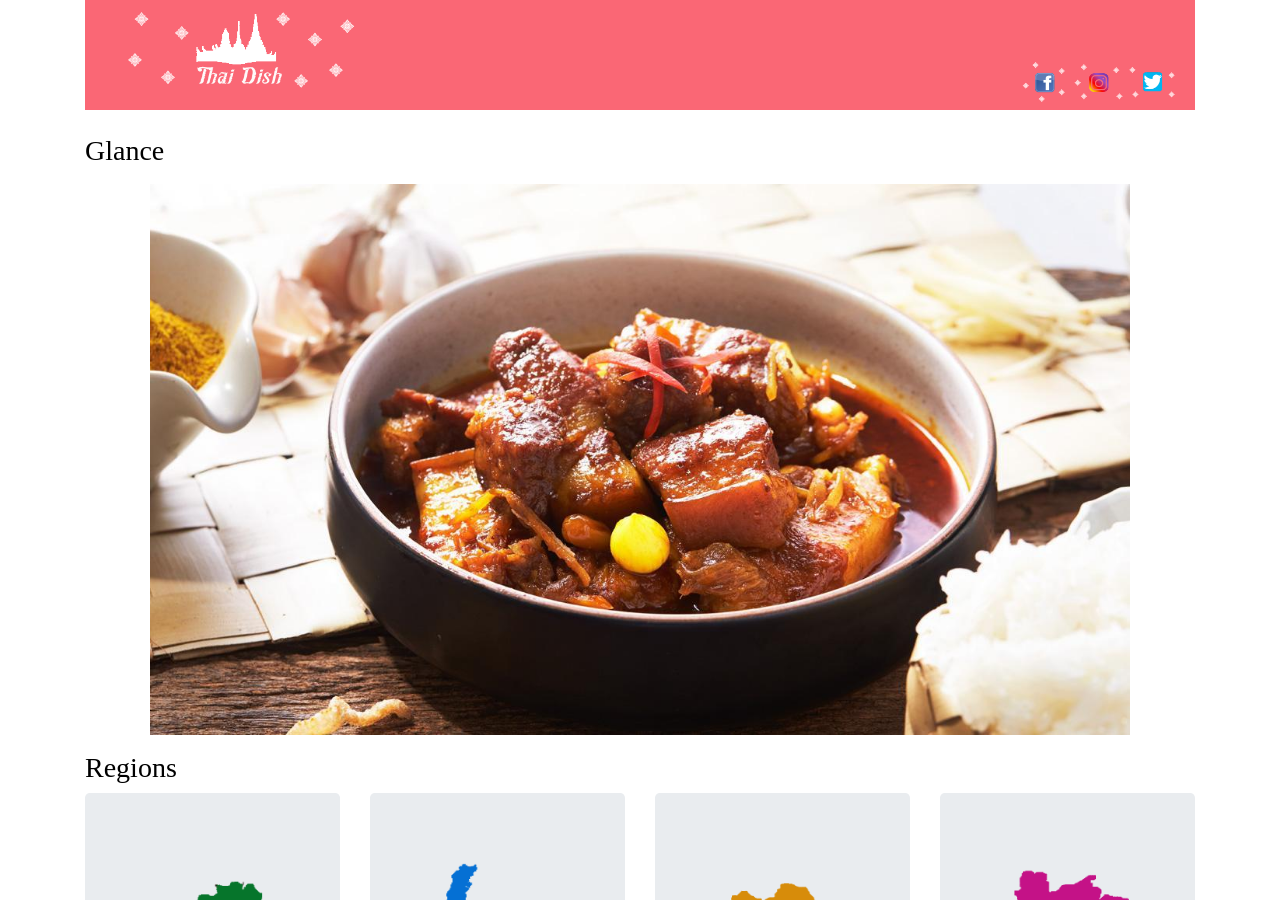
<file: site/index.html>
<!doctype html>
<html lang="en">
    <title>Thai Dish</title>
  <head>
    <link rel="shortcut icon" href="../data/img/black logo.ico"/>
    <meta charset="utf-8">
    <meta name="viewport" content="width=device-width, initial-scale=1, shrink-to-fit=no">
                                        <!-- CSS Script Linking-->
    <link rel="stylesheet" href="https://cdnjs.cloudflare.com/ajax/libs/font-awesome/4.7.0/css/font-awesome.min.css">
    <link rel="stylesheet" href="https://www.w3schools.com/w3css/4/w3.css">
    <link rel="stylesheet" href="../design/css/bootstrap.css">
    <link rel="stylesheet" href="../design/css/style.css">
    <link rel="stylesheet" href="../design/css/navigation-menu.css">
</style>
  </head>
  <body class="set3d" style="color:black;">
    <div id="content-desktop">
    <div id="menu">
  <ul><div class="w3-container">
    <li class="nav-item" style="list-style-type: none; margin: 2px;"><a class="nav-link-new active" href="index.html">Home</a></li>
    <li class="nav-item" style="list-style-type: none; margin: 2px;"><a class="nav-link-new" href="index.html#Regi">Regions</a></li>
    <li class="nav-item" style="list-style-type: none; margin: 2px;"><a class="nav-link-new" href="gallery.html">Gallery</a></li>
    <li class="nav-item" style="list-style-type: none; margin: 2px;"><a class="nav-link-new" href="about.html">About</a></li>
    <div class="w3-display-bottomleft"><img src="../data/img/black logo.png" alt="Failed To Load" width="100%" class="img-responsive"></div>
  </div>
  </ul>
  <div id="trigger"></div>
</div>
</div><!-- Desktop Content-->
<div id="content">
    <div class="container">
    <nav class="navbar navbar-expand-md navbar-dark bg-pink">
      <!-- Copy new top bar from here!!!-->
      <div id="content-desktop" style="width: 100%;">
        <a class="navbar-brand-2 nav-link-new" href="#"><img src="../data/img/white logo.png" alt="Failed To Load" width="25%" class="img-responsive" style="float:left;"></a>
        <img src="../data/img/fas.png" alt="Failed To Load" width="15%" class="img-responsive" style="position: absolute;margin-left: 82%;" >
        <div class="share">
            <a href="https://twitter.com/thaidish2" target="_blank"><img src="../data/img/tw-share.png" alt="Failed To Load" width="5%" class="img-responsive" style="float:right;margin-top: 5%;"></a>
        </div><!--share div classs-->
        <div class="share">
            <a href="https://www.instagram.com/thaidish_/" target="_blank"><img src="../data/img/ig-share.png" alt="Failed To Load" width="5%" class="img-responsive" style="float:right;margin-top: 5%;" ></a>
        </div><!--share div classs-->
        <div class="share">
            <a href="https://www.facebook.com/Thai-dish-226596251321287" target="_blank">
                <img src="../data/img/fb-share.png" alt="Failed To Load" width="5%" class="img-responsive" style="float:right;margin-top: 5%;" >
            </a>
      </div><!--share div classs-->
        </div>
      <!-- Copy new top bar till here!!!-->
      <div id="content-mobile"><a class="navbar-brand-2 nav-link-new" href="#"><img src="../data/img/black logo.png" alt="Failed To Load" width="60%" class="img-responsive" style="float:left;"></a>
      </div>
      <div id="content-mobile">
      <button class="navbar-toggler" type="button" data-toggle="collapse" data-target="#navbarsExample04" aria-controls="navbarsExample04" aria-expanded="false" aria-label="Toggle navigation">
        <span class="navbar-toggler-icon"></span>
      </button>
      <div class="collapse navbar-collapse navbar-nav-adjust-2" id="navbarsExample04">
        <ul class="navbar-nav mr-auto">
          <li class="nav-item"><a class="nav-link active" href="index.html">Home</a></li>
          <li class="nav-item"><a class="nav-link" href="index.html#Regi">Regions</a></li>
          <li class="nav-item"><a class="nav-link " href="gallery.html">Gallery</a></li>
          <li class="nav-item"><a class="nav-link" href="about.html">About</a></li>
        </ul></div>
      </div>
      </nav><br>
<h3>Glance</h3>
<center>
<div class="w3-content w3-section autoplay">
  <img class="mySlides w3-animate-fading img-fluid" src="../data/img/food/n_khl.jpg"  alt="Failed To Load.1">
  <img class="mySlides w3-animate-fading img-fluid" src="../data/img/food/n_ksk.jpg"  alt="Failed To Load.2">
  <img class="mySlides w3-animate-fading" src="../data/img/food/n_npn.jpg"  alt="Failed To Load.3">
  <img class="mySlides w3-animate-fading" src="../data/img/food/n_npo.jpg" alt="Failed To Load.4">
  <img class="mySlides w3-animate-fading" src="../data/img/food/s_dcprc.jpg"  alt="Failed To Load.5">
  <img class="mySlides w3-animate-fading" src="../data/img/food/s_kkh.jpg"  alt="Failed To Load.6">
  <img class="mySlides w3-animate-fading" src="../data/img/food/s_tsbws.jpg" alt="Failed To Load.7">
  <img class="mySlides w3-animate-fading" src="../data/img/food/e_gc.jpg"  alt="Failed To Load.8">
  <img class="mySlides w3-animate-fading" src="../data/img/food/e_lb.jpg"  alt="Failed To Load.9">
  <img class="mySlides w3-animate-fading" src="../data/img/food/e_lm.jpg" alt="Failed To Load.10">
  <img class="mySlides w3-animate-fading" src="../data/img/food/e_sr.jpg"  alt="Failed To Load.11">
  <img class="mySlides w3-animate-fading" src="../data/img/food/c_kc.jpg"  alt="Failed To Load.12">
  <img class="mySlides w3-animate-fading" src="../data/img/food/c_kkw.jpg" alt="Failed To Load.13">
  <img class="mySlides w3-animate-fading" src="../data/img/food/c_tkk.jpg"  alt="Failed To Load.14">
  <img class="mySlides w3-animate-fading" src="../data/img/food/c_tyk.jpg"  alt="Failed To Load.15">
  <img class="mySlides w3-animate-fading" src="../data/img/food/c_tkg.jpg"  alt="Failed To Load.15">
</div></center>
<div id="Regi">
<h3>Regions</h3>
<div class="row">
    <div class="col-xs-12 col-sm-6 col-md-3 "><div class="jumbotron region region-a"><a href="north.html"><img src="../data/img/northern.png" width="100%" class="img-responsive" alt="Failed to load."></a></div></div>
    <div class="col-xs-12 col-sm-6 col-md-3 "><div class="jumbotron region region-b"><a href="south.html"><img src="../data/img/southern.png" width="100%" class="img-responsive" alt="Failed to load."></a></div></div>
    <div class="col-xs-12 col-sm-6 col-md-3 "><div class="jumbotron region region-c"><a href="northeast.html"><img src="../data/img/northeastern.png" width="100%" class="img-responsive" alt="Failed to load."></a></div></div>
    <div class="col-xs-12 col-sm-6 col-md-3 "><div class="jumbotron region region-d"><a href="central.html"><h3><img src="../data/img/central.png" width="100%" class="img-responsive" alt="Failed to load."></a></h3></div></div>
</div>
</div>
<br>
<h3>Snaps</h3>
<div class="row">
    <div class="col-xs-12 col-sm-4 col-md-4"><div class="bottom-container bottom-first">
    <img src="../data/img/black logo.png" alt="Failed To Load" width="100%" class="img-responsive">
    </div>
    </div>
    <div class="col-xs-12 col-sm-4 col-md-4"><div class="bottom-second">
    <h3>Story</h3><br>
    <p> Thai food is famous between foodie people around the world </p>
<p> Thai food can be divided into 4 main regions: <b> Northern, Southern, North-eastern, Central</b>
<p> the taste varies vastly from region to region the main ingredients use in Thai food is coconut ilk and selective fresh herbs</p>
    </div></div>
    <div class="col-xs-12 col-sm-4 col-md-4"><div class="bottom-container bottom-third socials-change">
    <a href="https://www.facebook.com/Thai-dish-226596251321287" target="_blank"><img src="../data/img/fb-rect.jpg" alt="Failed To Load" class="img-responsive"width=100% height=30%></a><br><br>
    <a href="https://www.instagram.com/thaidish_/" target="_blank"><img src="../data/img/ig-rect.png" alt="Failed To Load" class="img-responsive"width=100% height=30%></a><br><br>
    <a href="https://twitter.com/thaidish2" target="_blank"><img src="../data/img/tw-rect.jpg" alt="Failed To Load" class="img-responsive"width=100% height=30%></a>  
    </div></div>
</div>
<br>
                                        <!-- Footer Bar starts here -->
                                        <!-- Footer Bar starts here -->
    <div class="bg-pink">
      <div class="w3-container">
      <a class="navbar-brand-2" href="#"><img src="../data/img/white logo.png" alt="Failed To Load" width=20%></a>
      <p class="w3-right" style="color:white;padding-top: 2%;">All Rights Reserved&nbsp;</p>
    </div>
    </div><!--bg-pink-->

                                        <!-- Footer Bar ends here -->
    </div><!-- Container-->
  </div><!-- Content-->
      <!-- Navigation bar js starts here-->
  <script src="http://code.jquery.com/jquery-2.1.1.min.js"></script> 
<script>
 $("#menu").hover(function () {
    $('body').toggleClass("active");
 });
</script>
      <!-- Navigation bar js ends here--> 
                                      <!-- Script Sources Calling -->
    <script src="../design/js/jquery-3.3.1.min.js"></script>
    <script src="https://cdnjs.cloudflare.com/ajax/libs/popper.js/1.14.3/umd/popper.min.js" integrity="sha384-ZMP7rVo3mIykV+2+9J3UJ46jBk0WLaUAdn689aCwoqbBJiSnjAK/l8WvCWPIPm49" crossorigin="anonymous"></script>
    <script src="../design/js/bootstrap.min.js"></script>
    <script src="../design/js/info.js"></script>
  </body>
</html>
</file>
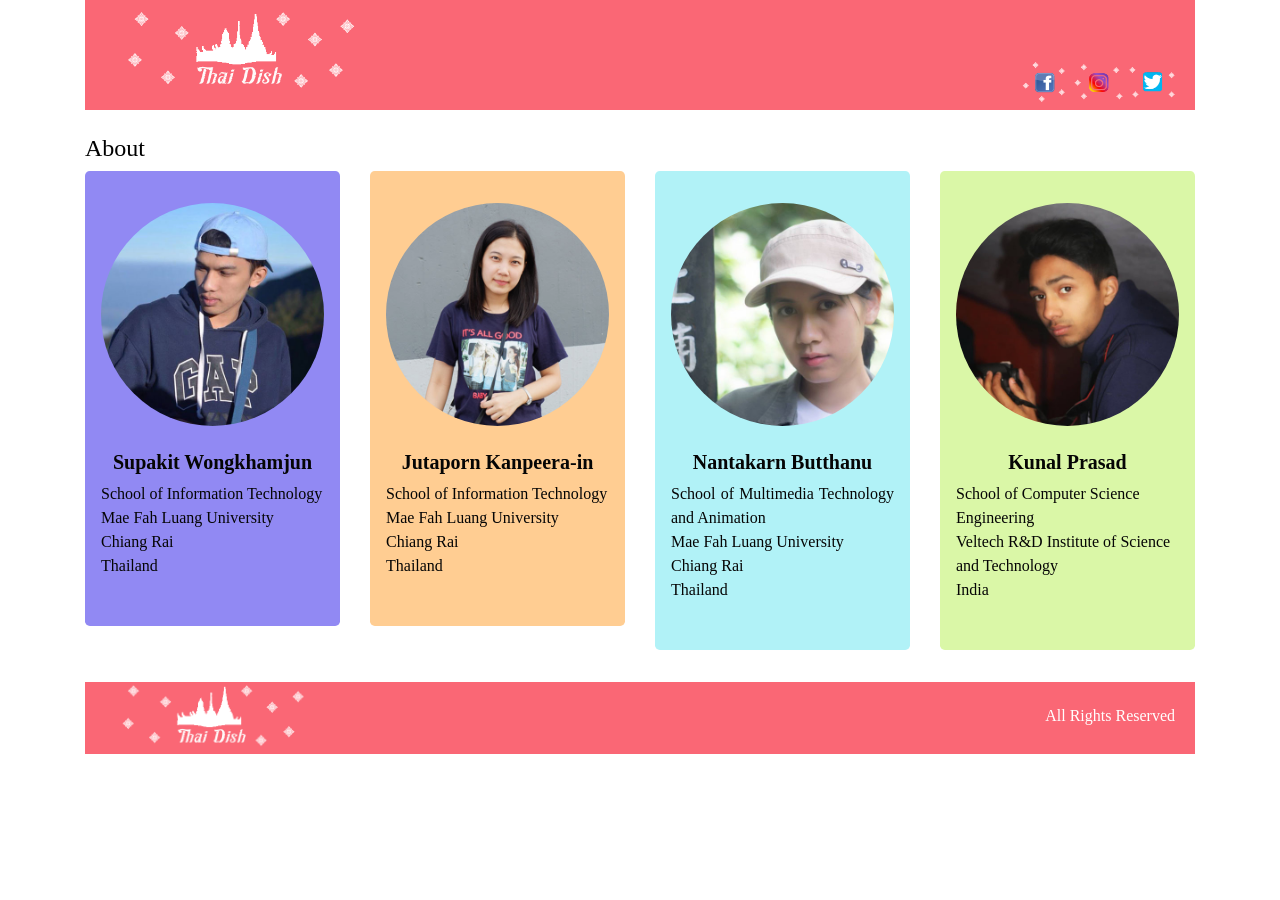
<file: site/about.html>
<!doctype html>
<html lang="en">
    <title>Papaya Salad</title>
  <head>
    <link rel="shortcut icon" href="../data/img/black logo.ico"/>
    <meta charset="utf-8">
    <meta http-equiv="X-UA-Compatible" content="IE=edge">
    <meta name="viewport" content="width=device-width, initial-scale=1, shrink-to-fit=no">
                                        <!-- CSS Script Linking-->
    <link rel="stylesheet" href="https://www.w3schools.com/w3css/4/w3.css">
    <link rel="stylesheet" href="../design/css/bootstrap.css">
    <link rel="stylesheet" href="../design/css/style.css">
    <link rel="stylesheet" href="../design/css/navigation-menu.css">
  </head>
  <body onload="randomBackgroundColor(),navigationBar()" class="set3d"style="color:black;">
    <div id="content-desktop">
    <div id="menu">
  <ul><div class="w3-container">
    <li class="nav-item" style="list-style-type: none; margin: 2px;"><a class="nav-link-new" href="index.html">Home</a></li>
    <li class="nav-item" style="list-style-type: none; margin: 2px;"><a class="nav-link-new" href="index.html#Regi">Regions</a></li>
    <li class="nav-item" style="list-style-type: none; margin: 2px;"><a class="nav-link-new" href="gallery.html">Gallery</a></li>
    <li class="nav-item" style="list-style-type: none; margin: 2px;"><a class="nav-link-new active" href="about.html">About</a></li>
    <div class="w3-display-bottomleft">

    <img src="../data/img/black logo.png" alt="Failed To Load" width="100%" class="img-responsive"></div>
  </div>
  </ul>
  <div id="trigger"></div>
</div>
</div><!-- Desktop Content-->
<div id="content">
    <div class="container">
    <nav class="navbar navbar-expand-md navbar-dark bg-pink">
      <!-- Copy new top bar from here!!!-->
      <div id="content-desktop" style="width: 100%;">
        <a class="navbar-brand-2 nav-link-new" href="#"><img src="../data/img/white logo.png" alt="Failed To Load" width="25%" class="img-responsive" style="float:left;"></a>
        <img src="../data/img/fas.png" alt="Failed To Load" width="15%" class="img-responsive" style="position: absolute;margin-left: 82%;" >
        <div class="share">
            <a href="https://twitter.com/thaidish2" target="_blank"><img src="../data/img/tw-share.png" alt="Failed To Load" width="5%" class="img-responsive" style="float:right;margin-top: 5%;"></a>
        </div><!--share div classs-->
        <div class="share">
            <a href="https://www.instagram.com/thaidish_/" target="_blank"><img src="../data/img/ig-share.png" alt="Failed To Load" width="5%" class="img-responsive" style="float:right;margin-top: 5%;" ></a>
        </div><!--share div classs-->
        <div class="share">
            <a href="https://www.facebook.com/Thai-dish-226596251321287" target="_blank">
                <img src="../data/img/fb-share.png" alt="Failed To Load" width="5%" class="img-responsive" style="float:right;margin-top: 5%;" >
            </a>
      </div><!--share div classs-->
        </div>
      <!-- Copy new top bar till here!!!-->
      <div id="content-mobile"><a class="navbar-brand-2 nav-link-new" href="#"><img src="../data/img/black logo.png" alt="Failed To Load" width="60%" class="img-responsive" style="float:left;"></a></div>
     <div id="content-mobile">
      <button class="navbar-toggler" type="button" data-toggle="collapse" data-target="#navbarsExample04" aria-controls="navbarsExample04" aria-expanded="false" aria-label="Toggle navigation">
        <span class="navbar-toggler-icon"></span>
      </button>
      <div class="collapse navbar-collapse navbar-nav-adjust-2" id="navbarsExample04">
        <ul class="navbar-nav mr-auto">
          <li class="nav-item"><a class="nav-link" href="index.html">Home</a></li>
          <li class="nav-item"><a class="nav-link" href="index.html#Regi">Regions</a></li>
          <li class="nav-item"><a class="nav-link" href="gallery.html">Gallery</a></li>
          <li class="nav-item"><a class="nav-link active" href="about.html">About</a></li>
      
        </ul></div>
      </div>
      </nav>
    <br>
    <!--   /*/*/*/*/*/Insert All Atricles Here-->
<h4>About</h4>
<div class="row">
    <div class="col-xs-12 col-sm-6 col-md-3"><div class="jumbotron-2" id="article1">
    <a href="https://www.facebook.com/profile.php?id=100010677107515" target="_blank"><img src="../data/img/devs/oil.jpg"  width=100% class="oil"></a><br><br>
    <h5 style="text-align: center;font-weight: bold;">Supakit Wongkhamjun</h5>
    <p>School of Information Technology<br>
    Mae Fah Luang University<br>
    Chiang Rai<br>
    Thailand</p>
    </div></div>
    <div class="col-xs-12 col-sm-6 col-md-3"><div class="jumbotron-2" id="article2">
        <a href="https://www.facebook.com/Film.Jutaporn" target="_blank"><img src="../data/img/devs/film.jpg"  width=100% class="film"></a><br><br>
    <h5 style="text-align: center;font-weight: bold;">Jutaporn Kanpeera-in</h5>
    <p>School of Information Technology<br>
    Mae Fah Luang University<br>
    Chiang Rai<br>
    Thailand</p>
    </div></div>
    <div class="col-xs-12 col-sm-6 col-md-3"><div class="jumbotron-2" id="article3">
        <a href="https://www.facebook.com/namtoey.nantakarn" target="_blank"><img src="../data/img/devs/namtoey.jpg"  width=100% class="namtoey"></a><br><br>
    <h5 style="text-align: center;font-weight: bold;">Nantakarn Butthanu</h5>
    <p>School of Multimedia Technology and Animation<br>
    Mae Fah Luang University<br>
    Chiang Rai<br>
    Thailand</p>
    </div></div>
    <div class="col-xs-12 col-sm-6 col-md-3"><div class="jumbotron-2" id="article1">
        <a href="https://www.facebook.com/kunaleverywher" target="_blank"><img src="../data/img/devs/kunal.jpg"  width=100% class="kunal"></a><br><br>
    <h5 style="text-align: center;font-weight: bold;">Kunal Prasad</h5>
    <p style="text-align: left;">School of Computer Science Engineering<br>
    Veltech R&D Institute of Science and Technology<br>
    India</p>
    </div></div>
</div>

    <!--   /*/*/*/*/*/Insert All Atricles Until Here-->
                                    <!-- Footer Bar starts here -->
    <div class="bg-pink">
      <div class="w3-container">
      <a class="navbar-brand-2" href="#"><img src="../data/img/white logo.png" alt="Failed To Load" width=20%></a>
      <p class="w3-right" style="color:white;padding-top: 2%;">All Rights Reserved&nbsp;</p>
    </div>
    </div><!--bg-pink-->

                                        <!-- Footer Bar ends here -->
  </div><!--Container-->
</div><!-- Content-->
                                       <!-- randomBackgroundColor starts here -->  
<script>
    var color = new Array();
color[0]="#FC9C9C";color[5]="#B0F2F7";
color[1]="#F9DE84";color[6]="#8F87F3";
color[2]="#9BC01C";color[7]="#FFCC90";
color[3]="#EF9456";color[8]="#7F8ACC";
color[4]="#97C0F2";color[9]="#D97BBA";
function randomBackgroundColor() {
    var x = Math.random();
    var y = Math.round(x * 10);
    if (y==9)b=1;
    if (y==0)d=9;
    else{d=y-1;b=y+1;}
    if(y!=b && y!=d)document.getElementById("article1").style.backgroundColor = color[y];
    if(b!=y && b!=d)document.getElementById("article2").style.backgroundColor = color[b];
    if(d!=y && d!=b)document.getElementById("article3").style.backgroundColor = color[d];
}
</script>
                                        <!-- randomBackgroundColor ends here -->  
                                        <!-- Script Sources Calling -->                                    
    <script src="../design/js/jquery-3.3.1.min.js"></script>
    <script src="https://cdnjs.cloudflare.com/ajax/libs/popper.js/1.14.3/umd/popper.min.js" integrity="sha384-ZMP7rVo3mIykV+2+9J3UJ46jBk0WLaUAdn689aCwoqbBJiSnjAK/l8WvCWPIPm49" crossorigin="anonymous"></script>
    <script src="../design/js/bootstrap.min.js"></script>
    <script src="../design/js/info.js"></script>
  </body>
</html>
</file>
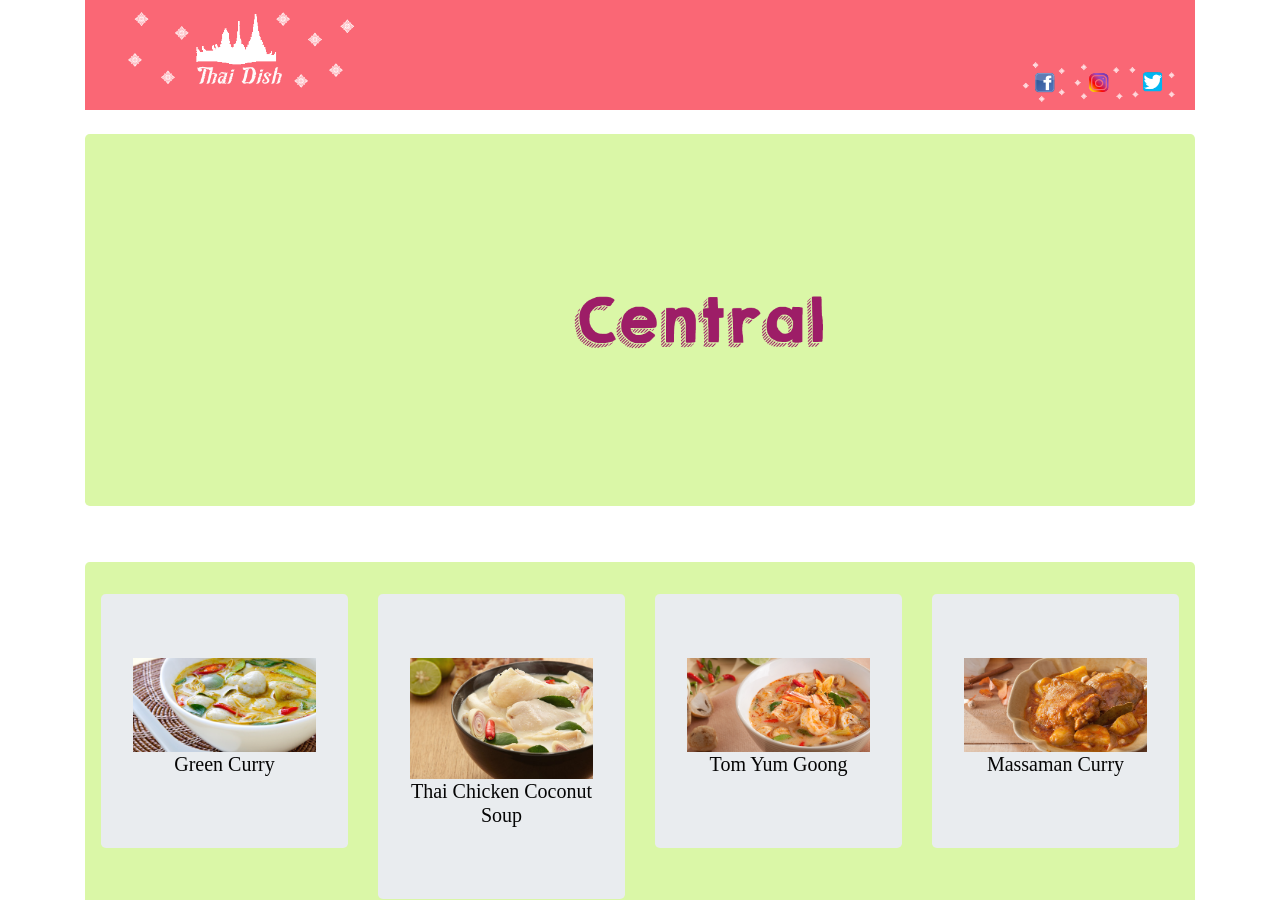
<file: site/central.html>
<!doctype html>
<html lang="en">
    <title>Central Cuisine</title>
  <head>
    <link rel="shortcut icon" href="../data/img/black logo.ico"/>
    <meta charset="utf-8">
    <meta http-equiv="X-UA-Compatible" content="IE=edge">
    <meta name="viewport" content="width=device-width, initial-scale=1, shrink-to-fit=no">
                                        <!-- CSS Script Linking-->
    <link rel="stylesheet" href="https://cdnjs.cloudflare.com/ajax/libs/font-awesome/4.7.0/css/font-awesome.min.css">
    <link rel="stylesheet" href="https://www.w3schools.com/w3css/4/w3.css">
    <link rel="stylesheet" href="../design/css/bootstrap.css">
    <link rel="stylesheet" href="../design/css/style.css">
    <link rel="stylesheet" href="../design/css/navigation-menu.css">
  </head>
  <body onload="randomBackgroundColor(),navigationBar()" class="set3d" style="color:black;">
    <div id="content-desktop">
    <div id="menu">
  <ul><div class="w3-container">
    <li class="nav-item" style="list-style-type: none; margin: 2px;"><a class="nav-link-new" href="index.html">Home</a></li>
    <li class="nav-item" style="list-style-type: none; margin: 2px;"><a class="nav-link-new" href="index.html#Regi">Regions</a></li>
    <li class="nav-item" style="list-style-type: none; margin: 2px;"><a class="nav-link-new" href="gallery.html">Gallery</a></li>
    <li class="nav-item" style="list-style-type: none; margin: 2px;"><a class="nav-link-new" href="about.html">About</a></li>
    <div class="w3-display-bottomleft"><img src="../data/img/black logo.png" alt="Failed To Load" width="100%" class="img-responsive"></div>
  </div>
  </ul>
  <div id="trigger"></div>
</div>
</div><!-- Desktop Content-->
<div id="content">
    <div class="container">
    <nav class="navbar navbar-expand-md navbar-dark bg-pink">
      <!-- Copy new top bar from here!!!-->
      <div id="content-desktop" style="width: 100%;">
        <a class="navbar-brand-2 nav-link-new" href="#"><img src="../data/img/white logo.png" alt="Failed To Load" width="25%" class="img-responsive" style="float:left;"></a>
        <img src="../data/img/fas.png" alt="Failed To Load" width="15%" class="img-responsive" style="position: absolute;margin-left: 82%;" >
        <div class="share">
            <a href="https://twitter.com/thaidish2" target="_blank"><img src="../data/img/tw-share.png" alt="Failed To Load" width="5%" class="img-responsive" style="float:right;margin-top: 5%;"></a>
        </div><!--share div classs-->
        <div class="share">
            <a href="https://www.instagram.com/thaidish_/" target="_blank"><img src="../data/img/ig-share.png" alt="Failed To Load" width="5%" class="img-responsive" style="float:right;margin-top: 5%;" ></a>
        </div><!--share div classs-->
        <div class="share">
            <a href="https://www.facebook.com/Thai-dish-226596251321287" target="_blank">
                <img src="../data/img/fb-share.png" alt="Failed To Load" width="5%" class="img-responsive" style="float:right;margin-top: 5%;" >
            </a>
      </div><!--share div classs-->
      </div>
      <!-- Copy new top bar till here!!!-->
      <div id="content-mobile"><a class="navbar-brand-2 nav-link-new" href="#"><img src="../data/img/black logo.png" alt="Failed To Load" width="60%" class="img-responsive" style="float:left;"></a></div>
     <div id="content-mobile">
      <button class="navbar-toggler" type="button" data-toggle="collapse" data-target="#navbarsExample04" aria-controls="navbarsExample04" aria-expanded="false" aria-label="Toggle navigation">
        <span class="navbar-toggler-icon"></span>
      </button>
      <div class="collapse navbar-collapse navbar-nav-adjust-2" id="navbarsExample04">
        <ul class="navbar-nav mr-auto">
          <li class="nav-item"><a class="nav-link" href="index.html">Home</a></li>
          <li class="nav-item"><a class="nav-link" href="index.html#Regi">Regions</a></li>
          <li class="nav-item"><a class="nav-link " href="gallery.html">Gallery</a></li>
          <li class="nav-item"><a class="nav-link" href="about.html">About</a></li>
        </ul></div>
      </div>
      </nav>
    <br>
    <!--   /*/*/*/*/*/Insert All Atricles Here-->
<div class="jumbotron-2" id="article2">
    <center><img src="../data/img/region/central.png" alt="Failed to Load"  class="header-img img-fluid" style="width: 40%;" width=100%></center>
</div>
<div  id="article1"></div>
<div  id="article2"></div>
<div id="article3"></div>
<br>
<div class="jumbotron-2" id="article1">
<div class="row">
  <div class="col-xs-12 col-sm-6 col-md-3 col-lg-3"><div class="gallery region region-a"><a href="Green Curry.html"><img src="../data/img/food/c_kkw.jpg"  alt="Green Curry" width="100%" class="myImg"></a><h5>Green Curry</h5></div></div>
  <div class="col-xs-12 col-sm-6 col-md-3 col-lg-3"><div class="gallery-new region region-b"><a href="Thai Chicken Coconut Soup.html"><img src="../data/img/food/c_tkk.jpg"  alt="Thai Chicken Coconut Soup" width="100%" class="myImg"></a><h5>Thai Chicken Coconut Soup</h5></div></div>
  <div class="col-xs-12 col-sm-6 col-md-3 col-lg-3"><div class="gallery region region-c"><a href="Tom Yum Goong.html"><img src="../data/img/food/c_tyk.jpg"  alt="Tom Yum Goong" width="100%" class="myImg"></a><h5>Tom Yum Goong</h5></div></div>
  <div class="col-xs-12 col-sm-6 col-md-3 col-lg-3"><div class="gallery region region-d"><a href="Massaman Curry.html"><img src="../data/img/food/c_kc.jpg"  alt="Massaman Curry" width="100%" class="myImg"></a><h5>Massaman Curry</h5></div></div>
</div>
</div><!--jumbotron-->

    <!--   /*/*/*/*/*/Insert All Atricles Until Here-->
                                    <!-- Footer Bar starts here -->
    <div class="bg-pink">
      <div class="w3-container">
      <a class="navbar-brand-2" href="#"><img src="../data/img/white logo.png" alt="Failed To Load" width=20%></a>
      <p class="w3-right" style="color:white;padding-top: 2%;">All Rights Reserved&nbsp;</p>
    </div>
    </div><!--bg-pink-->

                                        <!-- Footer Bar ends here -->
  </div><!--Container-->
</div><!-- Content-->
                                       <!-- randomBackgroundColor starts here -->  
<script>
   var color = new Array();
color[0]="#FC9C9C";color[5]="#B0F2F7";
color[1]="#F9DE84";color[6]="#8F87F3";
color[2]="#9BC01C";color[7]="#FFCC90";
color[3]="#EF9456";color[8]="#7F8ACC";
color[4]="#97C0F2";color[9]="#D97BBA";
function randomBackgroundColor() {
    var x = Math.random();
    var y = Math.round(x * 10);
    if (y==9)b=1;
    if (y==0)d=9;
    else{d=y-1;b=y+1;}
    if(y!=b && y!=d)document.getElementById("article1").style.backgroundColor = color[y];
    if(b!=y && b!=d)document.getElementById("article2").style.backgroundColor = color[b];
    if(d!=y && d!=b)document.getElementById("article3").style.backgroundColor = color[d];
}
</script>
                                        <!-- randomBackgroundColor ends here -->  
                                        <!-- Script Sources Calling -->                                    
    <script src="../design/js/jquery-3.3.1.min.js"></script>
    <script src="https://cdnjs.cloudflare.com/ajax/libs/popper.js/1.14.3/umd/popper.min.js" integrity="sha384-ZMP7rVo3mIykV+2+9J3UJ46jBk0WLaUAdn689aCwoqbBJiSnjAK/l8WvCWPIPm49" crossorigin="anonymous"></script>
    <script src="../design/js/bootstrap.min.js"></script>
    <script src="../design/js/info.js"></script>
  </body>
</html>
</file>
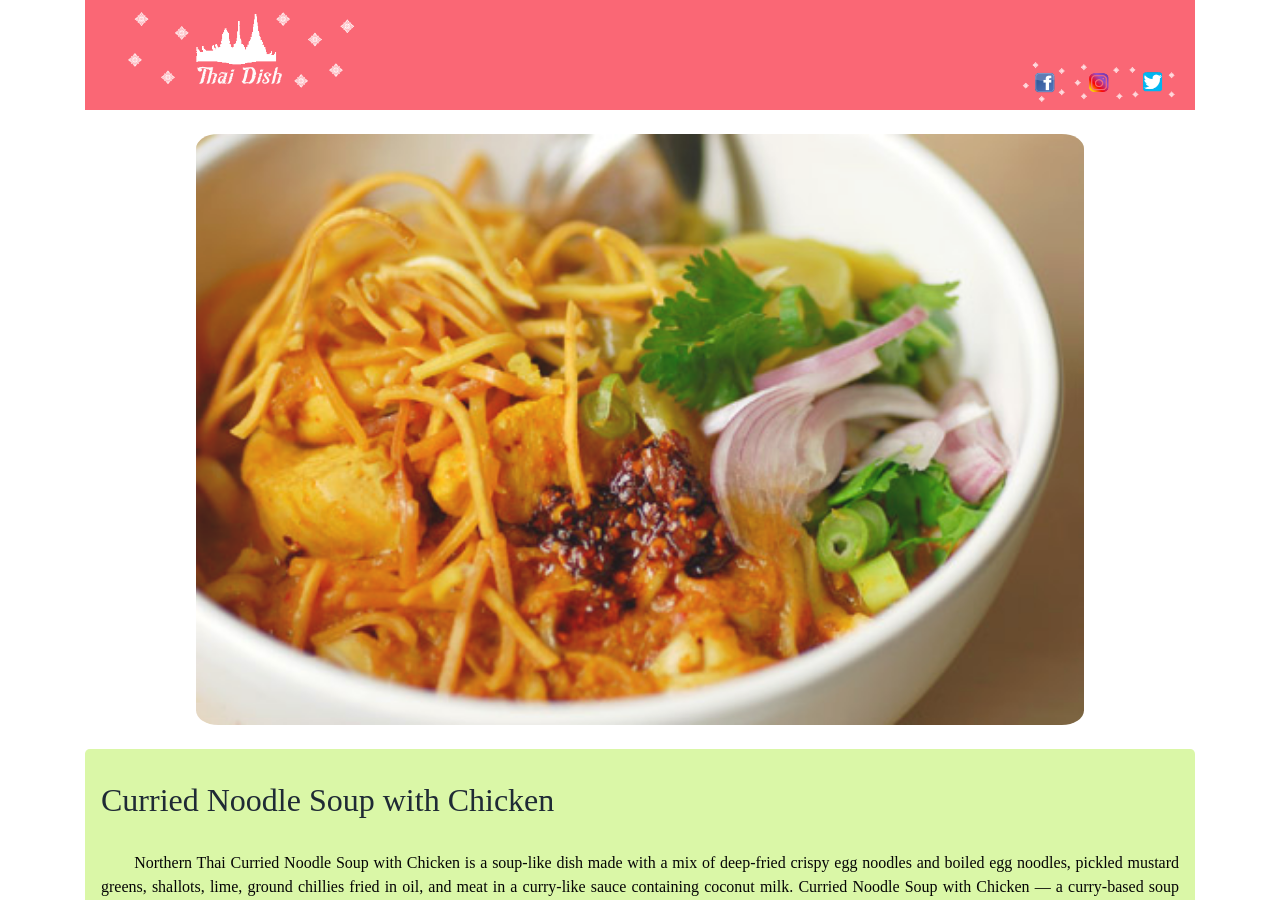
<file: site/Curried Noodle Soup with Chicken.html>
﻿<!doctype html>
<html lang="en">
    <title>Curried Noodle Soup with Chicken</title>
  <head>
    <link rel="shortcut icon" href="../data/img/black logo.ico"/>
    <meta charset="utf-8">
    <meta http-equiv="X-UA-Compatible" content="IE=edge">
    <meta name="viewport" content="width=device-width, initial-scale=1, shrink-to-fit=no">
                                        <!-- CSS Script Linking-->
    <link rel="stylesheet" href="https://www.w3schools.com/w3css/4/w3.css">
    <link rel="stylesheet" href="../design/css/bootstrap.css">
    <link rel="stylesheet" href="../design/css/style.css">
    <link rel="stylesheet" href="../design/css/navigation-menu.css">
  </head>
  <body onload="randomBackgroundColor(),navigationBar()" class="set3d" style="color:black;">
    <div id="content-desktop">
    <div id="menu">
  <ul><div class="w3-container">
    <li class="nav-item" style="list-style-type: none; margin: 2px;"><a class="nav-link-new" href="index.html">Home</a></li>
    <li class="nav-item" style="list-style-type: none; margin: 2px;"><a class="nav-link-new" href="index.html#Regi">Regions</a></li>
    <li class="nav-item" style="list-style-type: none; margin: 2px;"><a class="nav-link-new" href="gallery.html">Gallery</a></li>
    <li class="nav-item" style="list-style-type: none; margin: 2px;"><a class="nav-link-new" href="about.html">About</a></li>
    <div class="w3-display-bottomleft">
        <!-- north copy from here-->
    <li class="nav-item" style="list-style-type: none; margin: 2px;margin-left:24%;"><a href="Gaeng Hung Lay.html" class="nav-link-new" style="font-size: 1vw;">Gaeng Hung Lay</a></li>
    <li class="nav-item" style="list-style-type: none; margin: 2px;margin-left:24%;"><a href="Curried Noodle Soup with Chicken.html" class="nav-link-new active" style="font-size: 1vw;">Curry Noodles with Chicken</a></li>
    <li class="nav-item" style="list-style-type: none; margin: 2px;margin-left:24%;"><a href="Nam Prik Noom.html" class="nav-link-new" style="font-size: 1vw;">Nam Prik Noom</a></li>
    <li class="nav-item" style="list-style-type: none; margin: 2px;margin-left:24%;"><a href="Nam Phrik Ong.html" class="nav-link-new" style="font-size: 1vw;">Nam Phrik Ong</a></li>        
            <!-- north copy till here-->
        <img src="../data/img/black logo.png" alt="Failed To Load" width="100%" class="img-responsive">
    </div>
  </div>
  </ul>
  <div id="trigger"></div>
</div>
</div><!-- Desktop Content-->
<div id="content">
    <div class="container">
    <nav class="navbar navbar-expand-md navbar-dark bg-pink">
      <!-- Copy new top bar from here!!!-->
      <div id="content-desktop" style="width: 100%;">
        <a class="navbar-brand-2 nav-link-new" href="#"><img src="../data/img/white logo.png" alt="Failed To Load" width="25%" class="img-responsive" style="float:left;"></a>
        <img src="../data/img/fas.png" alt="Failed To Load" width="15%" class="img-responsive" style="position: absolute;margin-left: 82%;" >
        <div class="share">
            <a href="https://twitter.com/thaidish2" target="_blank"><img src="../data/img/tw-share.png" alt="Failed To Load" width="5%" class="img-responsive" style="float:right;margin-top: 5%;"></a>
        </div><!--share div classs-->
        <div class="share">
            <a href="https://www.instagram.com/thaidish_/" target="_blank"><img src="../data/img/ig-share.png" alt="Failed To Load" width="5%" class="img-responsive" style="float:right;margin-top: 5%;" ></a>
        </div><!--share div classs-->
        <div class="share">
            <a href="https://www.facebook.com/Thai-dish-226596251321287" target="_blank">
                <img src="../data/img/fb-share.png" alt="Failed To Load" width="5%" class="img-responsive" style="float:right;margin-top: 5%;" >
            </a>
      </div><!--share div classs-->
        </div>
      <!-- Copy new top bar till here!!!-->
      <div id="content-mobile"><a class="navbar-brand-2 nav-link-new" href="#"><img src="../data/img/black logo.png" alt="Failed To Load" width="60%" class="img-responsive" style="float:left;"></a></div>
     <div id="content-mobile">
      <button class="navbar-toggler" type="button" data-toggle="collapse" data-target="#navbarsExample04" aria-controls="navbarsExample04" aria-expanded="false" aria-label="Toggle navigation">
        <span class="navbar-toggler-icon"></span>
      </button>
      <div class="collapse navbar-collapse navbar-nav-adjust-2" id="navbarsExample04">
        <ul class="navbar-nav mr-auto">
          <li class="nav-item"><a class="nav-link" href="index.html">Home</a></li>
          <li class="nav-item"><a class="nav-link" href="index.html#Regi">Regions</a></li>
          <li class="nav-item"><a class="nav-link" href="gallery.html">Gallery</a></li>
          <li class="nav-item"><a class="nav-link" href="about.html">About</a></li>
        </ul></div>
      </div>
      </nav>
    <br>
    <!--   /*/*/*/*/*/Insert All Atricles Here-->
<img src="../data/img/food/n_ksk.jpg" class="header-img img-fluid"><br><br>
    <div class="jumbotron-2" id="article1">
        <h2 style=" color: #1B2631">Curried Noodle Soup with Chicken</h2><br>
        <p>&nbsp;&nbsp;&nbsp;&nbsp;&nbsp;&nbsp; Northern Thai Curried Noodle Soup with Chicken is a soup-like dish made with a mix of deep-fried crispy egg noodles and boiled egg noodles, pickled mustard greens, shallots, lime, ground chillies fried in oil, and meat in a curry-like sauce containing coconut milk. Curried Noodle Soup with Chicken — a curry-based soup whose main components are noodles, both crunchy and not crunchy, meat, cilantro and coconut milk — is easily Chiang Mai’s most digestible export and most famous dish.</p>
        </div><!--jumbotron-->
        <div class="jumbotron-2" id="article2">
        <h2>Ingredients</h2><br>
        <h4 class="test-muted">Curry Paste</h4>
        <ul>
        <li>4 Tablespoons red curry paste</li>
        <li>4 Tablespoons ginger</li>
        <li>1 Tablespoon tumeric</li>
        <li>1 teaspoon curry powder</li>
        <li>1 teaspoon coriander seeds</li>
        <li>1 teaspoon black cardamom seeds</li><br>
        </ul>
        <h4 class="test-muted">Roast Chili Sauce</h4>
        <ul>
        <li>1/4 cup oil</li>
        <li>2 Tablespoons shallots</li>
        <li>1 Tablespoon garlic</li>
        <li>12 dried red Thai chilis</li><br>
        </ul>
        <h4 class="test-muted">Curry Soup</h4>
        <ul>
        <li>Curried Noodle Soup with Chicken curry paste</li>
        <li>4 chicken drumsticks</li>
        <li>2 and 1/2 cups coconut milk</li>
        <li>2 cups chicken broth</li>
        <li>2 cups water</li>
        <li>1 Tablespoon thin soy sauce</li>
        <li>1 Tablespoon dark soy sauce</li>
        <li>16 ounces fresh egg noodles</li>
        <li>1 Tablespoon palm sugar</li><br>
        </ul>
        <h4 class="test-muted">Accompaniments</h4>
        <ul>
        <li> 1/4 cup shallots, finely sliced</li>
        <li> 1/4 cup preserved sour mustard green, sliced</li>
        <li> 1-2 limes, sliced</li>
        <li> Roast chili sauce</li>
        <li> A few stalks cilantro</li><br>
        </ul>
        </div><!--jumbotron-->
        <div class="jumbotron-2" id="article3">
        <h2>Recipe Instructions</h2><br>
        <ol>
        <li>Place chili, shallots, garlic, lemongrass, lime zest, turmeric, ginger, cilantro stalks, coriander seed, and cardamom in the center of a 12- by 12-inch square of heavy duty aluminum foil. Gather edges up to make a tight pouch. Place pouch directly over the flame of a gas burner and cook, turning occasionally, until aromatic and wisps of smoke begin to rise, about 8 minutes. If no gas burner is available, place the pouch in the bottom of a wok or cast iron skillet and heat over high heat, turning occasionally, until smoky, about 10 minutes. Allow contents to cool slightly and transfer to a large mortar and pestle.</li><br>

        <li>Add a large pinch of salt to the aromatics. Pound until a very fine paste is formed, about 10 minutes. Add shrimp paste and pound to incorporate. Set curry paste mixture aside.</li><br>

        <li>Separate out 1/4 of the noodles (enough noodles to make a crispy fried-noodle topping for 4 bowls) and set the remaining noodles aside. Heat vegetable oil in a large wok over high heat until shimmering. Working in batches, add noodles to oil and fry, stirring and flipping until golden brown and crisp. Transfer to a paper towel-lined plate. Season with salt and set aside.</li><br>

        <li>Discard all but 1 tablespoon oil from wok. Using a spoon, skim 2 tablespoons of creamy fat off the top of the coconut milk and add to the wok. Heat wok over high heat and cook, stirring constantly, until coconut milk breaks and oil begins to lightly smoke, about 2 minutes. Add curry paste mixture and cook, stirring and smearing the paste into the oil, until aromatic, about 45 seconds.</li><br>

        <li>Slowly whisk in the coconut milk, followed by the chicken stock and palm sugar. Add chicken legs and bring to a simmer. Cook, turning chicken occasionally, until chicken is tender and broth is very flavorful, about 30 minutes. Season to taste with fish sauce.</li><br>

        <li>Bring a pot of salted water to a boil. Add remaining uncooked noodles and cook until al dente, about 1 minute. Drain noodles and divide between four warmed bowls. Top noodles with two pieces of chicken. Divide broth evenly between bowls. Top with fried noodles and serve immediately with sliced shallots, lime wedges, and pickled mustard greens on the side.</li>
        </ol>  
    </div><!--jumbotron-->

    <!--   /*/*/*/*/*/Insert All Atricles Until Here-->
                                    <!-- Footer Bar starts here -->
    <div class="bg-pink">
      <div class="w3-container">
      <a class="navbar-brand-2" href="#"><img src="../data/img/white logo.png" alt="Failed To Load" width=20%></a>
      <p class="w3-right" style="color:white;padding-top: 2%;">All Rights Reserved&nbsp;</p>
    </div>
    </div><!--bg-pink-->

                                        <!-- Footer Bar ends here -->
  </div><!--Container-->
</div><!-- Content-->
                                       <!-- randomBackgroundColor starts here -->  
<script>
    var color = new Array();
color[0]="#FC9C9C";color[5]="#B0F2F7";
color[1]="#F9DE84";color[6]="#8F87F3";
color[2]="#9BC01C";color[7]="#FFCC90";
color[3]="#EF9456";color[8]="#7F8ACC";
color[4]="#97C0F2";color[9]="#D97BBA";
function randomBackgroundColor() {
    var x = Math.random();
    var y = Math.round(x * 10);
    if (y==9)b=1;
    if (y==0)d=9;
    else{d=y-1;b=y+1;}
    if(y!=b && y!=d)document.getElementById("article1").style.backgroundColor = color[y];
    if(b!=y && b!=d)document.getElementById("article2").style.backgroundColor = color[b];
    if(d!=y && d!=b)document.getElementById("article3").style.backgroundColor = color[d];
}
</script>
                                        <!-- randomBackgroundColor ends here -->  
                                        <!-- Script Sources Calling -->                                    
    <script src="../design/js/jquery-3.3.1.min.js"></script>
    <script src="https://cdnjs.cloudflare.com/ajax/libs/popper.js/1.14.3/umd/popper.min.js" integrity="sha384-ZMP7rVo3mIykV+2+9J3UJ46jBk0WLaUAdn689aCwoqbBJiSnjAK/l8WvCWPIPm49" crossorigin="anonymous"></script>
    <script src="../design/js/bootstrap.min.js"></script>
    <script src="../design/js/info.js"></script>
  </body>
</html>
</file>
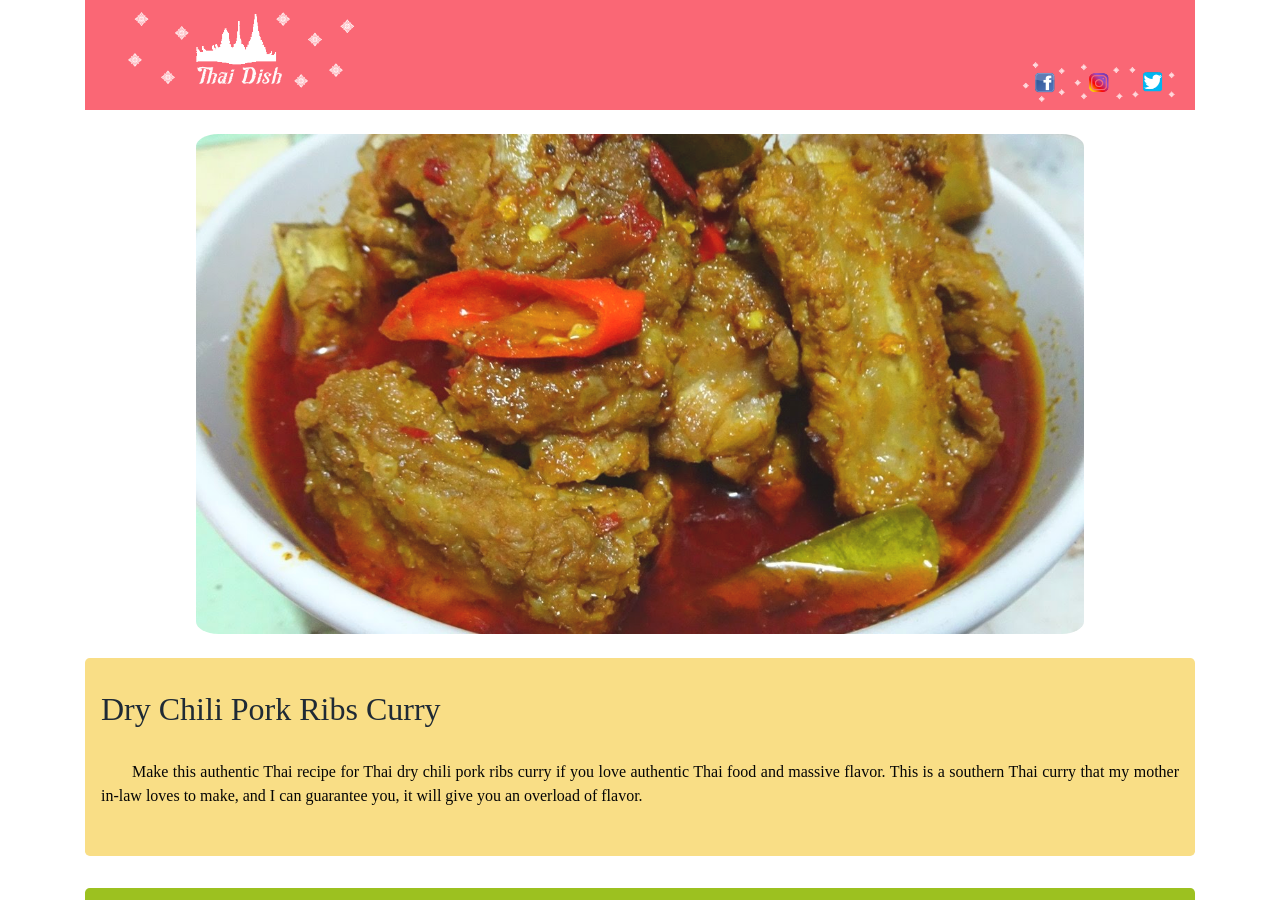
<file: site/Dry Chili Pork Ribs Curry.html>
<!doctype html>
<html lang="en">
    <title>Dry Chili Pork Ribs Curry</title>
  <head>
    <link rel="shortcut icon" href="../data/img/black logo.ico"/>
    <meta charset="utf-8">
    <meta http-equiv="X-UA-Compatible" content="IE=edge">
    <meta name="viewport" content="width=device-width, initial-scale=1, shrink-to-fit=no">
                                        <!-- CSS Script Linking-->
    <link rel="stylesheet" href="https://www.w3schools.com/w3css/4/w3.css">
    <link rel="stylesheet" href="../design/css/bootstrap.css">
    <link rel="stylesheet" href="../design/css/style.css">
    <link rel="stylesheet" href="../design/css/navigation-menu.css">
  </head>
  <body onload="randomBackgroundColor(),navigationBar()" class="set3d"style="color:black;">
    <div id="content-desktop">
    <div id="menu">
  <ul><div class="w3-container">
    <li class="nav-item" style="list-style-type: none; margin: 2px;"><a class="nav-link-new" href="index.html">Home</a></li>
    <li class="nav-item" style="list-style-type: none; margin: 2px;"><a class="nav-link-new" href="index.html#Regi">Regions</a></li>
    <li class="nav-item" style="list-style-type: none; margin: 2px;"><a class="nav-link-new" href="gallery.html">Gallery</a></li>
    <li class="nav-item" style="list-style-type: none; margin: 2px;"><a class="nav-link-new" href="about.html">About</a></li>
    <div class="w3-display-bottomleft">

       <!-- south copy from here-->
    <li class="nav-item" style="list-style-type: none; margin: 2px;margin-left:24%;"><a href="Dry Chili Pork Ribs Curry.html" class="nav-link-new active" style="font-size: 1vw;">Dry Chili Pork Ribs Curry</a></li>
    <li class="nav-item" style="list-style-type: none; margin: 2px;margin-left:24%;"><a href="Thai Dry Meat Curry(Khua Kling).html" class="nav-link-new" style="font-size: 1vw;">Thai Dry Meat Curry</a></li>
    <li class="nav-item" style="list-style-type: none; margin: 2px;margin-left:24%;"><a href="Thai Stink Beans with Shrimp.html" class="nav-link-new" style="font-size: 1vw;">Thai Stink Beans with Shrimp</a></li>
            <!-- south copy till here-->
      <img src="../data/img/black logo.png" alt="Failed To Load" width="100%" class="img-responsive"></div>
  </div>
  </ul>
  <div id="trigger"></div>
</div>
</div><!-- Desktop Content-->
<div id="content">
    <div class="container">
    <nav class="navbar navbar-expand-md navbar-dark bg-pink">
      <!-- Copy new top bar from here!!!-->
      <div id="content-desktop" style="width: 100%;">
        <a class="navbar-brand-2 nav-link-new" href="#"><img src="../data/img/white logo.png" alt="Failed To Load" width="25%" class="img-responsive" style="float:left;"></a>
        <img src="../data/img/fas.png" alt="Failed To Load" width="15%" class="img-responsive" style="position: absolute;margin-left: 82%;" >
        <div class="share">
            <a href="https://twitter.com/thaidish2" target="_blank"><img src="../data/img/tw-share.png" alt="Failed To Load" width="5%" class="img-responsive" style="float:right;margin-top: 5%;"></a>
        </div><!--share div classs-->
        <div class="share">
            <a href="https://www.instagram.com/thaidish_/" target="_blank"><img src="../data/img/ig-share.png" alt="Failed To Load" width="5%" class="img-responsive" style="float:right;margin-top: 5%;" ></a>
        </div><!--share div classs-->
        <div class="share">
            <a href="https://www.facebook.com/Thai-dish-226596251321287" target="_blank">
                <img src="../data/img/fb-share.png" alt="Failed To Load" width="5%" class="img-responsive" style="float:right;margin-top: 5%;" >
            </a>
      </div><!--share div classs-->
        </div>
      <!-- Copy new top bar till here!!!-->
      <div id="content-mobile"><a class="navbar-brand-2 nav-link-new" href="#"><img src="../data/img/black logo.png" alt="Failed To Load" width="60%" class="img-responsive" style="float:left;"></a></div>
     <div id="content-mobile">
      <button class="navbar-toggler" type="button" data-toggle="collapse" data-target="#navbarsExample04" aria-controls="navbarsExample04" aria-expanded="false" aria-label="Toggle navigation">
        <span class="navbar-toggler-icon"></span>
      </button>
      <div class="collapse navbar-collapse navbar-nav-adjust-2" id="navbarsExample04">
        <ul class="navbar-nav mr-auto">
          <li class="nav-item"><a class="nav-link" href="index.html">Home</a></li>
          <li class="nav-item"><a class="nav-link" href="index.html#Regi">Regions</a></li>
          <li class="nav-item"><a class="nav-link" href="gallery.html">Gallery</a></li>
          <li class="nav-item"><a class="nav-link" href="about.html">About</a></li>
          
        </ul></div>
      </div>
      </nav>
    <br>
    <!--   /*/*/*/*/*/Insert All Atricles Here-->
<img src="../data/img/food/s_dcprc.jpg" class="header-img img-fluid"><br><br>
    <div class="jumbotron-2" id="article1">
        <h2 style=" color: #1B2631">Dry Chili Pork Ribs Curry</h2><br>
        <p>&nbsp;&nbsp;&nbsp;&nbsp;&nbsp;&nbsp; Make this authentic Thai recipe for Thai dry chili pork ribs curry if you love authentic Thai food and massive flavor. This is a southern Thai curry that my mother in-law loves to make, and I can guarantee you, it will give you an overload of flavor.</p>
        </div><!--jumbotron-->
        <div class="jumbotron-2" id="article2">
        <h2>Ingredients</h2><br>
        <h4 class="test-muted">For the curry</h4>
       <ul>
        <li>1 kg. pork ribs, or chicken or any meat of choice</li>
        <li>6 - 8 tbsp. curry paste - ingredients below  </li>
        <li>10 kaffir lime leaves  2 - 4 cups of water- begin with 2 cups, and you can add more as needed</li> <br>
        </ul>
        <h4 class="test-muted">For the curry paste</h4>
        <ul>
        <li>50 grams Thai dry bird's eye chilies  </li>
        <li>7 cloves garlic </li>
        <li>3 shallots </li>
        <li>1 coriander root </li>
        <li>2 thumbs sized chunks of turmeric </li>
        <li>1 stalk lemongrass </li>
        <li>1 thumb sized chunk of old galangal </li>
        <li>1 tbsp. black peppercorns </li>
        <li>1 tsp. cumin seeds </li>
        <li>1 tsp. corinder seeds </li>
        <li>1 tsp. salt </li>
        <li>1.5 tbsp shrimp paste </li>
        </ul>
        </div><!--jumbotron-->
        <div class="jumbotron-2" id="article3">
       <h2>Instructions</h2><br>
        <ol>

        <li>The first step is to prepare your ingredients for the curry paste. Put the dry chilies into a bowl of water for about 5 minutes to rehydrate them. Peel the garlic and shallots, remove the outer skin of the turmeric, and peel off the very outer layer of the lemongrass. Slice the garlic, shallots, coriander root, turmeric, lemongrass, and galangal into smaller pieces to make them easier to pound.</li><br>

        <li>For the cumin seed and coriander seeds, toast them in a hot dry frying pan for 30 seconds until fragrant. Set all the curry paste ingredients aside.</li><br>

        <li>Using a stone mortar and pestle, add 1 tsp. of salt, then apart from the shrimp paste, pound all the curry paste ingredients together. Pound for about 1 hour to get a smooth paste consistency.</li><br>

        <li>When you think your curry paste in done, add the shrimp paste at the very end, and mix and mash for a minute until it's fully mixed in.</li><br>

         <li>In a medium pot, boil about 2 cups of water and dissolve in 6 tbsp. of the fresh curry paste (Note: you can start with less curry paste if you'd like, and add more if needed).</li><br>

         <li>Cut the pork ribs into bite sized pieces, and add them to the curry.</li><br>

         <li>Take 10 kaffir lime leaves, tear them lightly with your hand, and add them to the curry.</li><br>

         <li>Slow boil for about 1 hour until the meat is very tender, stirring occasionally. You may need to add more water if your curry starts to get dry. Keep boiling and adding water as needed. The important thing is that when you're done cooking the curry, the water should mostly be evaporated leaving you a nice thick curry sauce consistency (you don't want watery).</li><br>
        <li>Taste test and add salt as needed. You can also add more curry paste if you want to bump up the spice and flavor..</li><br>
        <li>Once the pork ribs are tender and you have a nice curry sauce, turn off the heat, and you're done.</li>



     </ol>
    </div><!--jumbotron-->

    <!--   /*/*/*/*/*/Insert All Atricles Until Here-->
                                    <!-- Footer Bar starts here -->
    <div class="bg-pink">
      <div class="w3-container">
      <a class="navbar-brand-2" href="#"><img src="../data/img/white logo.png" alt="Failed To Load" width=20%></a>
      <p class="w3-right" style="color:white;padding-top: 2%;">All Rights Reserved&nbsp;</p>
    </div>
    </div><!--bg-pink-->

                                        <!-- Footer Bar ends here -->
  </div><!--Container-->
</div><!-- Content-->
                                       <!-- randomBackgroundColor starts here -->  
<script>
    var color = new Array();
color[0]="#FC9C9C";color[5]="#B0F2F7";
color[1]="#F9DE84";color[6]="#8F87F3";
color[2]="#9BC01C";color[7]="#FFCC90";
color[3]="#EF9456";color[8]="#7F8ACC";
color[4]="#97C0F2";color[9]="#D97BBA";
function randomBackgroundColor() {
    var x = Math.random();
    var y = Math.round(x * 10);
    if (y==9)b=1;
    if (y==0)d=9;
    else{d=y-1;b=y+1;}
    if(y!=b && y!=d)document.getElementById("article1").style.backgroundColor = color[y];
    if(b!=y && b!=d)document.getElementById("article2").style.backgroundColor = color[b];
    if(d!=y && d!=b)document.getElementById("article3").style.backgroundColor = color[d];
}
</script>
                                        <!-- randomBackgroundColor ends here -->  
                                        <!-- Script Sources Calling -->                                    
    <script src="../design/js/jquery-3.3.1.min.js"></script>
    <script src="https://cdnjs.cloudflare.com/ajax/libs/popper.js/1.14.3/umd/popper.min.js" integrity="sha384-ZMP7rVo3mIykV+2+9J3UJ46jBk0WLaUAdn689aCwoqbBJiSnjAK/l8WvCWPIPm49" crossorigin="anonymous"></script>
    <script src="../design/js/bootstrap.min.js"></script>
    <script src="../design/js/info.js"></script>
  </body>
</html>
</file>
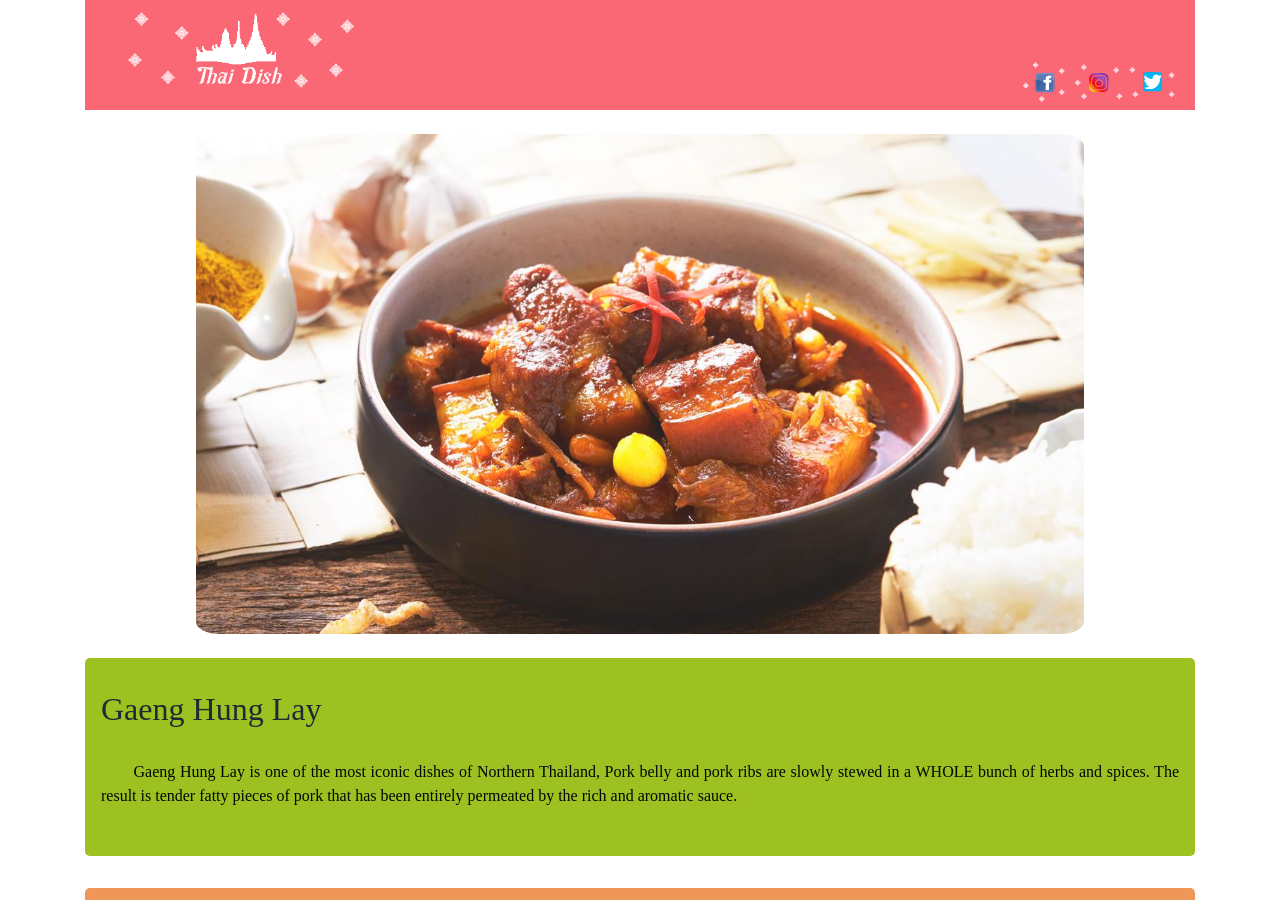
<file: site/Gaeng Hung Lay.html>
﻿<!doctype html>
<html lang="en">
    <title>Gaeng Hung Lay</title>
  <head>
    <link rel="shortcut icon" href="../data/img/black logo.ico"/>
    <meta charset="utf-8">
    <meta http-equiv="X-UA-Compatible" content="IE=edge">
    <meta name="viewport" content="width=device-width, initial-scale=1, shrink-to-fit=no">
                                        <!-- CSS Script Linking-->
    <link rel="stylesheet" href="https://www.w3schools.com/w3css/4/w3.css">
    <link rel="stylesheet" href="../design/css/bootstrap.css">
    <link rel="stylesheet" href="../design/css/style.css">
    <link rel="stylesheet" href="../design/css/navigation-menu.css">
  </head>
  <body onload="randomBackgroundColor(),navigationBar()" class="set3d" style="color:black;">
    <div id="content-desktop">
    <div id="menu">
  <ul><div class="w3-container">
    <li class="nav-item" style="list-style-type: none; margin: 2px;"><a class="nav-link-new" href="index.html">Home</a></li>
    <li class="nav-item" style="list-style-type: none; margin: 2px;"><a class="nav-link-new" href="index.html#Regi">Regions</a></li>
    <li class="nav-item" style="list-style-type: none; margin: 2px;"><a class="nav-link-new" href="gallery.html">Gallery</a></li>
    <li class="nav-item" style="list-style-type: none; margin: 2px;"><a class="nav-link-new" href="about.html">About</a></li>
    <div class="w3-display-bottomleft">

      <!-- north copy from here-->
    <li class="nav-item" style="list-style-type: none; margin: 2px;margin-left:24%;"><a href="Gaeng Hung Lay.html" class="nav-link-new active" style="font-size: 1vw;">Gaeng Hung Lay</a></li>
    <li class="nav-item" style="list-style-type: none; margin: 2px;margin-left:24%;"><a href="Curried Noodle Soup with Chicken.html" class="nav-link-new" style="font-size: 1vw;">Curry Noodles with Chicken</a></li>
    <li class="nav-item" style="list-style-type: none; margin: 2px;margin-left:24%;"><a href="Nam Prik Noom.html" class="nav-link-new" style="font-size: 1vw;">Nam Prik Noom</a></li>
    <li class="nav-item" style="list-style-type: none; margin: 2px;margin-left:24%;"><a href="Nam Phrik Ong.html" class="nav-link-new" style="font-size: 1vw;">Nam Phrik Ong</a></li>        
            <!-- north copy till here-->
            
      <img src="../data/img/black logo.png" alt="Failed To Load" width="100%" class="img-responsive"></div>
  </div>
  </ul>
  <div id="trigger"></div>
</div>
</div><!-- Desktop Content-->
<div id="content">
    <div class="container">
    <nav class="navbar navbar-expand-md navbar-dark bg-pink">
      <!-- Copy new top bar from here!!!-->
      <div id="content-desktop" style="width: 100%;">
        <a class="navbar-brand-2 nav-link-new" href="#"><img src="../data/img/white logo.png" alt="Failed To Load" width="25%" class="img-responsive" style="float:left;"></a>
        <img src="../data/img/fas.png" alt="Failed To Load" width="15%" class="img-responsive" style="position: absolute;margin-left: 82%;" >
        <div class="share">
            <a href="https://twitter.com/thaidish2" target="_blank"><img src="../data/img/tw-share.png" alt="Failed To Load" width="5%" class="img-responsive" style="float:right;margin-top: 5%;"></a>
        </div><!--share div classs-->
        <div class="share">
            <a href="https://www.instagram.com/thaidish_/" target="_blank"><img src="../data/img/ig-share.png" alt="Failed To Load" width="5%" class="img-responsive" style="float:right;margin-top: 5%;" ></a>
        </div><!--share div classs-->
        <div class="share">
            <a href="https://www.facebook.com/Thai-dish-226596251321287" target="_blank">
                <img src="../data/img/fb-share.png" alt="Failed To Load" width="5%" class="img-responsive" style="float:right;margin-top: 5%;" >
            </a>
      </div><!--share div classs-->
        </div>
      <!-- Copy new top bar till here!!!-->
      <div id="content-mobile"><a class="navbar-brand-2 nav-link-new" href="#"><img src="../data/img/black logo.png" alt="Failed To Load" width="60%" class="img-responsive" style="float:left;"></a></div>
     <div id="content-mobile">
      <button class="navbar-toggler" type="button" data-toggle="collapse" data-target="#navbarsExample04" aria-controls="navbarsExample04" aria-expanded="false" aria-label="Toggle navigation">
        <span class="navbar-toggler-icon"></span>
      </button>
      <div class="collapse navbar-collapse navbar-nav-adjust-2" id="navbarsExample04">
        <ul class="navbar-nav mr-auto">
          <li class="nav-item"><a class="nav-link" href="index.html">Home</a></li>
          <li class="nav-item"><a class="nav-link" href="index.html#Regi">Regions</a></li>
          <li class="nav-item"><a class="nav-link" href="gallery.html">Gallery</a></li>
          <li class="nav-item"><a class="nav-link" href="about.html">About</a></li>
          
        </ul></div>
      </div>
      </nav>
    <br>
    <!--   /*/*/*/*/*/Insert All Atricles Here-->
<img src="../data/img/food/n_khl.jpg" class="header-img img-fluid"><br><br>
    <div class="jumbotron-2" id="article1">
        <h2 style=" color: #1B2631">Gaeng Hung Lay</h2><br>
        <p>&nbsp;&nbsp;&nbsp;&nbsp;&nbsp;&nbsp; Gaeng Hung Lay is one of the most iconic dishes of Northern Thailand, Pork belly and pork ribs are slowly stewed in a WHOLE bunch of herbs and spices. The result is tender fatty pieces of pork that has been entirely permeated by the rich and aromatic sauce.</p>
        </div><!--jumbotron-->
        <div class="jumbotron-2" id="article2">
        <h2>Ingredients</h2><br>
        <h4 class="test-muted">Hung Lay Curry Paste</h4>
        <ul>
        <li>8-10 g dried mild red chilies, plus some spicier ones to taste (see note)</li>
        <li>5 cloves garlic</li>
        <li>1 cup chopped shallots</li>
        <li>1 stalk lemongrass, bottom half only, chopped</li>
        <li> slices galangal</li>
        <li>2 Tbsp hung lay curry powder (recipe below, or use garam masala)</li>
        <li>1 tsp fermented shrimp paste </li>
        <li>2-inch pc turmeric (or 1 ? tsp powdered turmeric)</li><br>
        </ul>
        <h4 class="test-muted">The Curry</h4>
        <ul>
        <li>1 lb pork belly, cut into big chunks</li>
        <li>1 lb pork spare rib tips, chopped</li>
        <li>1-2 cup tamarind juice</li>
        <li>2 Tbsp dark brown sugar or palm sugar</li>
        <li>1-2 tsp black soy sauce or dark soy sauce </li>
        <li>1 – 2 Tbsp fish sauce</li>
        <li>1-2 cup julienned ginger</li>
        <li>1 head garlic (peeled, but keep cloves whole)</li>
        <li>1 cup pearl onions or Thai small shallots</li><br>
        </ul>
        <h4 class="test-muted">Hung Lay Curry Powder</h4>
        <ul>
        <li>8-inch cinnamon sticks</li>
        <li>2 tsp black peppercorns</li>
        <li>2 tsp turmeric powder</li>
        <li>1 tsp ground cardamom</li>
        <li>2 Tbsp cumin seeds</li>
        <li>2 Tbsp coriander seeds</li>
        <li>1 star anise</li>
         <li>2 tsp fennel</li>
          <li>5 pc white cardamom</li>
        <li>1 tsp ground cloves or 3 pc whole cloved</li>
        <li>1 tsp nutmeg</li><br>
        </ul>

        </div><!--jumbotron-->
        <div class="jumbotron-2" id="article3">
       <h2>Recipe Instructions</h2><br>
       <h4 class="test-muted">Make Hunglay Curry Powder</h4>
       <ol>
        <li>For whole spices, toast them in a dry saute pan until aromatic and darkened slightly. You can combine spices of similar size and toast them at the same time. Then combine all spices in a coffee grinder or blender and grind into a powder. Once made, store in an air tight container in a cool, dark place. You will have more than you need for this recipe, so feel free to use it as rubs, marinades, or on vegetables!</li><br></ol>

       <h4 class="test-muted">Make the curry paste</h4>
        <ol>
        <li>If using a blender: Grind dried chilies separately in a coffee/spice grinder, removing the seeds if you want to reduce the heat. In the blender jug, combine lemongrass, galangal, turmeric, shallots, garlic and shrimp paste, and blend into a paste. Add the dried chilies and the hung lay curry powder and blend until well combined. </li> <br></ol>

      <h4 class="test-muted">Make the curry</h4>
      <ol>
        <li>Preheat a wok or large pot over medium heat, do not add any oil as there will be a lot of pork fat rendered. Add the pork belly pieces in one layer, and without crowding the pan, and let them sear until well browned on 4 sides. They will stick at first but once they are browned they will release from the pan.</li><br>


        <li>Add the pork ribs and give it a quick toss. Then add the curry paste and toss to coat all pieces of pork well. Once the paste is well distributed and it has had a couple of minutes to fry in the pork fat, add water just until it barely covers the pork. Add fish sauce, black soy sauce, tamarind and sugar, and cook for 1 hour 45 mins to 2 hours, loosely covered, until the pork is fork tender. Towards the last 20 minutes, check the amount of liquid, and if it’s very soupy, uncover the pot completely to allow liquid to evaporate. You want the sauce to be thick and rich in the end.</li><br>

          <li>Once pork is tender add julienned ginger, whole garlic and pearl onions and simmer for another 15-20 minutes until the garlic is tender. </li><br>
        
            <li>Taste and adjust seasoning.</li><br>

              <li>Garnish with extra fresh julienned ginger if desired and serve with rice.</li>

        </ol>  
    </div><!--jumbotron-->
    

    <!--   /*/*/*/*/*/Insert All Atricles Until Here-->
                                    <!-- Footer Bar starts here -->
    <div class="bg-pink">
      <div class="w3-container">
      <a class="navbar-brand-2" href="#"><img src="../data/img/white logo.png" alt="Failed To Load" width=20%></a>
      <p class="w3-right" style="color:white;padding-top: 2%;">All Rights Reserved&nbsp;</p>
    </div>
    </div><!--bg-pink-->

                                        <!-- Footer Bar ends here -->
  </div><!--Container-->
</div><!-- Content-->
                                       <!-- randomBackgroundColor starts here -->  
<script>
    var color = new Array();
color[0]="#FC9C9C";color[5]="#B0F2F7";
color[1]="#F9DE84";color[6]="#8F87F3";
color[2]="#9BC01C";color[7]="#FFCC90";
color[3]="#EF9456";color[8]="#7F8ACC";
color[4]="#97C0F2";color[9]="#D97BBA";
function randomBackgroundColor() {
    var x = Math.random();
    var y = Math.round(x * 10);
    if (y==9)b=1;
    if (y==0)d=9;
    else{d=y-1;b=y+1;}
    if(y!=b && y!=d)document.getElementById("article1").style.backgroundColor = color[y];
    if(b!=y && b!=d)document.getElementById("article2").style.backgroundColor = color[b];
    if(d!=y && d!=b)document.getElementById("article3").style.backgroundColor = color[d];
}
</script>
                                        <!-- randomBackgroundColor ends here -->  
                                        <!-- Script Sources Calling -->                                    
    <script src="../design/js/jquery-3.3.1.min.js"></script>
    <script src="https://cdnjs.cloudflare.com/ajax/libs/popper.js/1.14.3/umd/popper.min.js" integrity="sha384-ZMP7rVo3mIykV+2+9J3UJ46jBk0WLaUAdn689aCwoqbBJiSnjAK/l8WvCWPIPm49" crossorigin="anonymous"></script>
    <script src="../design/js/bootstrap.min.js"></script>
    <script src="../design/js/info.js"></script>
  </body>
</html>
</file>
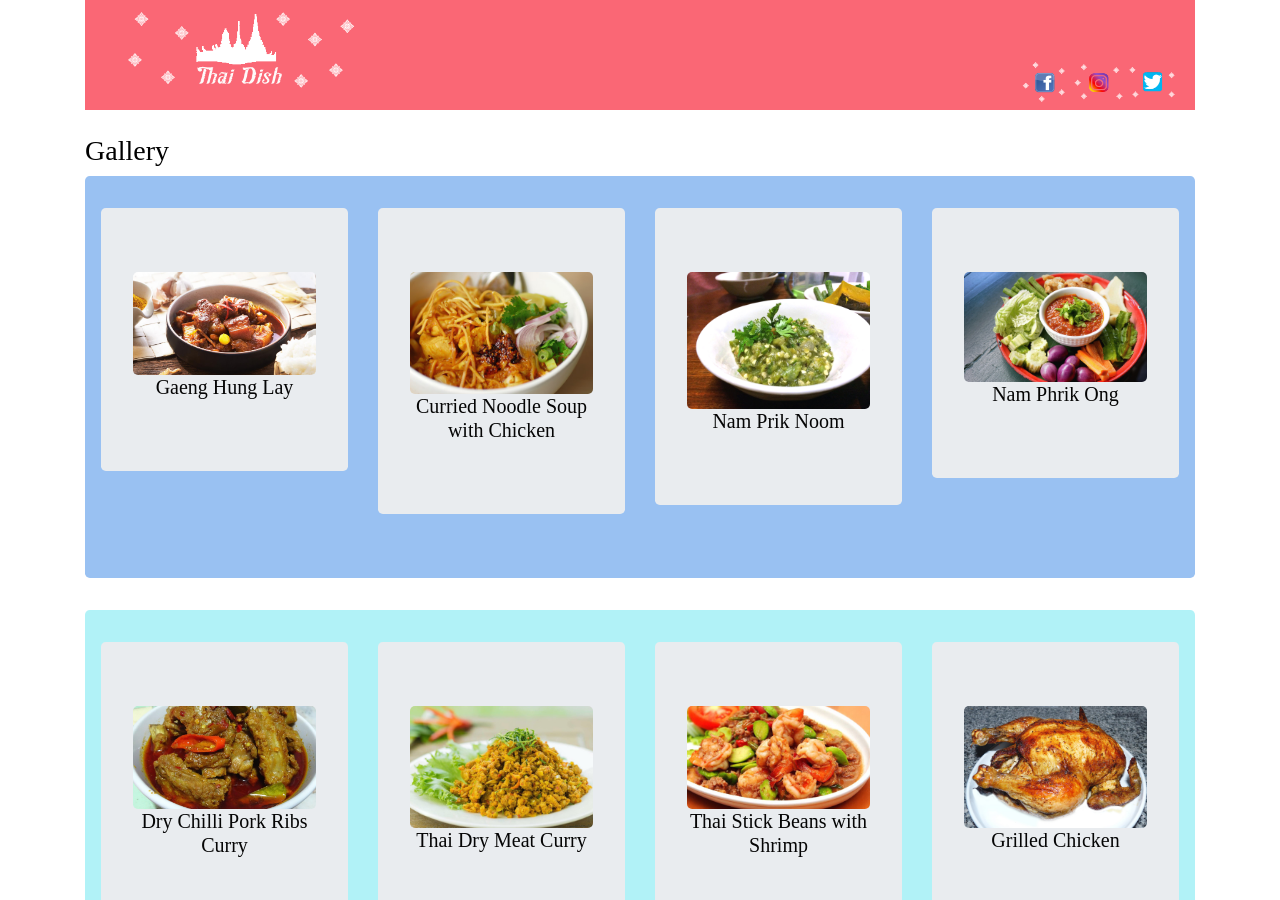
<file: site/gallery.html>
<!doctype html>
<html lang="en">
    <title>Gallery</title>
  <head>
    <link rel="shortcut icon" href="../data/img/black logo.ico"/>
    <meta charset="utf-8">
    <meta http-equiv="X-UA-Compatible" content="IE=edge">
    <meta name="viewport" content="width=device-width, initial-scale=1, shrink-to-fit=no">
                                        <!-- CSS Script Linking-->
    <link rel="stylesheet" href="https://cdnjs.cloudflare.com/ajax/libs/font-awesome/4.7.0/css/font-awesome.min.css">
    <link rel="stylesheet" href="https://www.w3schools.com/w3css/4/w3.css">
    <link rel="stylesheet" href="../design/css/bootstrap.css">
    <link rel="stylesheet" href="../design/css/style.css">
    <link rel="stylesheet" href="../design/css/gallery.css">
    <link rel="stylesheet" href="../design/css/navigation-menu.css">
    <script src="https://ajax.googleapis.com/ajax/libs/jquery/2.1.1/jquery.min.js"></script><!-- For Image Animation -->
  </head>
  <body onload="randomBackgroundColor(),navigationBar()" class="set3d" style="color:black;">
    <div id="content-desktop">
    <div id="menu">
  <ul><div class="w3-container">
    <li class="nav-item" style="list-style-type: none; margin: 2px;"><a class="nav-link-new" href="index.html">Home</a></li>
    <li class="nav-item" style="list-style-type: none; margin: 2px;"><a class="nav-link-new" href="index.html#Regi">Regions</a></li>
    <li class="nav-item" style="list-style-type: none; margin: 2px;"><a class="nav-link-new active" href="#">Gallery</a></li>
    <li class="nav-item" style="list-style-type: none; margin: 2px;"><a class="nav-link-new" href="about.html">About</a></li>
    <div class="w3-display-bottomleft"><img src="../data/img/black logo.png" alt="Failed To Load" width="100%" class="img-responsive"></div>
  </div>
  </ul>
  <div id="trigger"></div>
</div>
</div><!-- Desktop Content-->
<div id="content">
    <div class="container ">
    <nav class="navbar navbar-expand-md navbar-dark bg-pink">
      <!-- Copy new top bar from here!!!-->
      <div id="content-desktop" style="width: 100%;">
        <a class="navbar-brand-2 nav-link-new" href="#"><img src="../data/img/white logo.png" alt="Failed To Load" width="25%" class="img-responsive" style="float:left;"></a>
        <img src="../data/img/fas.png" alt="Failed To Load" width="15%" class="img-responsive" style="position: absolute;margin-left: 82%;" >
        <div class="share">
            <a href="https://twitter.com/thaidish2" target="_blank"><img src="../data/img/tw-share.png" alt="Failed To Load" width="5%" class="img-responsive" style="float:right;margin-top: 5%;"></a>
        </div><!--share div classs-->
        <div class="share">
            <a href="https://www.instagram.com/thaidish_/" target="_blank"><img src="../data/img/ig-share.png" alt="Failed To Load" width="5%" class="img-responsive" style="float:right;margin-top: 5%;" ></a>
        </div><!--share div classs-->
        <div class="share">
            <a href="https://www.facebook.com/Thai-dish-226596251321287" target="_blank">
                <img src="../data/img/fb-share.png" alt="Failed To Load" width="5%" class="img-responsive" style="float:right;margin-top: 5%;" >
            </a>
      </div><!--share div classs-->
        </div>
      <!-- Copy new top bar till here!!!-->
      <div id="content-mobile"><a class="navbar-brand-2 nav-link-new" href="#"><img src="../data/img/black logo.png" alt="Failed To Load" width="60%" class="img-responsive" style="float:left;"></a></div>
     <div id="content-mobile">
      <button class="navbar-toggler" type="button" data-toggle="collapse" data-target="#navbarsExample04" aria-controls="navbarsExample04" aria-expanded="false" aria-label="Toggle navigation">
        <span class="navbar-toggler-icon"></span>
      </button>
      <div class="collapse navbar-collapse navbar-nav-adjust-2" id="navbarsExample04">
        <ul class="navbar-nav mr-auto">
          <li class="nav-item"><a class="nav-link" href="index.html">Home</a></li>
          <li class="nav-item"><a class="nav-link" href="index.html#Regi">Regions</a></li>
          <li class="nav-item"><a class="nav-link active" href="#">Gallery</a></li>
          <li class="nav-item"><a class="nav-link" href="about.html">About</a></li>
        </ul></div>
      </div>
      </nav>
    <br>
    <!--   /*/*/*/*/*/Insert All Atricles Here--> 
<h3>Gallery</h3>
<div class="jumbotron-2" id="article1">
<div class="row">
  <div class="col-xs-12 col-sm-6 col-md-3 col-lg-3"><div class="gallery-new region region-a"><img src="../data/img/food/n_khl.jpg"  alt="Gaeng Hung Lay" width="100%" class="myImg"><h5>Gaeng Hung Lay</h5></div></div>
  <div class="col-xs-12 col-sm-6 col-md-3 col-lg-3"><div class="gallery-new region region-b"><img src="../data/img/food/n_ksk.jpg"  alt="Curried Noodle Soup with Chicken" width="100%" class="myImg"><h5>Curried Noodle Soup with Chicken</h5></div></div>
  <div class="col-xs-12 col-sm-6 col-md-3 col-lg-3"><div class="gallery-new region region-c"><img src="../data/img/food/n_npn.jpg"  alt="Nam Prik Noom" width="100%" class="myImg"><h5>Nam Prik Noom</h5></div></div>
  <div class="col-xs-12 col-sm-6 col-md-3 col-lg-3"><div class="gallery-new region region-d"><img src="../data/img/food/n_npo.jpg"  alt="Nam Phrik Ong" width="100%" class="myImg"><h5>Nam Phrik Ong</h5></div></div>
</div>
</div><!--jumbotron-->
<div class="jumbotron-2" id="article2">
<div class="row">
  <div class="col-xs-12 col-sm-6 col-md-3 col-lg-3"><div class="gallery-new region region-a"><img src="../data/img/food/s_dcprc.jpg"  alt="Dry Chilli Pork Ribs Curry" width="100%" class="myImg"><h5>Dry Chilli Pork Ribs Curry</h5></div></div>
  <div class="col-xs-12 col-sm-6 col-md-3 col-lg-3"><div class="gallery region region-b"><img src="../data/img/food/s_kkh.jpg"  alt="Thai Dry Meat Curry" width="100%" class="myImg"><h5>Thai Dry Meat Curry</h5></div></div>
  <div class="col-xs-12 col-sm-6 col-md-3 col-lg-3"><div class="gallery-new region region-c"><img src="../data/img/food/s_tsbws.jpg"  alt="Thai Stick Beans with Shrimp" width="100%" class="myImg"><h5>Thai Stick Beans with Shrimp</h5></div></div>
  <div class="col-xs-12 col-sm-6 col-md-3 col-lg-3"><div class="gallery region region-d"><img src="../data/img/food/e_gc.jpg"  alt="Grilled Chicken" width="100%" class="myImg"><h5>Grilled Chicken</h5></div></div>
</div>
</div><!--jumbotron-->
<div class="jumbotron-2" id="article3">
<div class="row">
  <div class="col-xs-12 col-sm-6 col-md-3 col-lg-3"><div class="gallery-new region region-a"><img src="../data/img/food/e_lm.jpg"  alt="Lab Moo" width="100%" class="myImg"><h5>Lab Moo</h5></div></div>
  <div class="col-xs-12 col-sm-6 col-md-3 col-lg-3"><div class="gallery region region-b"><img src="../data/img/food/e_sr.jpg"  alt="Sticky Rice" width="100%" class="myImg"><h5>Sticky Rice</h5></div></div>
  <div class="col-xs-12 col-sm-6 col-md-3 col-lg-3"><div class="gallery region region-c"><img src="../data/img/food/e_ps.jpg"  alt="Papaya Salad" width="100%" class="myImg"><h5>Papaya Salad</h5></div></div>
  <div class="col-xs-12 col-sm-6 col-md-3 col-lg-3"><div class="gallery region region-d"><img src="../data/img/food/e_lb.jpg"  alt="Lab Moo" width="100%" class="myImg"><h5>Lab Moo</h5></div></div>
</div>
</div><!--jumbotron-->
<div class="jumbotron-2" id="article1">
<div class="row">
  <div class="col-xs-12 col-sm-6 col-md-3 col-lg-3"><div class="gallery region region-a"><img src="../data/img/food/c_kkw.jpg"  alt="Green Curry" width="100%" class="myImg"><h5>Green Curry</h5></div></div>
  <div class="col-xs-12 col-sm-6 col-md-3 col-lg-3"><div class="gallery-new region region-b"><img src="../data/img/food/c_tkk.jpg"  alt="Thai Chicken Coconut Soup" width="100%" class="myImg"><h5>Thai Chicken Coconut Soup</h5></div></div>
  <div class="col-xs-12 col-sm-6 col-md-3 col-lg-3"><div class="gallery region region-c"><img src="../data/img/food/c_tyk.jpg"  alt="Tom Yum Goong" width="100%" class="myImg"><h5>Tom Yum Goong</h5></div></div>
  <div class="col-xs-12 col-sm-6 col-md-3 col-lg-3"><div class="gallery region region-d"><img src="../data/img/food/c_kc.jpg"  alt="Massaman Curry" width="100%" class="myImg"><h5>Massaman Curry</h5></div></div>
</div>
</div><!--jumbotron-->
<!-- Model starts here-->

<div id="myModal" class="modal">
  <span class="close" onclick="document.getElementById('myModal').style.display='none'">&times;</span>
  <img class="modal-content" id="img01">
  <div id="caption"></div>
</div>

<!-- Model ends here-->
    <!--   /*/*/*/*/*/Insert All Atricles Until Here-->
                                    <!-- Footer Bar starts here -->
    <div class="bg-pink">
      <div class="w3-container">
      <a class="navbar-brand-2" href="#"><img src="../data/img/white logo.png" alt="Failed To Load" width=20%></a>
      <p class="w3-right" style="color:white;padding-top: 2%;">All Rights Reserved&nbsp;</p>
    </div>
    </div><!--bg-pink-->

                                        <!-- Footer Bar ends here -->
  </div><!--Container-->
</div><!-- Content-->
                                       <!-- randomBackgroundColor starts here -->  
<script>
    var color = new Array();
color[0]="#FC9C9C";color[5]="#B0F2F7";
color[1]="#F9DE84";color[6]="#8F87F3";
color[2]="#9BC01C";color[7]="#FFCC90";
color[3]="#EF9456";color[8]="#7F8ACC";
color[4]="#97C0F2";color[9]="#D97BBA";
function randomBackgroundColor() {
    var x = Math.random();
    var y = Math.round(x * 10);
    if (y==9)b=1;
    if (y==0)d=9;
    else{d=y-1;b=y+1;}
    if(y!=b && y!=d)document.getElementById("article1").style.backgroundColor = color[y];
    if(b!=y && b!=d)document.getElementById("article2").style.backgroundColor = color[b];
    if(d!=y && d!=b)document.getElementById("article3").style.backgroundColor = color[d];
}
</script>
                                        <!-- randomBackgroundColor ends here -->
                                        <!-- Image Effect starts here -->
<script>
// Get the modal
var modal = document.getElementById('myModal');

// Get the image and insert it inside the modal - use its "alt" text as a caption
var img = $('.myImg');
var modalImg = $("#img01");
var captionText = document.getElementById("caption");
$('.myImg').click(function(){
    modal.style.display = "block";
    var newSrc = this.src;
    modalImg.attr('src', newSrc);
    captionText.innerHTML = this.alt;
});

// Get the <span> element that closes the modal
var span = document.getElementsByClassName("close")[0];

// When the user clicks on <span> (x), close the modal
span.onclick = function() {
  modal.style.display = "none";
}
</script>
                                        <!-- Image Effect ends here -->
                                        <!-- Script Sources Calling -->                                    
    <script src="../design/js/jquery-3.3.1.min.js"></script>
    <script src="https://cdnjs.cloudflare.com/ajax/libs/popper.js/1.14.3/umd/popper.min.js" integrity="sha384-ZMP7rVo3mIykV+2+9J3UJ46jBk0WLaUAdn689aCwoqbBJiSnjAK/l8WvCWPIPm49" crossorigin="anonymous"></script>
    <script src="../design/js/bootstrap.min.js"></script>
    <script src="../design/js/info.js"></script>
  </body>
</html>
</file>
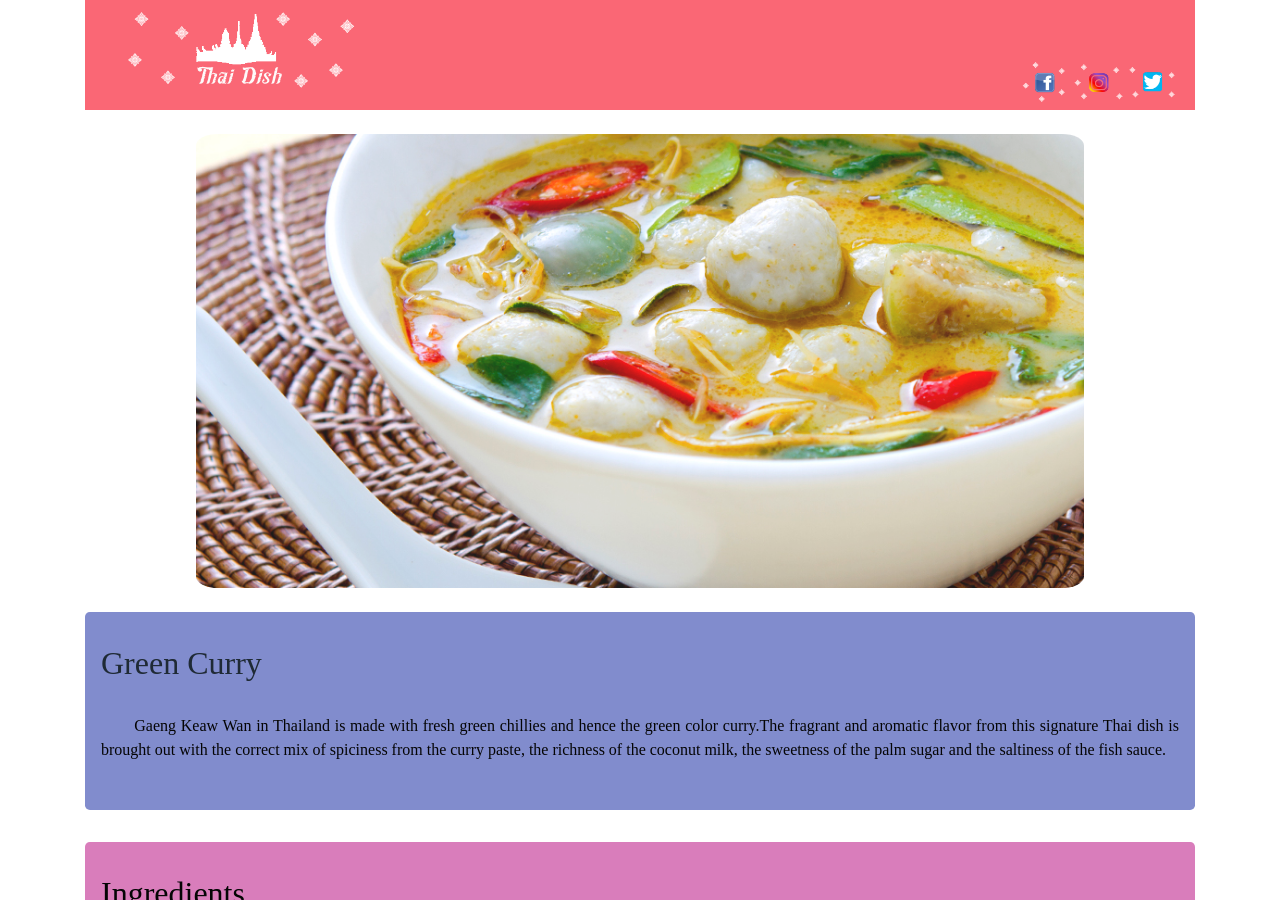
<file: site/Green Curry.html>
<!doctype html>
<html lang="en">
    <title>Green Curry</title>
  <head>
    <link rel="shortcut icon" href="../data/img/black logo.ico"/>
    <meta charset="utf-8">
    <meta http-equiv="X-UA-Compatible" content="IE=edge">
    <meta name="viewport" content="width=device-width, initial-scale=1, shrink-to-fit=no">
                                        <!-- CSS Script Linking-->
    <link rel="stylesheet" href="https://www.w3schools.com/w3css/4/w3.css">
    <link rel="stylesheet" href="../design/css/bootstrap.css">
    <link rel="stylesheet" href="../design/css/style.css">
    <link rel="stylesheet" href="../design/css/navigation-menu.css">
  </head>
  <body onload="randomBackgroundColor(),navigationBar()" class="set3d" style="color:black;">
    <div id="content-desktop">
    <div id="menu">
  <ul><div class="w3-container">
    <li class="nav-item" style="list-style-type: none; margin: 2px;"><a class="nav-link-new" href="index.html">Home</a></li>
    <li class="nav-item" style="list-style-type: none; margin: 2px;"><a class="nav-link-new" href="index.html#Regi">Regions</a></li>
    <li class="nav-item" style="list-style-type: none; margin: 2px;"><a class="nav-link-new" href="gallery.html">Gallery</a></li>
    <li class="nav-item" style="list-style-type: none; margin: 2px;"><a class="nav-link-new" href="about.html">About</a></li>
    <div class="w3-display-bottomleft">

      <!-- central copy from here-->
    <li class="nav-item" style="list-style-type: none; margin: 2px;margin-left:24%;"><a href="Green Curry.html" class="nav-link-new active" style="font-size: 1vw;">Green Curry</a></li>
    <li class="nav-item" style="list-style-type: none; margin: 2px;margin-left:24%;"><a href="Thai Chicken Coconut Soup.html" class="nav-link-new" style="font-size: 1vw;">Thai Chicken Coconut Soup</a></li>
    <li class="nav-item" style="list-style-type: none; margin: 2px;margin-left:24%;"><a href="Tom Yum Goong.html" class="nav-link-new" style="font-size: 1vw;">Tom Yum Goong</a></li>
    <li class="nav-item" style="list-style-type: none; margin: 2px;margin-left:24%;"><a href="Massaman Curry.html" class="nav-link-new" style="font-size: 1vw;">Massaman Curry</a></li>        
            <!-- central copy till here-->
    <img src="../data/img/black logo.png" alt="Failed To Load" width="100%" class="img-responsive"></div>
  </div>
  </ul>
  <div id="trigger"></div>
</div>
</div><!-- Desktop Content-->
<div id="content">
    <div class="container">
    <nav class="navbar navbar-expand-md navbar-dark bg-pink">
      <!-- Copy new top bar from here!!!-->
      <div id="content-desktop" style="width: 100%;">
        <a class="navbar-brand-2 nav-link-new" href="#"><img src="../data/img/white logo.png" alt="Failed To Load" width="25%" class="img-responsive" style="float:left;"></a>
        <img src="../data/img/fas.png" alt="Failed To Load" width="15%" class="img-responsive" style="position: absolute;margin-left: 82%;" >
        <div class="share">
            <a href="https://twitter.com/thaidish2" target="_blank"><img src="../data/img/tw-share.png" alt="Failed To Load" width="5%" class="img-responsive" style="float:right;margin-top: 5%;"></a>
        </div><!--share div classs-->
        <div class="share">
            <a href="https://www.instagram.com/thaidish_/" target="_blank"><img src="../data/img/ig-share.png" alt="Failed To Load" width="5%" class="img-responsive" style="float:right;margin-top: 5%;" ></a>
        </div><!--share div classs-->
        <div class="share">
            <a href="https://www.facebook.com/Thai-dish-226596251321287" target="_blank">
                <img src="../data/img/fb-share.png" alt="Failed To Load" width="5%" class="img-responsive" style="float:right;margin-top: 5%;" >
            </a>
      </div><!--share div classs-->
        </div>
      <!-- Copy new top bar till here!!!-->
      <div id="content-mobile"><a class="navbar-brand-2 nav-link-new" href="#"><img src="../data/img/black logo.png" alt="Failed To Load" width="60%" class="img-responsive" style="float:left;"></a></div>
     <div id="content-mobile">
      <button class="navbar-toggler" type="button" data-toggle="collapse" data-target="#navbarsExample04" aria-controls="navbarsExample04" aria-expanded="false" aria-label="Toggle navigation">
        <span class="navbar-toggler-icon"></span>
      </button>
      <div class="collapse navbar-collapse navbar-nav-adjust-2" id="navbarsExample04">
        <ul class="navbar-nav mr-auto">
          <li class="nav-item"><a class="nav-link" href="index.html">Home</a></li>
          <li class="nav-item"><a class="nav-link" href="index.html#Regi">Regions</a></li>
          <li class="nav-item"><a class="nav-link" href="gallery.html">Gallery</a></li>
          <li class="nav-item"><a class="nav-link" href="about.html">About</a></li>
         
        </ul></div>
      </div>
      </nav>
    <br>
    <!--   /*/*/*/*/*/Insert All Atricles Here-->

<img src="../data/img/food/c_kkw.jpg" class="header-img img-fluid"><br><br>
    <div class="jumbotron-2" id="article1">
        <h2 style=" color: #1B2631">Green Curry</h2><br>
        <p>&nbsp;&nbsp;&nbsp;&nbsp;&nbsp;&nbsp; Gaeng Keaw Wan in Thailand is made with fresh green chillies and hence the green color curry.The fragrant and aromatic flavor from this signature Thai dish is brought out with the correct mix of spiciness from the curry paste, the richness of the coconut milk, the sweetness of the palm sugar and the saltiness of the fish sauce.</p>
        </div><!--jumbotron-->
        <div class="jumbotron-2" id="article2">
        <h2>Ingredients</h2><br>
        <h4 class="test-muted">Green Curry</h4>
        <ul>
        <li>1 whole chicken - I used a free range chicken that was 1.4 kg.</li>
        <li>2 cups of water</li>
        <li>green curry paste - all of the paste below</li>
        <li>2 - 3 cups coconut cream </li>
        <li>6 - 10 Thai eggplant </li>
        <li>6 - 10 stems of Thai sweet basil </li>
        <li>2 red spur chilies </li>
        <li>20 kaffir lime leaves </li>
        <li>½ tsp. salt, or to taste</li><br>
        </ul>
        <h4 class="test-muted">Green Curry Paste</h4>
        <ul>
        <li>150 grams Thai chilies, green color </li>
        <li>1 head garlic </li>
        <li>3 shallots - small Thai shallots</li>
        <li>1 piece of galangal  - about a thumb sized piece</li>
        <li>5 cilantro roots </li>
        <li>1 kaffir lime peel </li>
        <li>2 stalks lemongrass </li>
        <li>1 tbsp. white peppercorns </li>
        <li>1 tsp. coriander seed </li>
        <li>1 tsp. cumin seed </li>
        <li>1 tsp. salt </li>
        <li>1 tbsp. shrimp paste </li><br>
        </ul>
        </div><!--jumbotron-->
        <div class="jumbotron-2" id="article3">
       <h2>Recipe Instructions</h2><br>
        <ol>
        <li>The first step is to prepare your ingredients to pound your green curry paste. Remove the stems of the Thai green chilies, peel the garlic and shallots, thinly slice the galangal, cilantro roots, and lemongrass. For the kaffir lime, delicately slice off all the green bumpy peel. For the cumin and coriander seed, dry roast them in a hot skillet for 30 seconds to bring out the aroma.</li><br>
        <li>Pound all the green curry paste ingredients in a stone mortar and pestle, apart from the shrimp paste, which you'll add at the very end. Pounding can take 1 - 2 hours, and you're looking for a smooth pureed paste. One good measure of a Thai curry paste is that you shouldn't see any chili seeds remaining in your paste, they should all be pounded out</li><br>
        <li>Once your paste is finished, add the shrimp paste, and mix and mash until it's evenly mixed in. Set your green curry paste aside.</li><br>
        <li>Prepare your whole chicken by gutting and cleaning it. Chop the entire chicken into bite sized pieces. Alternatively, you could use typical pieces like drumsticks and thighs, or boneless chicken breast.</li><br>
        <li>In a pot, add 2 cups of water, the green curry paste, your pieces of chicken, and toss in about 10 kaffir lime leaves broken in half (this is for a citrusy fragrance).</li><br>
        <li>Boil the chicken for about 10 minutes, or until the chicken is tender and most of the water has evaporated, leaving mostly the thick curry paste and chicken at the bottom of the pot.</li><br>
         <li>While the chicken is boiling, prepare the Thai eggplant by cutting them into quarters. Pluck the Thai sweet basil off the stems so you just have the leaves and set them aside. And finally julienne the red spur chilies.</li><br>
         <li>After about 10 minutes of boiling the chicken, add in the coconut cream, and bring to a boil, stirring delicately. At this stage you can taste test your curry to see if it needs more salt. Add salt accordingly, I added in about ½ tsp. of salt.</li><br>
         <li>Next add the Thai eggplant and red spur chilies and boil for just 2 - 3 minutes.</li><br>
         <li>The final step is to toss the Thai sweet basil, turn off the heat, and just let the sweet basil wilt into the curry.</li>
        </ol>
    </div><!--jumbotron-->
    <!--   /*/*/*/*/*/Insert All Atricles Until Here-->
                                    <!-- Footer Bar starts here -->
    <div class="bg-pink">
      <div class="w3-container">
      <a class="navbar-brand-2" href="#"><img src="../data/img/white logo.png" alt="Failed To Load" width=20%></a>
      <p class="w3-right" style="color:white;padding-top: 2%;">All Rights Reserved&nbsp;</p>
    </div>
    </div><!--bg-pink-->

                                        <!-- Footer Bar ends here -->
  </div><!--Container-->
</div><!-- Content-->
                                       <!-- randomBackgroundColor starts here -->  
<script>
    var color = new Array();
color[0]="#FC9C9C";color[5]="#B0F2F7";
color[1]="#F9DE84";color[6]="#8F87F3";
color[2]="#9BC01C";color[7]="#FFCC90";
color[3]="#EF9456";color[8]="#7F8ACC";
color[4]="#97C0F2";color[9]="#D97BBA";
function randomBackgroundColor() {
    var x = Math.random();
    var y = Math.round(x * 10);
    if (y==9)b=1;
    if (y==0)d=9;
    else{d=y-1;b=y+1;}
    if(y!=b && y!=d)document.getElementById("article1").style.backgroundColor = color[y];
    if(b!=y && b!=d)document.getElementById("article2").style.backgroundColor = color[b];
    if(d!=y && d!=b)document.getElementById("article3").style.backgroundColor = color[d];
}
</script>
                                        <!-- randomBackgroundColor ends here -->  
                                        <!-- Script Sources Calling -->                                    
    <script src="../design/js/jquery-3.3.1.min.js"></script>
    <script src="https://cdnjs.cloudflare.com/ajax/libs/popper.js/1.14.3/umd/popper.min.js" integrity="sha384-ZMP7rVo3mIykV+2+9J3UJ46jBk0WLaUAdn689aCwoqbBJiSnjAK/l8WvCWPIPm49" crossorigin="anonymous"></script>
    <script src="../design/js/bootstrap.min.js"></script>
    <script src="../design/js/info.js"></script>
  </body>
</html>
</file>
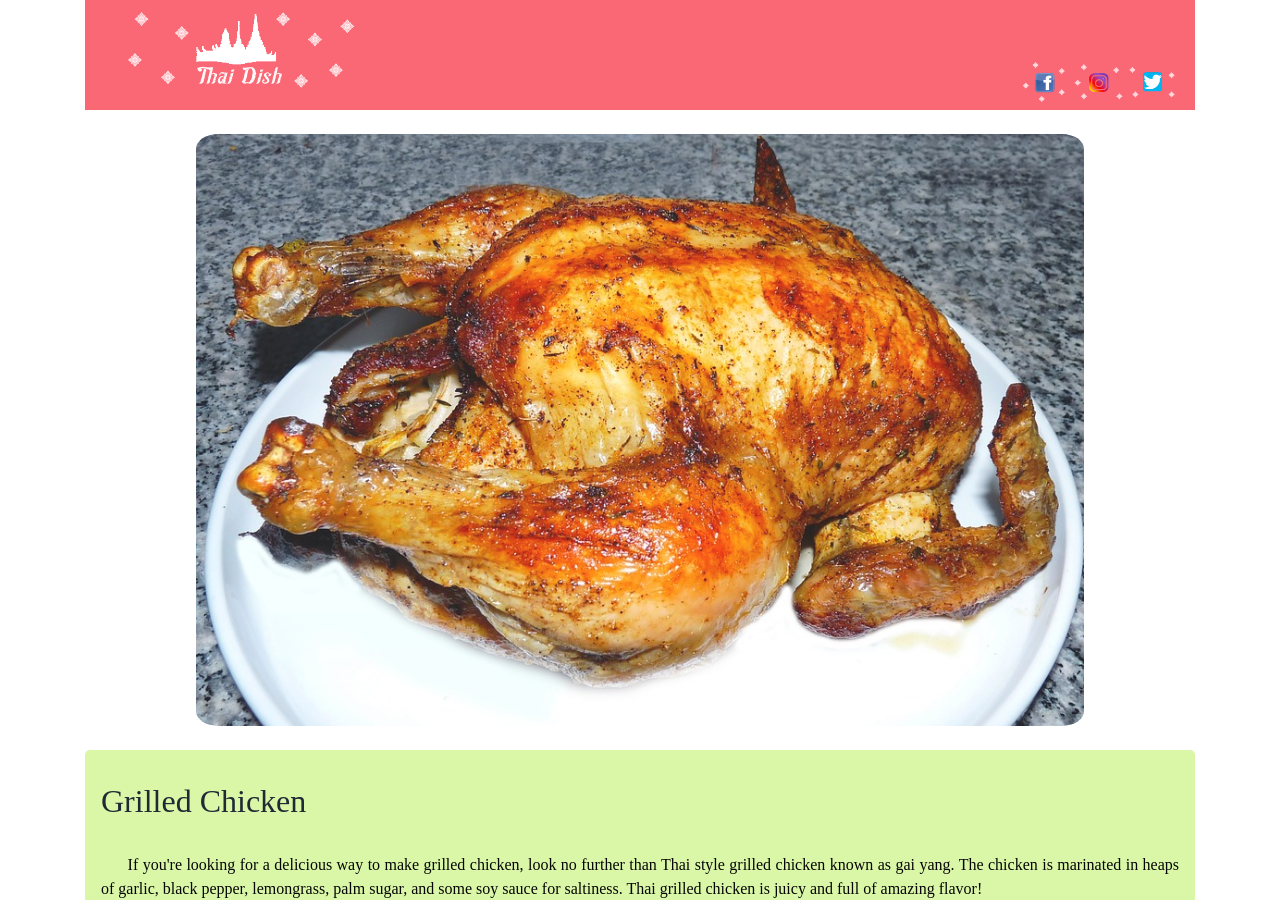
<file: site/Grilled Chicken.html>
<!doctype html>
<html lang="en">
    <title>Grilled Chicken</title>
  <head>
    <link rel="shortcut icon" href="../data/img/black logo.ico"/>
    <meta charset="utf-8">
    <meta http-equiv="X-UA-Compatible" content="IE=edge">
    <meta name="viewport" content="width=device-width, initial-scale=1, shrink-to-fit=no">
                                        <!-- CSS Script Linking-->
    <link rel="stylesheet" href="https://www.w3schools.com/w3css/4/w3.css">
    <link rel="stylesheet" href="../design/css/bootstrap.css">
    <link rel="stylesheet" href="../design/css/style.css">
    <link rel="stylesheet" href="../design/css/navigation-menu.css">
  </head>
  <body onload="randomBackgroundColor(),navigationBar()" class="set3d" style="color:black;">
    <div id="content-desktop">
    <div id="menu">
  <ul><div class="w3-container">
    <li class="nav-item" style="list-style-type: none; margin: 2px;"><a class="nav-link-new" href="index.html">Home</a></li>
    <li class="nav-item" style="list-style-type: none; margin: 2px;"><a class="nav-link-new" href="index.html#Regi">Regions</a></li>
    <li class="nav-item" style="list-style-type: none; margin: 2px;"><a class="nav-link-new" href="gallery.html">Gallery</a></li>
    <li class="nav-item" style="list-style-type: none; margin: 2px;"><a class="nav-link-new" href="about.html">About</a></li>
    <div class="w3-display-bottomleft">

 <!-- northeast copy from here-->
    <li class="nav-item" style="list-style-type: none; margin: 2px;margin-left:24%;"><a href="Larb moo.html" class="nav-link-new " style="font-size: 1vw;">Larb Moo</a></li>
    <li class="nav-item" style="list-style-type: none; margin: 2px;margin-left:24%;"><a href="Sticky Rice.html" class="nav-link-new " style="font-size: 1vw;">Sticky Rice</a></li>
    <li class="nav-item" style="list-style-type: none; margin: 2px;margin-left:24%;"><a href="Papaya Salad.html" class="nav-link-new " style="font-size: 1vw;">Papaya Salad</a></li>
    <li class="nav-item" style="list-style-type: none; margin: 2px;margin-left:24%;"><a href="Grilled Chicken.html" class="nav-link-new active" style="font-size: 1vw;">Grilled Chicken</a></li>        
            <!-- northeast copy till here-->
      <img src="../data/img/black logo.png" alt="Failed To Load" width="100%" class="img-responsive"></div>
  </div>
  </ul>
  <div id="trigger"></div>
</div>
</div><!-- Desktop Content-->
<div id="content">
    <div class="container">
    <nav class="navbar navbar-expand-md navbar-dark bg-pink">
      <!-- Copy new top bar from here!!!-->
      <div id="content-desktop" style="width: 100%;">
        <a class="navbar-brand-2 nav-link-new" href="#"><img src="../data/img/white logo.png" alt="Failed To Load" width="25%" class="img-responsive" style="float:left;"></a>
        <img src="../data/img/fas.png" alt="Failed To Load" width="15%" class="img-responsive" style="position: absolute;margin-left: 82%;" >
        <div class="share">
            <a href="https://twitter.com/thaidish2" target="_blank"><img src="../data/img/tw-share.png" alt="Failed To Load" width="5%" class="img-responsive" style="float:right;margin-top: 5%;"></a>
        </div><!--share div classs-->
        <div class="share">
            <a href="https://www.instagram.com/thaidish_/" target="_blank"><img src="../data/img/ig-share.png" alt="Failed To Load" width="5%" class="img-responsive" style="float:right;margin-top: 5%;" ></a>
        </div><!--share div classs-->
        <div class="share">
            <a href="https://www.facebook.com/Thai-dish-226596251321287" target="_blank">
                <img src="../data/img/fb-share.png" alt="Failed To Load" width="5%" class="img-responsive" style="float:right;margin-top: 5%;" >
            </a>
      </div><!--share div classs-->
        </div>
      <!-- Copy new top bar till here!!!-->
      <div id="content-mobile"><a class="navbar-brand-2 nav-link-new" href="#"><img src="../data/img/black logo.png" alt="Failed To Load" width="60%" class="img-responsive" style="float:left;"></a></div>
     <div id="content-mobile">
      <button class="navbar-toggler" type="button" data-toggle="collapse" data-target="#navbarsExample04" aria-controls="navbarsExample04" aria-expanded="false" aria-label="Toggle navigation">
        <span class="navbar-toggler-icon"></span>
      </button>
      <div class="collapse navbar-collapse navbar-nav-adjust-2" id="navbarsExample04">
        <ul class="navbar-nav mr-auto">
          <li class="nav-item"><a class="nav-link" href="index.html">Home</a></li>
          <li class="nav-item"><a class="nav-link" href="index.html#Regi">Regions</a></li>
          <li class="nav-item"><a class="nav-link" href="gallery.html">Gallery</a></li>
          <li class="nav-item"><a class="nav-link" href="about.html">About</a></li>
          
        </ul></div>
      </div>
      </nav>
    <br>
    <!--   /*/*/*/*/*/Insert All Atricles Here-->
<img src="../data/img/food/e_gc.jpg" class="header-img img-fluid"><br><br>
    <div class="jumbotron-2" id="article1">
        <h2 style=" color: #1B2631">Grilled Chicken</h2><br>
        <p>&nbsp;&nbsp;&nbsp;&nbsp;&nbsp;&nbsp;If you're looking for a delicious way to make grilled chicken, look no further than Thai style grilled chicken known as gai yang. The chicken is marinated in heaps of garlic, black pepper, lemongrass, palm sugar, and some soy sauce for saltiness. Thai grilled chicken is juicy and full of amazing flavor!</p>
        </div><!--jumbotron-->
        <div class="jumbotron-2" id="article2">
        <h2>Ingredients</h2><br>
        <ul>
        <li>2 whole chickens (mine were 1.8 kilos each)</li>
        <li>Bamboo sticks or skewers</li>
        <li>Charcoal</li>
        <li>Grill</li>
        </ul>
        <h4 class="test-muted">Marinade</h4>
        <ul>
        <li>4 tablespoons soy sauce</li>
        <li>1 tablespoon fish sauce </li>
        <li>2 tablespoons palm sugar</li>
        <li>1 tablespoon sweet dark soy sauce (you can use kecap manis)</li>
        <li>8 tablespoons water </li>
        <li>4 heads garlic (30 - 40 cloves) </li>
        <li>2 stalks lemongrass</li>
        <li>2.5 tablespoons black pepper corns </li>
        <li>18 fresh coriander roots (or you can try the powder coriander roots)</li>
       <br>        </ul>
        <h4 class="test-muted">Gai Yang Sauce</h4>
        <ul>
        <li>1.5 tablespoons khao kua </li>
        <li>1.5 tablespoons chili flakes </li>
        <li>1 tablespoon of sugar</li>
        <li>3 tablespoons fish sauce</li>
        <li>8 tablespoons tamarind juice</li>
       <br>
        </ul>
        </div><!--jumbotron-->
        <div class="jumbotron-2" id="article3">
       <h2>Recipe Instructions</h2><br>
        <ol>
        <li>For this recipe, I’m going to cook 2 full chickens, together weighing in at 3.6 kilos. If you wanted, you could also make this recipe with 3 - 4 kilos of chicken pieces, or really, however much chicken you want.</li><br>

        <li>For this gai yang (ไก่ย่าง) to be at its finest, it’s best to marinate the chicken overnight and grill it the next day, but if you don't have the time, marinate the chicken for at least a few hours.</li></ol><br>
        <h4 class="test-muted">Chicken Marinade</h4>
        <ol>

        <li>Peel about 4 bulbs of garlic, which should be about 30 - 40 cloves in all.</li><br>

        <li>Thinly slice 2 stalks of lemongrass and cut off the roots of 8 stalks of coriander</li><br>

        <li>Now comes the hard part, pounding everything using a mortar and pestle(If you don’t have a mortar and pestle you can blend the ingredients in a food processor (but I’d really recommend you invest in a Thai style mortar and pestle</li><br>

        <li>Add small amounts of garlic, lemongrass, black peppercorns, and coriander roots to the mortar and pestle and pound them until the oils come out, and you have a coarse paste. Keep pounding until all the marinade ingredients are finished. You’ll probably need to load the mortar a few times.</li><br>
         <li>Put all the pounded marinade ingredients in a mixing bowl, stir them up, and add 4 tablespoons of light soy sauce, 1 tablespoon of dark soy sauce, 1 tablespoon of fish sauce, and 2 tablespoons of palm sugar. Mix everything together while adding about 8 tablespoons of water to the mixture. You should end up with a potent marinade that looks like a chunky garlicky sauce.</li><br>
         <li>If you’re using whole chickens, you'll want to butterfly cut them starting from the breast side down to the butt. Flatten the chickens out. This is going to prepare it for the grill</li><br>

         <li>In a big pan or mixing bowl start to rub the marinade on the chicken, making sure the garlic, herbs, and soy sauce go into all parts of the chicken. Rub down both chickens using all the marinade.</li><br>

         <li>The final step is to toss the Thai sweet basil, turn off the heat, and just let the sweet basil wilt into the curry.</li>
       </ol><br>
         <h4 class="test-muted">Grilling</h4>
         <ol>

        <li>The next day, take out your chicken, and the first step is to light your charcoal. You want a low even heat, coals that aren't too hot, but allow and even.</li><br>

        <li>Put the chicken on the grill and begin cooking</li><br>
        <li>Wait about 20 minutes or so (but monitoring them to make sure they don't burn), before making your first flip. You can baste the chicken Cook the chicken on low heat for about 1.5 hours, until the chicken is cooked through to the bone and the skin is golden dark brown on the outside.</li><br>
        <li>Take the chicken off the grill, and dismantle the bamboo supports.</li><br>
        <li>If you have a Chinese cleaver, first cut the chicken in half from the neck to the butt, and from there cut off the drumstick, wing, and chop the rest of the chicken into strips.</li></ol>
        <br>
        <h4 class="test-muted">Gai yang sauce (Nam jim jaew )</h4>
        <ol>

        <li>Semi-dried tamarind pulp can usually be bought at the supermarket in a small block. To rehydrate it, get a couple tablespoons of hot water and start to work the tamarind into the hot water. This should turn it into a nice tamarind water sauce.</li><br>

        <li>In a bowl, mix 1.5 tablespoons of khao kua (toasted sticky rice, recipe here), 1.5 tablespoons of chili flakes, 1 tablespoon of sugar, 3 juice tablespoons of fish sauce, and 8 tablespoons of tamarind.</li><br>
        <li>Mix all of the ingredients together.</li><br>
        <li>After mixing up the sauce, make sure you taste test. You're looking for the perfect sweet, sour, and salty combination. You might need to add more tamarind juice, more sugar, or more fish sauce to balance it out.</li><br>
        <li>Top off your gai yang sauce with some chopped up cilantro.</li><br>
        <li>Happy eating!</li>
        </ol>
    </div><!--jumbotron-->

    <!--   /*/*/*/*/*/Insert All Atricles Until Here-->
                                    <!-- Footer Bar starts here -->
    <div class="bg-pink">
      <div class="w3-container">
      <a class="navbar-brand-2" href="#"><img src="../data/img/white logo.png" alt="Failed To Load" width=20%></a>
      <p class="w3-right" style="color:white;padding-top: 2%;">All Rights Reserved&nbsp;</p>
    </div>
    </div><!--bg-pink-->

                                        <!-- Footer Bar ends here -->
  </div><!--Container-->
</div><!-- Content-->
                                       <!-- randomBackgroundColor starts here -->  
<script>
    var color = new Array();
color[0]="#FC9C9C";color[5]="#B0F2F7";
color[1]="#F9DE84";color[6]="#8F87F3";
color[2]="#9BC01C";color[7]="#FFCC90";
color[3]="#EF9456";color[8]="#7F8ACC";
color[4]="#97C0F2";color[9]="#D97BBA";
function randomBackgroundColor() {
    var x = Math.random();
    var y = Math.round(x * 10);
    if (y==9)b=1;
    if (y==0)d=9;
    else{d=y-1;b=y+1;}
    if(y!=b && y!=d)document.getElementById("article1").style.backgroundColor = color[y];
    if(b!=y && b!=d)document.getElementById("article2").style.backgroundColor = color[b];
    if(d!=y && d!=b)document.getElementById("article3").style.backgroundColor = color[d];
}
</script>
                                        <!-- randomBackgroundColor ends here -->  
                                        <!-- Script Sources Calling -->                                    
    <script src="../design/js/jquery-3.3.1.min.js"></script>
    <script src="https://cdnjs.cloudflare.com/ajax/libs/popper.js/1.14.3/umd/popper.min.js" integrity="sha384-ZMP7rVo3mIykV+2+9J3UJ46jBk0WLaUAdn689aCwoqbBJiSnjAK/l8WvCWPIPm49" crossorigin="anonymous"></script>
    <script src="../design/js/bootstrap.min.js"></script>
    <script src="../design/js/info.js"></script>
  </body>
</html>
</file>
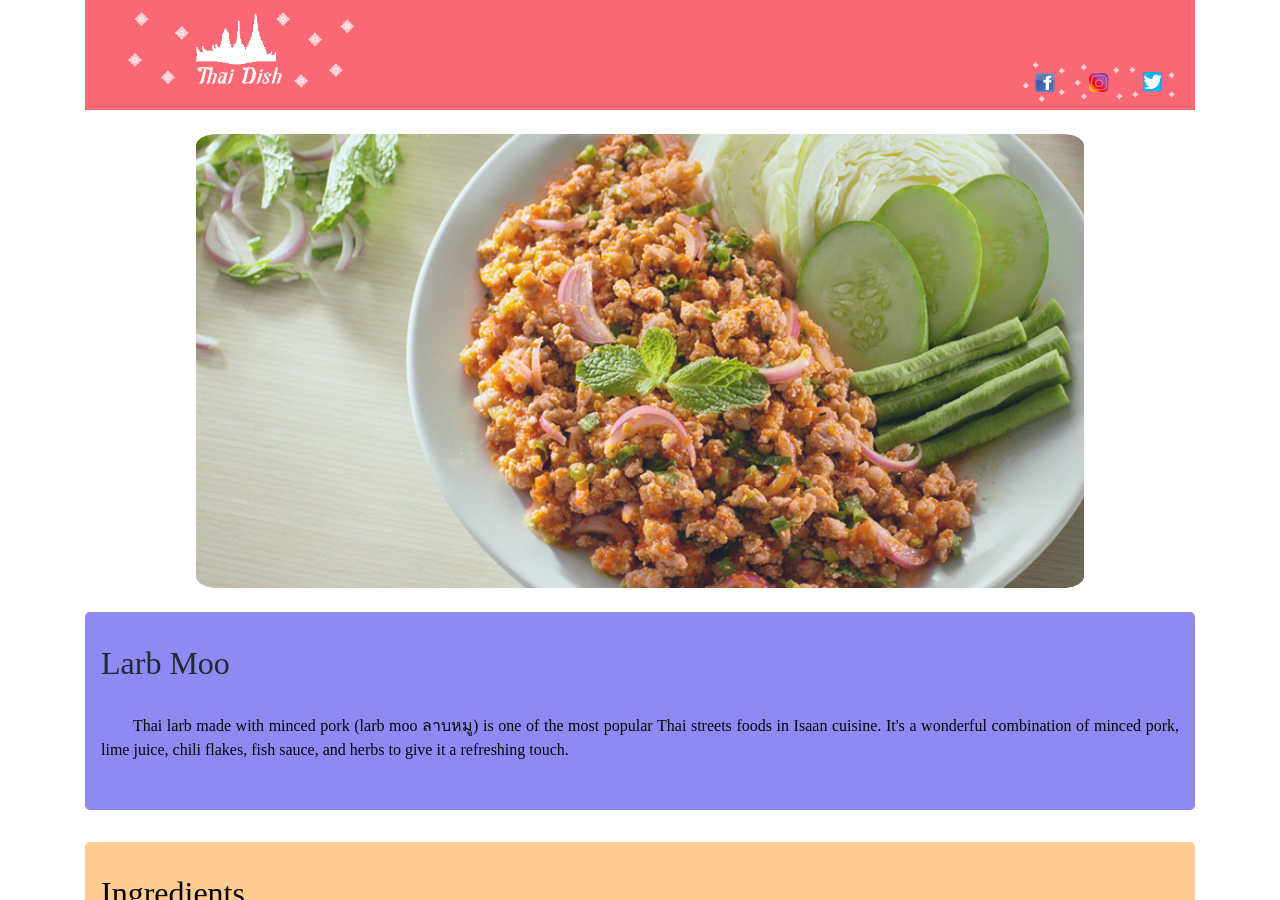
<file: site/Larb moo.html>
﻿<!doctype html>
<html lang="en">
    <title>Larb Moo</title>
  <head>
    <link rel="shortcut icon" href="../data/img/black logo.ico"/>
    <meta charset="utf-8">
    <meta http-equiv="X-UA-Compatible" content="IE=edge">
    <meta name="viewport" content="width=device-width, initial-scale=1, shrink-to-fit=no">
                                        <!-- CSS Script Linking-->
    <link rel="stylesheet" href="https://www.w3schools.com/w3css/4/w3.css">
    <link rel="stylesheet" href="../design/css/bootstrap.css">
    <link rel="stylesheet" href="../design/css/style.css">
    <link rel="stylesheet" href="../design/css/navigation-menu.css">
  </head>
  <body onload="randomBackgroundColor(),navigationBar()" class="set3d" style="color:black;">
    <div id="content-desktop">
    <div id="menu">
  <ul><div class="w3-container">
    <li class="nav-item" style="list-style-type: none; margin: 2px;"><a class="nav-link-new" href="index.html">Home</a></li>
    <li class="nav-item" style="list-style-type: none; margin: 2px;"><a class="nav-link-new" href="index.html#Regi">Regions</a></li>
    <li class="nav-item" style="list-style-type: none; margin: 2px;"><a class="nav-link-new" href="gallery.html">Gallery</a></li>
    <li class="nav-item" style="list-style-type: none; margin: 2px;"><a class="nav-link-new" href="about.html">About</a></li>
    <div class="w3-display-bottomleft">

                    <!-- northeast copy from here-->
    <li class="nav-item" style="list-style-type: none; margin: 2px;margin-left:24%;"><a href="Larb moo.html" class="nav-link-new active" style="font-size: 1vw;">Larb Moo</a></li>
    <li class="nav-item" style="list-style-type: none; margin: 2px;margin-left:24%;"><a href="Sticky Rice.html" class="nav-link-new" style="font-size: 1vw;">Sticky Rice</a></li>
    <li class="nav-item" style="list-style-type: none; margin: 2px;margin-left:24%;"><a href="Papaya Salad.html" class="nav-link-new" style="font-size: 1vw;">Papaya Salad</a></li>
    <li class="nav-item" style="list-style-type: none; margin: 2px;margin-left:24%;"><a href="Grilled Chicken.html" class="nav-link-new" style="font-size: 1vw;">Grilled Chicken</a></li>        
            <!-- northeast copy till here-->
            
      <img src="../data/img/black logo.png" alt="Failed To Load" width="100%" class="img-responsive"></div>
  </div>
  </ul>
  <div id="trigger"></div>
</div>
</div><!-- Desktop Content-->
<div id="content">
    <div class="container">
    <nav class="navbar navbar-expand-md navbar-dark bg-pink">
      <!-- Copy new top bar from here!!!-->
      <div id="content-desktop" style="width: 100%;">
        <a class="navbar-brand-2 nav-link-new" href="#"><img src="../data/img/white logo.png" alt="Failed To Load" width="25%" class="img-responsive" style="float:left;"></a>
        <img src="../data/img/fas.png" alt="Failed To Load" width="15%" class="img-responsive" style="position: absolute;margin-left: 82%;" >
        <div class="share">
            <a href="https://twitter.com/thaidish2" target="_blank"><img src="../data/img/tw-share.png" alt="Failed To Load" width="5%" class="img-responsive" style="float:right;margin-top: 5%;"></a>
        </div><!--share div classs-->
        <div class="share">
            <a href="https://www.instagram.com/thaidish_/" target="_blank"><img src="../data/img/ig-share.png" alt="Failed To Load" width="5%" class="img-responsive" style="float:right;margin-top: 5%;" ></a>
        </div><!--share div classs-->
        <div class="share">
            <a href="https://www.facebook.com/Thai-dish-226596251321287" target="_blank">
                <img src="../data/img/fb-share.png" alt="Failed To Load" width="5%" class="img-responsive" style="float:right;margin-top: 5%;" >
            </a>
      </div><!--share div classs-->
        </div>
      <!-- Copy new top bar till here!!!-->
      <div id="content-mobile"><a class="navbar-brand-2 nav-link-new" href="#"><img src="../data/img/black logo.png" alt="Failed To Load" width="60%" class="img-responsive" style="float:left;"></a></div>
     <div id="content-mobile">
      <button class="navbar-toggler" type="button" data-toggle="collapse" data-target="#navbarsExample04" aria-controls="navbarsExample04" aria-expanded="false" aria-label="Toggle navigation">
        <span class="navbar-toggler-icon"></span>
      </button>
      <div class="collapse navbar-collapse navbar-nav-adjust-2" id="navbarsExample04">
        <ul class="navbar-nav mr-auto">
          <li class="nav-item"><a class="nav-link" href="index.html">Home</a></li>
          <li class="nav-item"><a class="nav-link" href="index.html#Regi">Regions</a></li>
          <li class="nav-item"><a class="nav-link" href="gallery.html">Gallery</a></li>
          <li class="nav-item"><a class="nav-link" href="about.html">About</a></li>
          
        </ul></div>
      </div>
      </nav>
    <br>
    <!--   /*/*/*/*/*/Insert All Atricles Here-->
<img src="../data/img/food/e_lm.jpg" class="header-img img-fluid"><br><br>
    <div class="jumbotron-2" id="article1">
        <h2 style=" color: #1B2631">Larb Moo</h2><br>
        <p>&nbsp;&nbsp;&nbsp;&nbsp;&nbsp;&nbsp; Thai larb made with minced pork (larb moo ลาบหมู) is one of the most popular Thai streets foods in Isaan cuisine. It's a wonderful combination of minced pork, lime juice, chili flakes, fish sauce, and herbs to give it a refreshing touch.</p>
        </div><!--jumbotron-->
        <div class="jumbotron-2" id="article2">
        <h2>Ingredients</h2><br>
        <h4 class="test-muted">Pre-Ingredient</h4>
        <ul>
        <li> About 5 tablespoons of uncooked Thai sticky rice (but for the actual dish I used about 1 heaping tablespoon after we made it into powder - see directions)</li>
       <br>
        </ul>
        <h4 class="test-muted">Main-Ingredient</h4>
        <ul>
        <li>300 grams (1 pound) minced pork (minced chicken or minced beef will also work well)</li>
         <li>½ - 1 tablespoon of chili flakes (prik bon)</li> 
         <li>⅛ tablespoon of sugar (just a pinch)</li>
          <li>½ tablespoon of fish sauce </li>
           <li>1 - 2 limes (I used the juice from about 1.5 limes)</li>
            <li>3 - 4 small shallots (Thai shallots are only about the size of grapes, so if you have bigger shallots just use however much you want)</li>
            <li>A few leaves of Culantro - this is an herb also known as long coriander, it tastes a little like cilantro (if you can't find any cilantro, don't worry about it, it's not a must)</li>
             <li>3 - 5 spring onions (green onions)</li>
       <br>
        </ul>
        </div><!--jumbotron-->
        <div class="jumbotron-2" id="article3">
       <h2>Instructions</h2><br>
       <h4 class="test-muted">Toasted sticky rice (khao kua)</h4>
        <ol>
        <li>First step is to make the toasted rice (khao kua).</li><br>
        <li>Heat a frying pan on low heat, toss in the uncooked Thai sticky rice (no oil). Stir continuously, kind of like you’re roasting peanuts or coffee. Toast the rice until it turns from white to golden yellow, almost to the point where it looks like brown wheat. It will also be very fragrant and smell almost like popcorn. It took me about 15 minutes or so.</li><br>

         <li>Once the rice is finished toasting, and has cooled off a bit, put it into your stone mortar and pestle. Pound the rice until it turns into a coarse powder (a blender or food processor will also work fine). Put your toasted sticky rice powder in a bowl aside.</li>
    </ol><br>
           <h4 class="test-muted">Larb recipe</h4><ol>
        <li>Add 300 grams of minced pork to a small sized saucepan with a handle. Fry the pork, breaking it into small minced pieces, until it’s fully cooked all the way through. For best flavor, leave all the oils that come out (but if you want to be healthier, you can also drain the pork oil, and add in a splash of water instead). Take the pork off the heat.</li><br>

        <li>Leaving the pork in the same pot, add 1 heaping tablespoon of the toasted rice powder into the pork. Also toss in ½ - 1 tablespoon of chili flakes.</li><br>

         <li>Add a pinch of sugar, ½ tablespoon of fish sauce, and squeeze in the juice from 1 - 2 limes (I used about 1 ½ full limes, but I like it quite sour).</li><br>
           <li>Peel and slice the shallots, finely mince about 5 green onions and a few culantro leaves (if you have them), and just pluck about 20 or so mint leaves off the stem. Throw everything into the saucepan with the pork.</li><br>

 <li>Give the larb moo a good mix, making sure all the spices and dressing coats the pork.</li><br>

 <li>Taste test. See if it needs more fish sauce for saltiness, lime juice, or chili flakes. Get it the way you want it.</li><br>

 <li>Dish it out onto a plate and garnish with more mint leaves, Thai sweet basil, and culantro.</li>

    </ol>
    </div><!--jumbotron-->

    <!--   /*/*/*/*/*/Insert All Atricles Until Here-->
                                    <!-- Footer Bar starts here -->
    <div class="bg-pink">
      <div class="w3-container">
      <a class="navbar-brand-2" href="#"><img src="../data/img/white logo.png" alt="Failed To Load" width=20%></a>
      <p class="w3-right" style="color:white;padding-top: 2%;">All Rights Reserved&nbsp;</p>
    </div>
    </div><!--bg-pink-->

                                        <!-- Footer Bar ends here -->
  </div><!--Container-->
</div><!-- Content-->
                                       <!-- randomBackgroundColor starts here -->  
<script>
    var color = new Array();
color[0]="#FC9C9C";color[5]="#B0F2F7";
color[1]="#F9DE84";color[6]="#8F87F3";
color[2]="#9BC01C";color[7]="#FFCC90";
color[3]="#EF9456";color[8]="#7F8ACC";
color[4]="#97C0F2";color[9]="#D97BBA";
function randomBackgroundColor() {
    var x = Math.random();
    var y = Math.round(x * 10);
    if (y==9)b=1;
    if (y==0)d=9;
    else{d=y-1;b=y+1;}
    if(y!=b && y!=d)document.getElementById("article1").style.backgroundColor = color[y];
    if(b!=y && b!=d)document.getElementById("article2").style.backgroundColor = color[b];
    if(d!=y && d!=b)document.getElementById("article3").style.backgroundColor = color[d];
}
</script>
                                        <!-- randomBackgroundColor ends here -->  
                                        <!-- Script Sources Calling -->                                    
    <script src="../design/js/jquery-3.3.1.min.js"></script>
    <script src="https://cdnjs.cloudflare.com/ajax/libs/popper.js/1.14.3/umd/popper.min.js" integrity="sha384-ZMP7rVo3mIykV+2+9J3UJ46jBk0WLaUAdn689aCwoqbBJiSnjAK/l8WvCWPIPm49" crossorigin="anonymous"></script>
    <script src="../design/js/bootstrap.min.js"></script>
    <script src="../design/js/info.js"></script>
  </body>
</html>
</file>
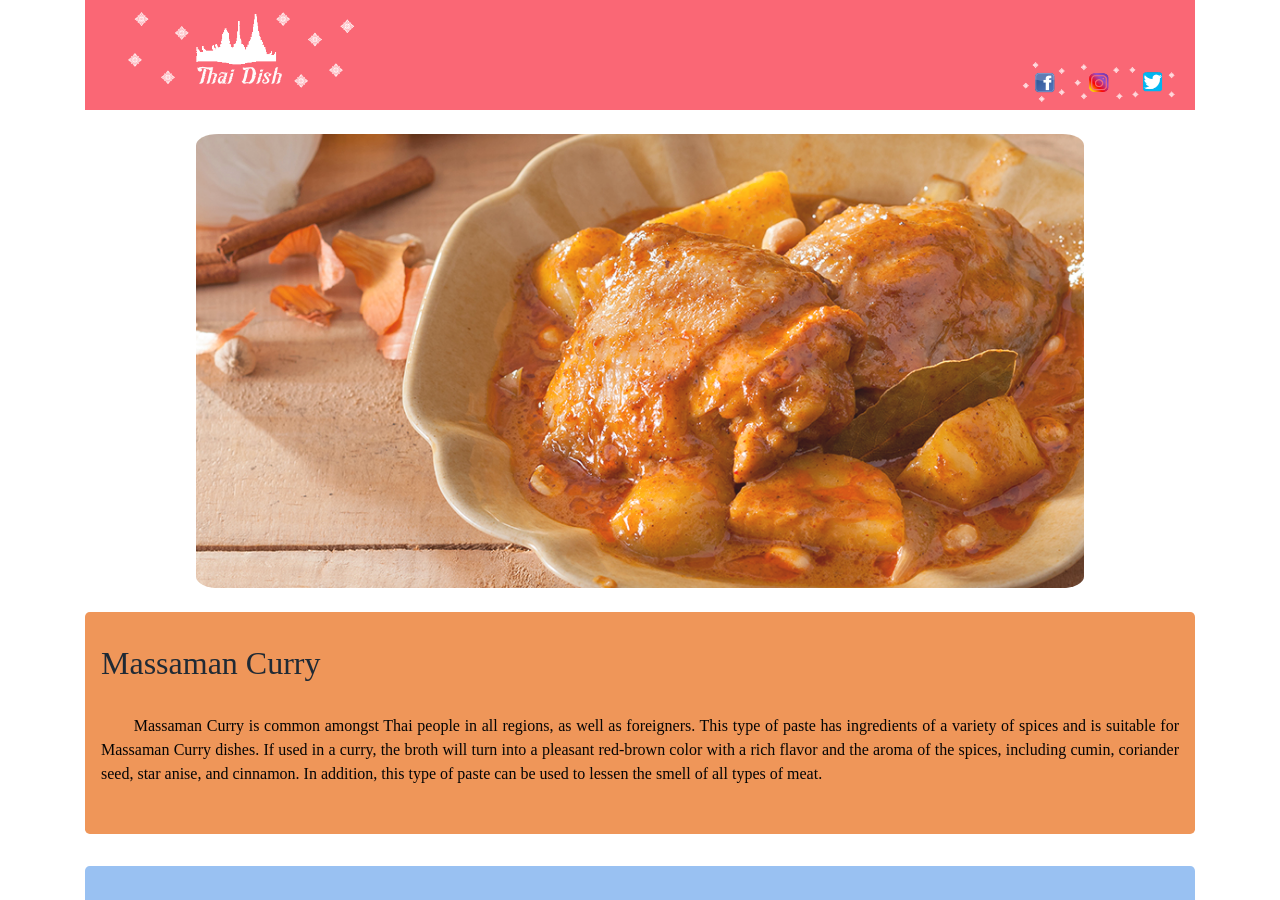
<file: site/Massaman Curry.html>
<!doctype html>
<html lang="en">
    <title>Massaman Curry</title>
  <head>
    <link rel="shortcut icon" href="../data/img/black logo.ico"/>
    <meta charset="utf-8">
    <meta http-equiv="X-UA-Compatible" content="IE=edge">
    <meta name="viewport" content="width=device-width, initial-scale=1, shrink-to-fit=no">
                                        <!-- CSS Script Linking-->
    <link rel="stylesheet" href="https://www.w3schools.com/w3css/4/w3.css">
    <link rel="stylesheet" href="../design/css/bootstrap.css">
    <link rel="stylesheet" href="../design/css/style.css">
    <link rel="stylesheet" href="../design/css/navigation-menu.css">
  </head>
  <body onload="randomBackgroundColor(),navigationBar()" class="set3d"style="color:black;">
    <div id="content-desktop">
    <div id="menu">
  <ul><div class="w3-container">
    <li class="nav-item" style="list-style-type: none; margin: 2px;"><a class="nav-link-new" href="index.html">Home</a></li>
    <li class="nav-item" style="list-style-type: none; margin: 2px;"><a class="nav-link-new" href="index.html#Regi">Regions</a></li>
    <li class="nav-item" style="list-style-type: none; margin: 2px;"><a class="nav-link-new" href="gallery.html">Gallery</a></li>
    <li class="nav-item" style="list-style-type: none; margin: 2px;"><a class="nav-link-new" href="about.html">About</a></li>
    <div class="w3-display-bottomleft">

      <!-- central copy from here-->
    <li class="nav-item" style="list-style-type: none; margin: 2px;margin-left:24%;"><a href="Green Curry.html" class="nav-link-new " style="font-size: 1vw;">Green Curry</a></li>
    <li class="nav-item" style="list-style-type: none; margin: 2px;margin-left:24%;"><a href="Thai Chicken Coconut Soup.html" class="nav-link-new " style="font-size: 1vw;">Thai Chicken Coconut Soup</a></li>
    <li class="nav-item" style="list-style-type: none; margin: 2px;margin-left:24%;"><a href="Tom Yum Goong.html" class="nav-link-new " style="font-size: 1vw;">Tom Yum Goong</a></li>
    <li class="nav-item" style="list-style-type: none; margin: 2px;margin-left:24%;"><a href="Massaman Curry.html" class="nav-link-new active" style="font-size: 1vw;">Massaman Curry</a></li>        
            <!-- central copy till here-->
      <img src="../data/img/black logo.png" alt="Failed To Load" width="100%" class="img-responsive"></div>
  </div>
  </ul>
  <div id="trigger"></div>
</div>
</div><!-- Desktop Content-->
<div id="content">
    <div class="container">
    <nav class="navbar navbar-expand-md navbar-dark bg-pink">
      <!-- Copy new top bar from here!!!-->
      <div id="content-desktop" style="width: 100%;">
        <a class="navbar-brand-2 nav-link-new" href="#"><img src="../data/img/white logo.png" alt="Failed To Load" width="25%" class="img-responsive" style="float:left;"></a>
        <img src="../data/img/fas.png" alt="Failed To Load" width="15%" class="img-responsive" style="position: absolute;margin-left: 82%;" >
        <div class="share">
            <a href="https://twitter.com/thaidish2" target="_blank"><img src="../data/img/tw-share.png" alt="Failed To Load" width="5%" class="img-responsive" style="float:right;margin-top: 5%;"></a>
        </div><!--share div classs-->
        <div class="share">
            <a href="https://www.instagram.com/thaidish_/" target="_blank"><img src="../data/img/ig-share.png" alt="Failed To Load" width="5%" class="img-responsive" style="float:right;margin-top: 5%;" ></a>
        </div><!--share div classs-->
        <div class="share">
            <a href="https://www.facebook.com/Thai-dish-226596251321287" target="_blank">
                <img src="../data/img/fb-share.png" alt="Failed To Load" width="5%" class="img-responsive" style="float:right;margin-top: 5%;" >
            </a>
      </div><!--share div classs-->
        </div>
      <!-- Copy new top bar till here!!!-->
      <div id="content-mobile"><a class="navbar-brand-2 nav-link-new" href="#"><img src="../data/img/black logo.png" alt="Failed To Load" width="60%" class="img-responsive" style="float:left;"></a></div>
     <div id="content-mobile">
      <button class="navbar-toggler" type="button" data-toggle="collapse" data-target="#navbarsExample04" aria-controls="navbarsExample04" aria-expanded="false" aria-label="Toggle navigation">
        <span class="navbar-toggler-icon"></span>
      </button>
      <div class="collapse navbar-collapse navbar-nav-adjust-2" id="navbarsExample04">
        <ul class="navbar-nav mr-auto">
          <li class="nav-item"><a class="nav-link" href="index.html">Home</a></li>
          <li class="nav-item"><a class="nav-link" href="index.html#Regi">Regions</a></li>
          <li class="nav-item"><a class="nav-link" href="gallery.html">Gallery</a></li>
          <li class="nav-item"><a class="nav-link" href="about.html">About</a></li>
          
        </ul></div>
      </div>
      </nav>
    <br>
    <!--   /*/*/*/*/*/Insert All Atricles Here-->
<img src="../data/img/food/c_kc.jpg" class="header-img img-fluid"><br><br>
    <div class="jumbotron-2" id="article1">
        <h2 style=" color: #1B2631">Massaman Curry</h2><br>
        <p>&nbsp;&nbsp;&nbsp;&nbsp;&nbsp;&nbsp; Massaman Curry is common amongst Thai people in all regions, as well as foreigners. This type of paste has ingredients of a variety of spices and is suitable for Massaman Curry dishes. If used in a curry, the broth will turn into a pleasant red-brown color with a rich flavor and the aroma of the spices, including cumin, coriander seed, star anise, and cinnamon. In addition, this type of paste can be used to lessen the smell of all types of meat.</p>
        </div><!--jumbotron-->
        <div class="jumbotron-2" id="article2">
        <h2>Ingredients</h2><br>
        <h4 class="test-muted">Green Curry</h4>
        <ul>
        <li>1/2 to 1 pound chicken pieces or chopped chicken breast/thigh</li>
        <li>1 to 2 medium potatoes, cut into chunks</li>
        <li>1 (14-ounce)/400 ml can coconut milk (not lite)</li>
        <li>1 small red bell pepper, thinly sliced</li>
        <li>1 medium tomato, sliced</li>
        <li>2 tablespoons coconut oil OR vegetable oil</li>
        <li>1/3 cup onion, sliced</li>
        <li>1 thumb-piece ginger, grated</li>
        <li>4-5 cloves garlic</li>     
        <li>1 red chili, sliced, OR 1/2 to 3/4 tsp. chili flakes/cayenne pepper</li>
        <li>1/2 cup good-tasting chicken stock</li>
        <li>3 bay leaves</li>
        <li>1 teaspoon turmeric</li>
        <li>1/4 cup chopped unsalted dry-roasted cashews (+ handful more to finish)</li>
        <li>1 teaspoon ground coriander</li>
        <li>1 teaspoon whole cumin seed</li>
        <li>1/8 teaspoon cardamon</li>
        <li>1 teaspoon tamarind, or substitute 1 Tbsp. lime juice*</li>
         <li>3/4 teaspoon shrimp paste OR 1 additional Tbsp. fish sauce</li>
          <li>tablespoons fish sauce</li>
           <li>2 tablespoons fish sauce</li>
            <li>1 tablespoon palm sugar OR brown sugar</li>

        <li>1 stalk of lemongrass, minced, OR 2-3 Tbsp. frozen/bottled prepared lemongrass</li><br>
      </ul>
        </div><!--jumbotron-->
        <div class="jumbotron-2" id="article3">
       <h2>Recipe Instructions</h2><br>
        <ol>
        <li>Heat a wok, large frying pan, or soup-type pot over medium-high heat. Drizzle in the oil and swirl around, then add the onion, ginger, garlic, and chili. Stir-fry 1-2 minutes to release the fragrance.</li><br>

        <li>Add the stock plus the following: lemongrass, bay leaves, turmeric, chopped cashews, ground coriander, whole cumin seed, cardamom, tamarind (or lime juice), shrimp paste, fish sauce, and sugar. Stir with each addition and bring to a light boil. </li><br>

        <li>Add the chicken, stirring to coat with the spicy liquid, then add the coconut milk and potatoes. Stir and bring back up to a boil. Reduce heat to low, or just until you get a good simmer.</li><br>

        <li>Simmer 30 to 40 minutes, stirring occasionally, until chicken and potatoes are tender. Add red pepper and tomato during the last 10-15 minutes of cooking time. If you prefer a more liquid curry sauce, cover while simmering. If you prefer a thicker curry sauce, leave off the lid.</li><br>

        <li>Taste-test the curry, adding more fish sauce for increased flavor/saltiness, or more chili if you want it spicier. If too sour, add a little more sugar. If too salty or sweet for your taste, add a touch more tamarind or lime juice. If too spicy, add more coconut milk.</li><br>

        <li>Add a handful more cashews and fold in. Transfer to a serving bowl, or plate up on individual plates or bowls. Top with fresh coriander, if desired, and serve with Thai jasmine rice.</li>
         
</ol>
    </div><!--jumbotron-->

    <!--   /*/*/*/*/*/Insert All Atricles Until Here-->
                                    <!-- Footer Bar starts here -->
    <div class="bg-pink">
      <div class="w3-container">
      <a class="navbar-brand-2" href="#"><img src="../data/img/white logo.png" alt="Failed To Load" width=20%></a>
      <p class="w3-right" style="color:white;padding-top: 2%;">All Rights Reserved&nbsp;</p>
    </div>
    </div><!--bg-pink-->

                                        <!-- Footer Bar ends here -->
  </div><!--Container-->
</div><!-- Content-->
                                       <!-- randomBackgroundColor starts here -->  
<script>
    var color = new Array();
color[0]="#FC9C9C";color[5]="#B0F2F7";
color[1]="#F9DE84";color[6]="#8F87F3";
color[2]="#9BC01C";color[7]="#FFCC90";
color[3]="#EF9456";color[8]="#7F8ACC";
color[4]="#97C0F2";color[9]="#D97BBA";
function randomBackgroundColor() {
    var x = Math.random();
    var y = Math.round(x * 10);
    if (y==9)b=1;
    if (y==0)d=9;
    else{d=y-1;b=y+1;}
    if(y!=b && y!=d)document.getElementById("article1").style.backgroundColor = color[y];
    if(b!=y && b!=d)document.getElementById("article2").style.backgroundColor = color[b];
    if(d!=y && d!=b)document.getElementById("article3").style.backgroundColor = color[d];
}
</script>
                                        <!-- randomBackgroundColor ends here -->  
                                        <!-- Script Sources Calling -->                                    
    <script src="../design/js/jquery-3.3.1.min.js"></script>
    <script src="https://cdnjs.cloudflare.com/ajax/libs/popper.js/1.14.3/umd/popper.min.js" integrity="sha384-ZMP7rVo3mIykV+2+9J3UJ46jBk0WLaUAdn689aCwoqbBJiSnjAK/l8WvCWPIPm49" crossorigin="anonymous"></script>
    <script src="../design/js/bootstrap.min.js"></script>
    <script src="../design/js/info.js"></script>
  </body>
</html>
</file>
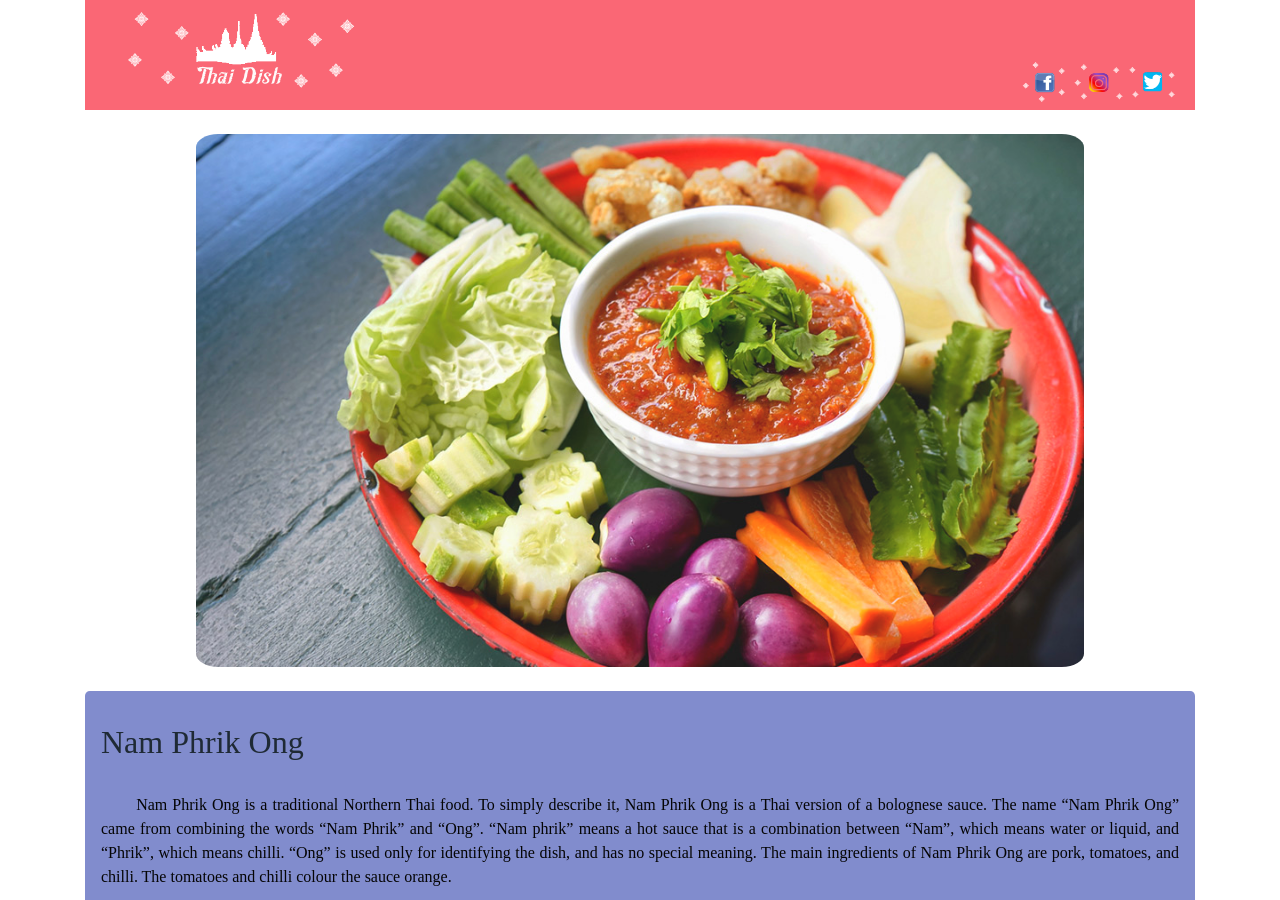
<file: site/Nam Phrik Ong.html>
<!doctype html>
<html lang="en">
    <title>Nam Phrik Ong</title>
  <head>
    <link rel="shortcut icon" href="../data/img/black logo.ico"/>
    <meta charset="utf-8">
    <meta http-equiv="X-UA-Compatible" content="IE=edge">
    <meta name="viewport" content="width=device-width, initial-scale=1, shrink-to-fit=no">
                                        <!-- CSS Script Linking-->
    <link rel="stylesheet" href="https://www.w3schools.com/w3css/4/w3.css">
    <link rel="stylesheet" href="../design/css/bootstrap.css">
    <link rel="stylesheet" href="../design/css/style.css">
    <link rel="stylesheet" href="../design/css/navigation-menu.css">
  </head>
  <body onload="randomBackgroundColor(),navigationBar()" class="set3d"style="color:black;">
    <div id="content-desktop">
    <div id="menu">
  <ul><div class="w3-container">
    <li class="nav-item" style="list-style-type: none; margin: 2px;"><a class="nav-link-new" href="index.html">Home</a></li>
    <li class="nav-item" style="list-style-type: none; margin: 2px;"><a class="nav-link-new" href="index.html#Regi">Regions</a></li>
    <li class="nav-item" style="list-style-type: none; margin: 2px;"><a class="nav-link-new" href="gallery.html">Gallery</a></li>
    <li class="nav-item" style="list-style-type: none; margin: 2px;"><a class="nav-link-new" href="about.html">About</a></li>
    <div class="w3-display-bottomleft">

      <!-- north copy from here-->
    <li class="nav-item" style="list-style-type: none; margin: 2px;margin-left:24%;"><a href="Gaeng Hung Lay.html" class="nav-link-new " style="font-size: 1vw;">Gaeng Hung Lay</a></li>
    <li class="nav-item" style="list-style-type: none; margin: 2px;margin-left:24%;"><a href="Curried Noodle Soup with Chicken.html" class="nav-link-new " style="font-size: 1vw;">Curry Noodles with Chicken</a></li>
    <li class="nav-item" style="list-style-type: none; margin: 2px;margin-left:24%;"><a href="Nam Prik Noom.html" class="nav-link-new " style="font-size: 1vw;">Nam Prik Noom</a></li>
    <li class="nav-item" style="list-style-type: none; margin: 2px;margin-left:24%;"><a href="Nam Phrik Ong.html" class="nav-link-new active" style="font-size: 1vw;">Nam Phrik Ong</a></li>        
            <!-- north copy till here-->
            
      <img src="../data/img/black logo.png" alt="Failed To Load" width="100%" class="img-responsive"></div>
  </div>
  </ul>
  <div id="trigger"></div>
</div>
</div><!-- Desktop Content-->
<div id="content">
    <div class="container">
    <nav class="navbar navbar-expand-md navbar-dark bg-pink">
      <!-- Copy new top bar from here!!!-->
      <div id="content-desktop" style="width: 100%;">
        <a class="navbar-brand-2 nav-link-new" href="#"><img src="../data/img/white logo.png" alt="Failed To Load" width="25%" class="img-responsive" style="float:left;"></a>
        <img src="../data/img/fas.png" alt="Failed To Load" width="15%" class="img-responsive" style="position: absolute;margin-left: 82%;" >
        <div class="share">
            <a href="https://twitter.com/thaidish2" target="_blank"><img src="../data/img/tw-share.png" alt="Failed To Load" width="5%" class="img-responsive" style="float:right;margin-top: 5%;"></a>
        </div><!--share div classs-->
        <div class="share">
            <a href="https://www.instagram.com/thaidish_/" target="_blank"><img src="../data/img/ig-share.png" alt="Failed To Load" width="5%" class="img-responsive" style="float:right;margin-top: 5%;" ></a>
        </div><!--share div classs-->
        <div class="share">
            <a href="https://www.facebook.com/Thai-dish-226596251321287" target="_blank">
                <img src="../data/img/fb-share.png" alt="Failed To Load" width="5%" class="img-responsive" style="float:right;margin-top: 5%;" >
            </a>
      </div><!--share div classs-->
        </div>
      <!-- Copy new top bar till here!!!-->
      <div id="content-mobile"><a class="navbar-brand-2 nav-link-new" href="#"><img src="../data/img/black logo.png" alt="Failed To Load" width="60%" class="img-responsive" style="float:left;"></a></div>
     <div id="content-mobile">
      <button class="navbar-toggler" type="button" data-toggle="collapse" data-target="#navbarsExample04" aria-controls="navbarsExample04" aria-expanded="false" aria-label="Toggle navigation">
        <span class="navbar-toggler-icon"></span>
      </button>
      <div class="collapse navbar-collapse navbar-nav-adjust-2" id="navbarsExample04">
        <ul class="navbar-nav mr-auto">
          <li class="nav-item"><a class="nav-link" href="index.html">Home</a></li>
          <li class="nav-item"><a class="nav-link" href="index.html#Regi">Regions</a></li>
          <li class="nav-item"><a class="nav-link" href="gallery.html">Gallery</a></li>
          <li class="nav-item"><a class="nav-link" href="about.html">About</a></li>
          
        </ul></div>
      </div>
      </nav>
    <br>
    <!--   /*/*/*/*/*/Insert All Atricles Here-->
<img src="../data/img/food/n_npo.jpg" class="header-img img-fluid"><br><br>
    <div class="jumbotron-2" id="article1">
        <h2 style=" color: #1B2631">Nam Phrik Ong</h2><br>
        <p>&nbsp;&nbsp;&nbsp;&nbsp;&nbsp;&nbsp; Nam Phrik Ong is a traditional Northern Thai food. To simply describe it, Nam Phrik Ong is a Thai version of a bolognese sauce. The name “Nam Phrik Ong” came from combining the words “Nam Phrik” and “Ong”. “Nam phrik” means a hot sauce that is a combination between “Nam”, which means water or liquid, and “Phrik”, which means chilli. “Ong” is used only for identifying the dish, and has no special meaning. The main ingredients of Nam Phrik Ong are pork, tomatoes, and chilli. The tomatoes and chilli colour the sauce orange.</p>
        </div><!--jumbotron-->
        <div class="jumbotron-2" id="article2">
        <h2>Ingredients</h2><br>
        <h4 class="test-muted">Green Curry</h4>
        <ul>
        <li>3 shallots, diced, divided</li>
        <li>12 garlic cloves, smashed and chopped, divided</li>
        <li>8-10 dried Thai chilies, depending on spice preference</li>
        <li>3 tbsp. cooking oil</li>
        <li>1 pound ground pork</li>
        <li>2 c. baby tomatoes, quartered</li>
        <li>2 tbsp. tamarind paste</li>
        <li>1 tbsp. fish sauce, to taste</li>
        <li>2 tbsp. palm sugar, to taste</li>     
        
      </ul>
        
        </div><!--jumbotron-->
        <div class="jumbotron-2" id="article3">
       <h2>Recipe Instructions</h2><br>
        <ol>
        <li>Soak the Thai chilies in warm water for at least 30 minutes to soften them up before their pounding.</il><br><br>

        <li>Add soaked Thai chilies, half of the shallots and half of the garlic to your mortar and pestle. Pound until smooth. *If you don't have a mortar and pestle, you can use a food processor. It won't have the same authentic flavor, but still be delicious! </li><br>

        <li>Add 3 tbsp. of cooking oil to a wok or large pan.</li><br>

        <li>Add the reserved garlic and shallots to the cold pan. Stir-fry until brown and crisp. Keep stirring it while it fries and once it starts to turn golden, turn off the pan and keep stirring. It can quickly go from brown to burnt if you don't keep your eye on it.</li><br>

        <li>Remove the fried garlic and shallots and place in a small bowl, but keep the garlic and shallot infused oil in the pan.</li><br>

        <li>Now add the pounded chilies, garlic and shallots and stir-fry for a few minutes until fragrant.</li><br>

        <li>Then add ground pork and combine well with chilie mixture.</li><br>

        <li>When the pork has cooked a little, add the tomatoes.</li><br>

        <li>Crush the tomatoes with the back of your spatula to help them combine with the pork mixture.</li><br>

        <li>Stir until pork is cooked through and combined well with the tomatoes.</li><br>

        <li>Then add tamarind, fish sauce, sugar, shrimp paste, fried shallots and garlic, and mix it up. We like ours more sweet and sour with a slight salty taste.</li><br>

        <li>You can serve it with lettuce wraps, cabbage, green beans, pork skins, or if you want to make it more fusion, serve it with chips, crackers or pita bread!</li>

</ol>
    </div><!--jumbotron-->

    <!--   /*/*/*/*/*/Insert All Atricles Until Here-->
                                    <!-- Footer Bar starts here -->
    <div class="bg-pink">
      <div class="w3-container">
      <a class="navbar-brand-2" href="#"><img src="../data/img/white logo.png" alt="Failed To Load" width=20%></a>
      <p class="w3-right" style="color:white;padding-top: 2%;">All Rights Reserved&nbsp;</p>
    </div>
    </div><!--bg-pink-->

                                        <!-- Footer Bar ends here -->
  </div><!--Container-->
</div><!-- Content-->
                                       <!-- randomBackgroundColor starts here -->  
<script>
    var color = new Array();
color[0]="#FC9C9C";color[5]="#B0F2F7";
color[1]="#F9DE84";color[6]="#8F87F3";
color[2]="#9BC01C";color[7]="#FFCC90";
color[3]="#EF9456";color[8]="#7F8ACC";
color[4]="#97C0F2";color[9]="#D97BBA";
function randomBackgroundColor() {
    var x = Math.random();
    var y = Math.round(x * 10);
    if (y==9)b=1;
    if (y==0)d=9;
    else{d=y-1;b=y+1;}
    if(y!=b && y!=d)document.getElementById("article1").style.backgroundColor = color[y];
    if(b!=y && b!=d)document.getElementById("article2").style.backgroundColor = color[b];
    if(d!=y && d!=b)document.getElementById("article3").style.backgroundColor = color[d];
}
</script>
                                        <!-- randomBackgroundColor ends here -->  
                                        <!-- Script Sources Calling -->                                    
    <script src="../design/js/jquery-3.3.1.min.js"></script>
    <script src="https://cdnjs.cloudflare.com/ajax/libs/popper.js/1.14.3/umd/popper.min.js" integrity="sha384-ZMP7rVo3mIykV+2+9J3UJ46jBk0WLaUAdn689aCwoqbBJiSnjAK/l8WvCWPIPm49" crossorigin="anonymous"></script>
    <script src="../design/js/bootstrap.min.js"></script>
    <script src="../design/js/info.js"></script>
  </body>
</html>
</file>
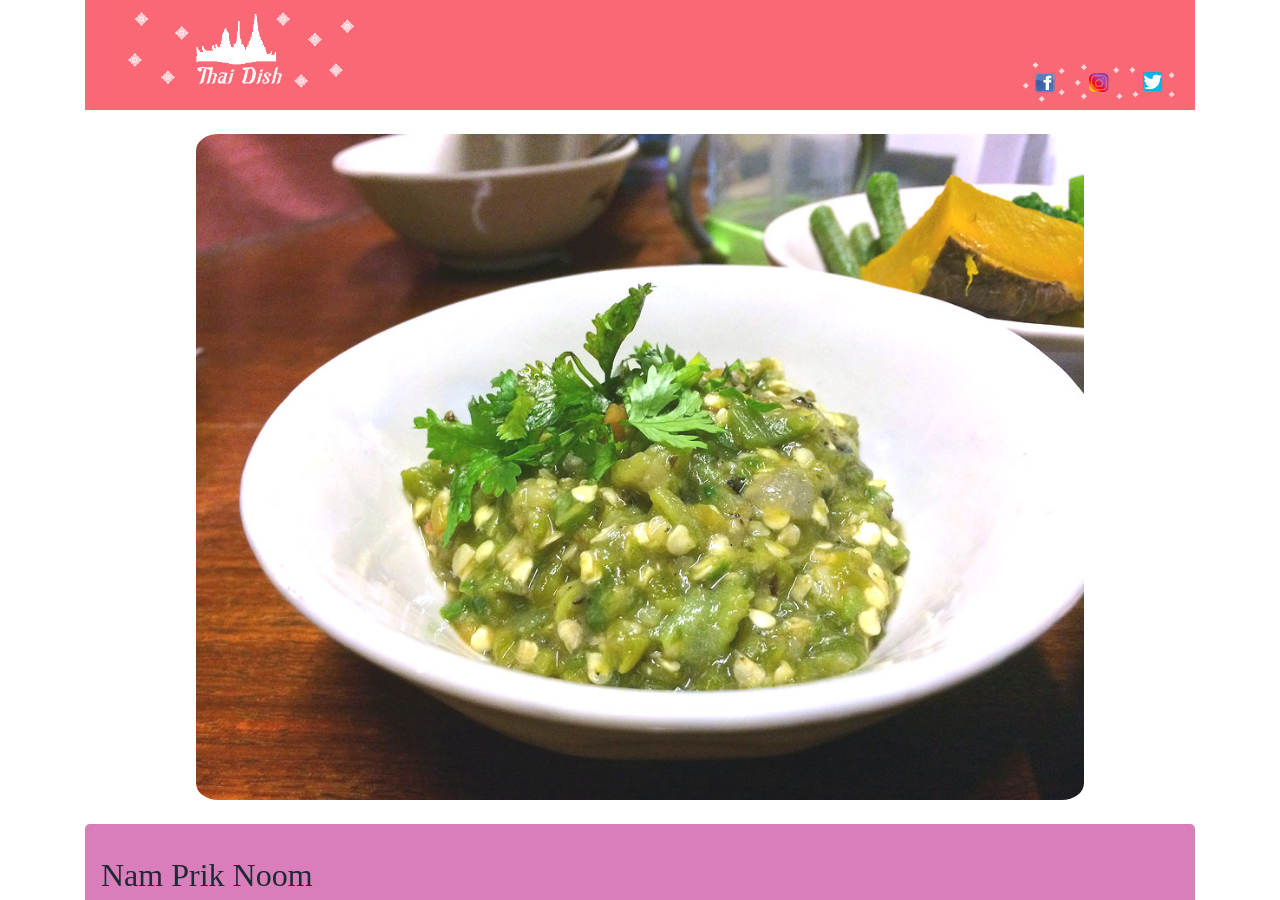
<file: site/Nam Prik Noom.html>
<!doctype html>
<html lang="en">
    <title>Nam Prik Noom</title>
  <head>
    <link rel="shortcut icon" href="../data/img/black logo.ico"/>
    <meta charset="utf-8">
    <meta http-equiv="X-UA-Compatible" content="IE=edge">
    <meta name="viewport" content="width=device-width, initial-scale=1, shrink-to-fit=no">
                                        <!-- CSS Script Linking-->
    <link rel="stylesheet" href="https://www.w3schools.com/w3css/4/w3.css">
    <link rel="stylesheet" href="../design/css/bootstrap.css">
    <link rel="stylesheet" href="../design/css/style.css">
    <link rel="stylesheet" href="../design/css/navigation-menu.css">
  </head>
  <body onload="randomBackgroundColor(),navigationBar()" class="set3d"style="color:black;">
    <div id="content-desktop">
    <div id="menu">
  <ul><div class="w3-container">
    <li class="nav-item" style="list-style-type: none; margin: 2px;"><a class="nav-link-new" href="index.html">Home</a></li>
    <li class="nav-item" style="list-style-type: none; margin: 2px;"><a class="nav-link-new" href="index.html#Regi">Regions</a></li>
    <li class="nav-item" style="list-style-type: none; margin: 2px;"><a class="nav-link-new" href="gallery.html">Gallery</a></li>
    <li class="nav-item" style="list-style-type: none; margin: 2px;"><a class="nav-link-new" href="about.html">About</a></li>
    <div class="w3-display-bottomleft">

      <!-- north copy from here-->
    <li class="nav-item" style="list-style-type: none; margin: 2px;margin-left:24%;"><a href="Gaeng Hung Lay.html" class="nav-link-new " style="font-size: 1vw;">Gaeng Hung Lay</a></li>
    <li class="nav-item" style="list-style-type: none; margin: 2px;margin-left:24%;"><a href="Curried Noodle Soup with Chicken.html" class="nav-link-new " style="font-size: 1vw;">Curry Noodles with Chicken</a></li>
    <li class="nav-item" style="list-style-type: none; margin: 2px;margin-left:24%;"><a href="Nam Prik Noom.html" class="nav-link-new active" style="font-size: 1vw;">Nam Prik Noom</a></li>
    <li class="nav-item" style="list-style-type: none; margin: 2px;margin-left:24%;"><a href="Nam Phrik Ong.html" class="nav-link-new" style="font-size: 1vw;">Nam Phrik Ong</a></li>        
            <!-- north copy till here-->
            
      <img src="../data/img/black logo.png" alt="Failed To Load" width="100%" class="img-responsive"></div>
  </div>
  </ul>
  <div id="trigger"></div>
</div>
</div><!-- Desktop Content-->
<div id="content">
    <div class="container">
    <nav class="navbar navbar-expand-md navbar-dark bg-pink">
      <!-- Copy new top bar from here!!!-->
      <div id="content-desktop" style="width: 100%;">
        <a class="navbar-brand-2 nav-link-new" href="#"><img src="../data/img/white logo.png" alt="Failed To Load" width="25%" class="img-responsive" style="float:left;"></a>
        <img src="../data/img/fas.png" alt="Failed To Load" width="15%" class="img-responsive" style="position: absolute;margin-left: 82%;" >
        <div class="share">
            <a href="https://twitter.com/thaidish2" target="_blank"><img src="../data/img/tw-share.png" alt="Failed To Load" width="5%" class="img-responsive" style="float:right;margin-top: 5%;"></a>
        </div><!--share div classs-->
        <div class="share">
            <a href="https://www.instagram.com/thaidish_/" target="_blank"><img src="../data/img/ig-share.png" alt="Failed To Load" width="5%" class="img-responsive" style="float:right;margin-top: 5%;" ></a>
        </div><!--share div classs-->
        <div class="share">
            <a href="https://www.facebook.com/Thai-dish-226596251321287" target="_blank">
                <img src="../data/img/fb-share.png" alt="Failed To Load" width="5%" class="img-responsive" style="float:right;margin-top: 5%;" >
            </a>
      </div><!--share div classs-->
        </div>
      <!-- Copy new top bar till here!!!-->
      <div id="content-mobile"><a class="navbar-brand-2 nav-link-new" href="#"><img src="../data/img/black logo.png" alt="Failed To Load" width="60%" class="img-responsive" style="float:left;"></a></div>
     <div id="content-mobile">
      <button class="navbar-toggler" type="button" data-toggle="collapse" data-target="#navbarsExample04" aria-controls="navbarsExample04" aria-expanded="false" aria-label="Toggle navigation">
        <span class="navbar-toggler-icon"></span>
      </button>
      <div class="collapse navbar-collapse navbar-nav-adjust-2" id="navbarsExample04">
        <ul class="navbar-nav mr-auto">
          <li class="nav-item"><a class="nav-link" href="index.html">Home</a></li>
          <li class="nav-item"><a class="nav-link" href="index.html#Regi">Regions</a></li>
          <li class="nav-item"><a class="nav-link" href="gallery.html">Gallery</a></li>
          <li class="nav-item"><a class="nav-link" href="about.html">About</a></li>
          
        </ul></div>
      </div>
      </nav>
    <br>
    <!--   /*/*/*/*/*/Insert All Atricles Here-->
  <img src="../data/img/food/n_npn.jpg" class="header-img img-fluid"><br><br>
    <div class="jumbotron-2" id="article1">
        <h2 style=" color: #1B2631">Nam Prik Noom</h2><br>
        <p>&nbsp;&nbsp;&nbsp;&nbsp;&nbsp;&nbsp; Nam Prik Noom is a popular chili paste dip, made from young chilies called prik noom (Northern Thai dialect). The chilies are long and light green. The chili paste is thick, moist and fibrous as a result of pounding together a mixture of roasted young chilies (or aubergines), shallots, garlics, garlic, coriander leaves, lime juice and fish sauce. Nam Prik Noom is generally eaten with steamed and raw vegetables, and sticky rice.</p>
        </div><!--jumbotron-->
        <div class="jumbotron-2" id="article2">
        <h2>Ingredients</h2><br>
        <ul>
        <li>2 heads garlic</li>
        <li>4 large shallots</li>
        <li>1 jalapeno pepper</li>
        <li>4 banana peppers</li>
        <li>1 Tablespoon fish sauce</li>
        <li>1 Tablespoon toasted sesame seeds (optional)</li>
        <li>1/4 cup cilantro leaves, coarsely chopped</li>
      </ul>
        </div><!--jumbotron-->
        <div class="jumbotron-2" id="article3">
       <h2>Recipe Instructions</h2><br>
        <ol>
        <li>Heat the oven to high broil. Place the whole garlic, shallots, and peppers in the oven for 30 minutes, turning them at the 15 minute mark. Take out and let cool for ~1 hour.</li><br>

        <li>Once cooled, take the charred skin off the peppers, de-seed them, and cut each into 4-5 pieces. </li><br>

        <li>Unwrap the garlic cloves and squeeze the cooked garlic into a bowl. Do the same for the shallots.</li><br>

        <li>You should have approximately 1/4 cup of each of the peppers, garlic, and shallots. Combine the 1/4 cup of each in your mortar and pestle and pound into a paste.</li><br>

        <li>Add the fish sauce and adjust to your tastes.</li><br>

        <li>Sprinkle coarsely chopped cilantro leaves and toasted sesame seeds (if using) on top. Enjoy with fresh or steamed vegetables, deep fried pork rinds, and jasmine rice.</li>
</ol>
    </div><!--jumbotron-->

    <!--   /*/*/*/*/*/Insert All Atricles Until Here-->
                                    <!-- Footer Bar starts here -->
    <div class="bg-pink">
      <div class="w3-container">
      <a class="navbar-brand-2" href="#"><img src="../data/img/white logo.png" alt="Failed To Load" width=20%></a>
      <p class="w3-right" style="color:white;padding-top: 2%;">All Rights Reserved&nbsp;</p>
    </div>
    </div><!--bg-pink-->

                                        <!-- Footer Bar ends here -->
  </div><!--Container-->
</div><!-- Content-->
                                       <!-- randomBackgroundColor starts here -->  
<script>
    var color = new Array();
color[0]="#FC9C9C";color[5]="#B0F2F7";
color[1]="#F9DE84";color[6]="#8F87F3";
color[2]="#9BC01C";color[7]="#FFCC90";
color[3]="#EF9456";color[8]="#7F8ACC";
color[4]="#97C0F2";color[9]="#D97BBA";
function randomBackgroundColor() {
    var x = Math.random();
    var y = Math.round(x * 10);
    if (y==9)b=1;
    if (y==0)d=9;
    else{d=y-1;b=y+1;}
    if(y!=b && y!=d)document.getElementById("article1").style.backgroundColor = color[y];
    if(b!=y && b!=d)document.getElementById("article2").style.backgroundColor = color[b];
    if(d!=y && d!=b)document.getElementById("article3").style.backgroundColor = color[d];
}
</script>
                                        <!-- randomBackgroundColor ends here -->  
                                        <!-- Script Sources Calling -->                                    
    <script src="../design/js/jquery-3.3.1.min.js"></script>
    <script src="https://cdnjs.cloudflare.com/ajax/libs/popper.js/1.14.3/umd/popper.min.js" integrity="sha384-ZMP7rVo3mIykV+2+9J3UJ46jBk0WLaUAdn689aCwoqbBJiSnjAK/l8WvCWPIPm49" crossorigin="anonymous"></script>
    <script src="../design/js/bootstrap.min.js"></script>
    <script src="../design/js/info.js"></script>
  </body>
</html>
</file>
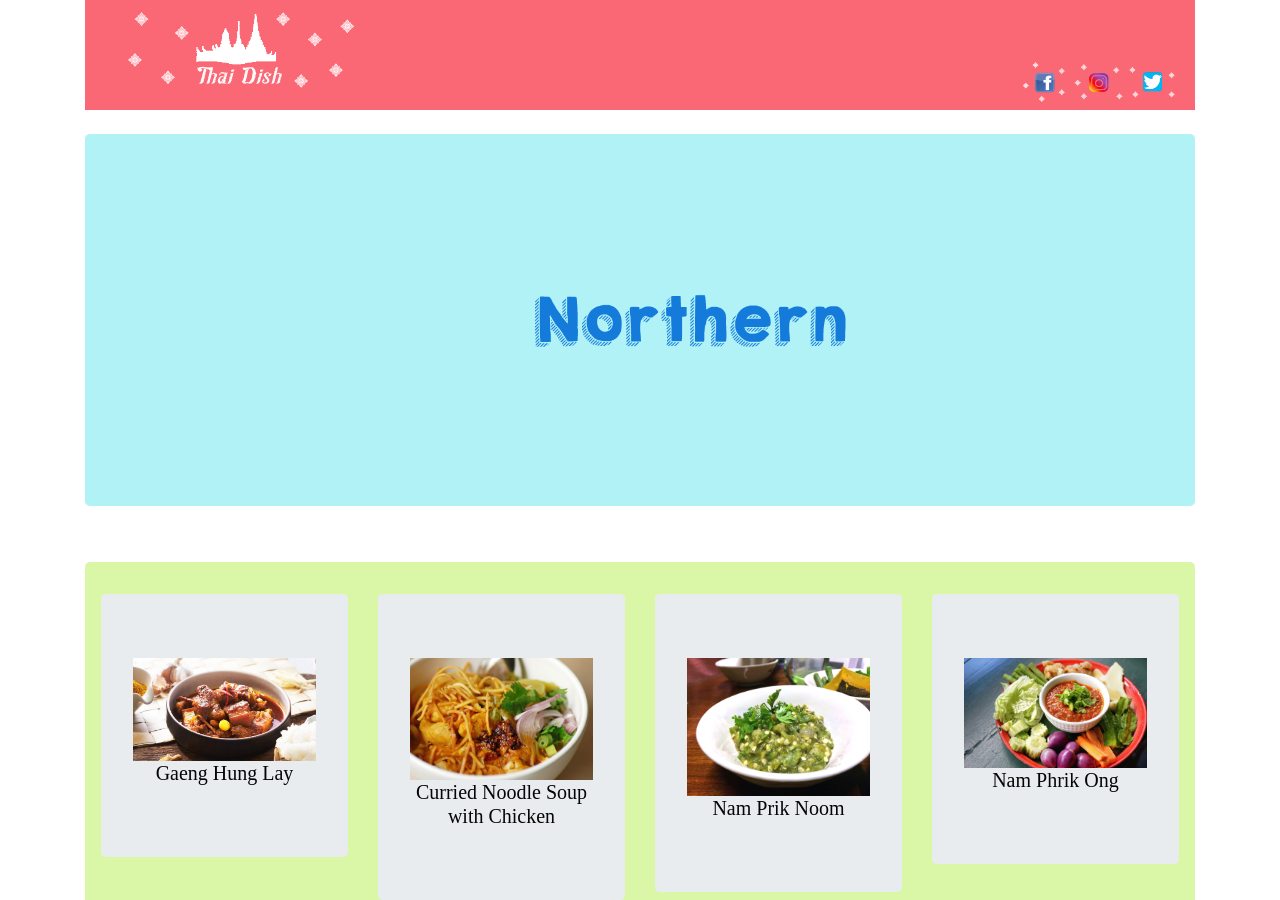
<file: site/north.html>
<!doctype html>
<html lang="en">
    <title>Northern Cuisine</title>
  <head>
    <link rel="shortcut icon" href="../data/img/black logo.ico"/>
    <meta charset="utf-8">
    <meta http-equiv="X-UA-Compatible" content="IE=edge">
    <meta name="viewport" content="width=device-width, initial-scale=1, shrink-to-fit=no">
                                        <!-- CSS Script Linking-->
    <link rel="stylesheet" href="https://cdnjs.cloudflare.com/ajax/libs/font-awesome/4.7.0/css/font-awesome.min.css">
    <link rel="stylesheet" href="https://www.w3schools.com/w3css/4/w3.css">
    <link rel="stylesheet" href="../design/css/bootstrap.css">
    <link rel="stylesheet" href="../design/css/style.css">
    <link rel="stylesheet" href="../design/css/navigation-menu.css">
  </head>
  <body onload="randomBackgroundColor(),navigationBar()" class="set3d" style="color:black;">
    <div id="content-desktop">
    <div id="menu">
  <ul><div class="w3-container">
    <li class="nav-item" style="list-style-type: none; margin: 2px;"><a class="nav-link-new" href="index.html">Home</a></li>
    <li class="nav-item" style="list-style-type: none; margin: 2px;"><a class="nav-link-new" href="index.html#Regi">Regions</a></li>
    <li class="nav-item" style="list-style-type: none; margin: 2px;"><a class="nav-link-new" href="gallery.html">Gallery</a></li>
    <li class="nav-item" style="list-style-type: none; margin: 2px;"><a class="nav-link-new" href="about.html">About</a></li>
    <div class="w3-display-bottomleft"><img src="../data/img/black logo.png" alt="Failed To Load" width="100%" class="img-responsive"></div>
  </div>
  </ul>
  <div id="trigger"></div>
</div>
</div><!-- Desktop Content-->
<div id="content">
    <div class="container">
    <nav class="navbar navbar-expand-md navbar-dark bg-pink">
      <!-- Copy new top bar from here!!!-->
      <div id="content-desktop" style="width: 100%;">
        <a class="navbar-brand-2 nav-link-new" href="#"><img src="../data/img/white logo.png" alt="Failed To Load" width="25%" class="img-responsive" style="float:left;"></a>
        <img src="../data/img/fas.png" alt="Failed To Load" width="15%" class="img-responsive" style="position: absolute;margin-left: 82%;" >
        <div class="share">
            <a href="https://twitter.com/thaidish2" target="_blank"><img src="../data/img/tw-share.png" alt="Failed To Load" width="5%" class="img-responsive" style="float:right;margin-top: 5%;"></a>
        </div><!--share div classs-->
        <div class="share">
            <a href="https://www.instagram.com/thaidish_/" target="_blank"><img src="../data/img/ig-share.png" alt="Failed To Load" width="5%" class="img-responsive" style="float:right;margin-top: 5%;" ></a>
        </div><!--share div classs-->
        <div class="share">
            <a href="https://www.facebook.com/Thai-dish-226596251321287" target="_blank">
                <img src="../data/img/fb-share.png" alt="Failed To Load" width="5%" class="img-responsive" style="float:right;margin-top: 5%;" >
            </a>
      </div><!--share div classs-->
      </div>
      <!-- Copy new top bar till here!!!-->
      <div id="content-mobile"><a class="navbar-brand-2 nav-link-new" href="#"><img src="../data/img/black logo.png" alt="Failed To Load" width="60%" class="img-responsive" style="float:left;"></a></div>
     <div id="content-mobile">
      <button class="navbar-toggler" type="button" data-toggle="collapse" data-target="#navbarsExample04" aria-controls="navbarsExample04" aria-expanded="false" aria-label="Toggle navigation">
        <span class="navbar-toggler-icon"></span>
      </button>
      <div class="collapse navbar-collapse navbar-nav-adjust-2" id="navbarsExample04">
        <ul class="navbar-nav mr-auto">
          <li class="nav-item"><a class="nav-link" href="index.html">Home</a></li>
          <li class="nav-item"><a class="nav-link" href="index.html#Regi">Regions</a></li>
          <li class="nav-item"><a class="nav-link " href="gallery.html">Gallery</a></li>
          <li class="nav-item"><a class="nav-link" href="about.html">About</a></li>
        </ul></div>
      </div>
      </nav>
    <br>
    <!--   /*/*/*/*/*/Insert All Atricles Here-->
<div class="jumbotron-2" id="article2">
    <center><img src="../data/img/region/northern.png" alt="Failed to Load"  class="header-img img-fluid" style="width: 40%;" width=100%></center>
</div>
<div  id="article1"></div>
<div  id="article2"></div>
<div id="article3"></div>
<br>
<div class="jumbotron-2" id="article1">
<div class="row">
  <div class="col-xs-12 col-sm-6 col-md-3 col-lg-3"><div class="gallery-new region region-a"><a href="Gaeng Hung Lay.html"><img src="../data/img/food/n_khl.jpg"  alt="Gaeng Hung Lay" width="100%" class="myImg"></a><h5>Gaeng Hung Lay</h5></div></div>
  <div class="col-xs-12 col-sm-6 col-md-3 col-lg-3"><div class="gallery-new region region-b"><a href="Curried Noodle Soup with Chicken.html"><img src="../data/img/food/n_ksk.jpg"  alt="Curried Noodle Soup with Chicken" width="100%" class="myImg"></a><h5>Curried Noodle Soup with Chicken</h5></div></div>
  <div class="col-xs-12 col-sm-6 col-md-3 col-lg-3"><div class="gallery-new region region-c"><a href="Nam Prik Noom.html"><img src="../data/img/food/n_npn.jpg"  alt="Nam Prik Noom" width="100%" class="myImg"></a><h5>Nam Prik Noom</h5></div></div>
  <div class="col-xs-12 col-sm-6 col-md-3 col-lg-3"><div class="gallery-new region region-d"><a href="Nam Phrik Ong.html"><img src="../data/img/food/n_npo.jpg"  alt="Nam Phrik Ong" width="100%" class="myImg"></a><h5>Nam Phrik Ong</h5></div></div>
</div>
</div><!--jumbotron-->

    <!--   /*/*/*/*/*/Insert All Atricles Until Here-->
                                    <!-- Footer Bar starts here -->
    <div class="bg-pink">
      <div class="w3-container">
      <a class="navbar-brand-2" href="#"><img src="../data/img/white logo.png" alt="Failed To Load" width=20%></a>
      <p class="w3-right" style="color:white;padding-top: 2%;">All Rights Reserved&nbsp;</p>
    </div>
    </div><!--bg-pink-->

                                        <!-- Footer Bar ends here -->
  </div><!--Container-->
</div><!-- Content-->
                                       <!-- randomBackgroundColor starts here -->  
<script>
   var color = new Array();
color[0]="#FC9C9C";color[5]="#B0F2F7";
color[1]="#F9DE84";color[6]="#8F87F3";
color[2]="#9BC01C";color[7]="#FFCC90";
color[3]="#EF9456";color[8]="#7F8ACC";
color[4]="#97C0F2";color[9]="#D97BBA";
function randomBackgroundColor() {
    var x = Math.random();
    var y = Math.round(x * 10);
    if (y==9)b=1;
    if (y==0)d=9;
    else{d=y-1;b=y+1;}
    if(y!=b && y!=d)document.getElementById("article1").style.backgroundColor = color[y];
    if(b!=y && b!=d)document.getElementById("article2").style.backgroundColor = color[b];
    if(d!=y && d!=b)document.getElementById("article3").style.backgroundColor = color[d];
}
</script>
                                        <!-- randomBackgroundColor ends here -->  
                                        <!-- Script Sources Calling -->                                    
    <script src="../design/js/jquery-3.3.1.min.js"></script>
    <script src="https://cdnjs.cloudflare.com/ajax/libs/popper.js/1.14.3/umd/popper.min.js" integrity="sha384-ZMP7rVo3mIykV+2+9J3UJ46jBk0WLaUAdn689aCwoqbBJiSnjAK/l8WvCWPIPm49" crossorigin="anonymous"></script>
    <script src="../design/js/bootstrap.min.js"></script>
    <script src="../design/js/info.js"></script>
  </body>
</html>
</file>
<file: design/css/style.css>
body{  
    font-family: 'EB Garamond', serif;
}
.footerer{
    position: absolute;
    display: inline;
    text-align: right;
    color: white;
    margin-left: 52%;
    margin-top: 2%;
}
.navbar-img-adjust
{
    position: absolute;
    margin-left: 25%;
    margin-top: -1%;
    width:100%;
    height: auto;
    max-width: 50%;  
}
.navbar-img-adjust-2
{
    position: absolute;
    margin-left: 30%;
    margin-top: 0%;
}
.autoplay img{
    height:350px;
    max-width: 100%;
  height: auto;
}
.header-img{
    width: 100%;
    max-width: 80%;
    height: auto;
    margin-left: 10%;
    border-radius: 2.5%;
    opacity: 0.9;
    filter: saturate(1.15); 
}
.region1{
    height:250px;
    background-color: red;
}
.region2{
    height:250px;
    background-color: blue;
    /*margin-left: 5px;*/
}
.region3{
    height:250px;
    background-color: green;
   /* margin-left: 5px;*/
}
.region4{
    height:250px;
    background-color: brown;
    /*margin-left: 5px;*/
}
.bottom-container{
  margin-bottom: 2rem;
  border-radius: 0.3rem;  
}
.bottom-first{
    /*background-color: #9bc01c;*/
    color:black;
}
.bottom-second{
    background-color: #9BC01C;
    color:white;
    padding-bottom:0.5rem;padding-left:1rem;padding-right:1rem;padding-top:0.5rem;
    text-align: justify;
  text-justify: inter-word;
  border-radius: 0.3rem;
  height:93%;
}
.bottom-third{
    /*background-color: #9bc01c;*/
    color:black;
}
.fb-expand{
    height:auto;
    width:17%;
    /*transition: 2s;*/
}
.fb-expand:hover{
    background-image: url("../data/img/fb-rect.jpg");
    max-width:50%;
}
            /* Responsive Text*/
html {
  font-size: 1rem;
}

@include media-breakpoint-up(sm) {
  html {
    font-size: 1.2rem;
  }
}
@import url('https://fonts.googleapis.com/css?family=EB+Garamond');
@include media-breakpoint-up(md) {
  html {
    font-size: 1.4rem;
  }
}

@include media-breakpoint-up(lg) {
  html {
    font-size: 1.6rem;
  }
}
.nav-link-new{
    text-decoration: none;
    color:#3F3F3F;
    text-align: right;
    font-size: 2vw;
}
.active{
color:#DCDCDC;   
}
.nav-link-new:hover{
    text-decoration: none;
    color:#F0F3F4;
}
.socials-change img{
filter: grayscale(35%);
filter: blur(1px);
transition: 1s;
}
.socials-change img:hover{
filter: grayscale(0%);
filter: blur(0px);  
}
.region-a{
    transition: box-shadow 0.4s ease-in-out;
}
.region-a:hover{
    box-shadow: -10px 5px 2px rgba(50,50,50,0.5);
}
.region-b{
    transition: box-shadow 0.4s ease-in-out;
}
.region-b:hover{
    box-shadow: -5px 5px 2px rgba(50,50,50,0.5);
}
.region-c{
    transition: box-shadow 0.4s ease-in-out;
}
.region-c:hover{
    box-shadow: 5px 5px 2px rgba(50,50,50,0.5);
}
.region-d{
    transition: box-shadow 0.4s ease-in-out;
}
.region-d:hover{
    box-shadow: 10px 5px 2px rgba(50,50,50,0.5);
}
.region img{
    transition: all 0.4s ease-in-out;
}
.region-a:hover img{
    transform: rotate(5deg) scale(1.5);
}
.region-b:hover img{
    transform: rotate(3deg) scale(1.5);
}
.region-c:hover img{
    transform: rotate(-3deg) scale(1.5);
}
.region-d:hover img{
    transform: rotate(-5deg) scale(1.5);
}

#content-desktop {display: block;}
#content-mobile {display: none;}

@media screen and (max-width: 768px) {
#content-desktop {display: none;}
#content-mobile {display: block;}
}
.gallery{
  margin-bottom: 2rem;
  background-color: #e9ecef;
  border-radius: 0.3rem;
  padding: 4rem 2rem;
}
.gallery h5{
    text-align: center;
  transition: all 0.4s ease-in-out;
}
.gallery:hover h5{
  transform: rotate(3deg) scale(1.5);
  color:#585B43;
}
.gallery-new{
  margin-bottom: 2rem;
  background-color: #e9ecef;
  border-radius: 0.3rem;
  padding: 4rem 2rem;
}
.gallery-new h5{
    text-align: center;
  transition: all 0.4s ease-in-out;
}
.gallery-new:hover h5{
  transform: rotate(3deg) scale(1.5);
  color:#B6B7B0;
}
.share img{
    transition: all 0.4s ease-in-out;
}
.share:hover img{
    transform: scale(1.5);
}
.oil{
    border-radius: 50%;
    color:black;
    transition: all 0.6s ease-in-out;
}
.oil:hover{
    box-shadow: -10px 5px 2px rgba(50,50,50,0.5);
    transform: scale(1.1);
}
.film{
    border-radius: 50%;
    color:black;
    transition: all 0.6s ease-in-out;
}
.film:hover{
    box-shadow: -5px 5px 2px rgba(50,50,50,0.5);
    transform: scale(1.1);
}
.namtoey{
    border-radius: 50%;
    color:black;
    transition: all 0.6s ease-in-out;
}
.namtoey:hover{
    box-shadow: 5px 5px 2px rgba(50,50,50,0.5);
    transform: scale(1.1);
}
.kunal{
    border-radius: 50%;
    color:black;
    transition: all 0.6s ease-in-out;
}
.kunal:hover{
    box-shadow: 10px 5px 2px rgba(50,50,50,0.5);
    transform: scale(1.1);
}
</file>
<file: design/css/navigation-menu.css>
html {
  height: 100%;
  width: 100%;
  overflow: hidden;
}
.set3d {
  margin: 0;
  -moz-perspective: 800px;
  -webkit-perspective: 800px;
  perspective: 800px;
  -moz-perspective-origin: 0% 50%;
  -webkit-perspective-origin: 0% 50%;
  perspective-origin: 0% 50%;
  height: 100%;
  width: 100%;
}

#trigger {
  position: absolute;
  width: 50px;
  height: 100%;
  display: block;
  right: -50px;
  background: transparent;
  top: 0;
}

#menu {
  display: block;
  position: fixed;
  background: rgba(245, 145, 155 ,1);
  height: 100%;
  width: 320px;
  top: 0;
  left: 0px;
  z-index: 2;
  margin: 0px;
  padding: 20px;
  -webkit-transform: rotateY(-30deg) translateX(-100%);
  -moz-transform: rotateY(-30deg) translateX(-100%);
  -ms-transform: rotateY(-30deg) translateX(-100%);
  -o-transform: rotateY(-30deg) translateX(-100%);
  transform: rotateY(-30deg) translateX(-100%);
  -webkit-box-sizing: border-box;
  -moz-box-sizing: border-box;
  box-sizing: border-box;
  -webkit-transition: -webkit-transform .4s ease;
  -moz-transition: -moz-transform .4s ease;
  -ms-transition: -ms-transform .4s ease;
  -o-transition: -o-transform .4s ease;
  transition: transform .4s ease;
  -webkit-transform-origin: 0% 50%;
  -moz-transform-origin: 0% 50%;
  -ms-transform-origin: 0% 50%;
  -o-transform-origin: 0% 50%;
  transform-origin: 0% 50%;
}

#menu:hover {
  -webkit-transform: rotateY(0deg);
  -moz-transform: rotateY(0deg);
  -ms-transform: rotateY(0deg);
  -o-transform: rotateY(0deg);
  transform: rotateY(0deg);
}

#content {
  -webkit-box-sizing: border-box;
  -moz-box-sizing: border-box;
  box-sizing: border-box;
  -webkit-transition: -webkit-transform .4s ease;
  -moz-transition: -moz-transform .4s ease;
  -ms-transition: -ms-transform .4s ease;
  -o-transition: -o-transform .4s ease;
  transition: transform .4s ease;
  -webkit-transform-origin: 0% 50%;
  -moz-transform-origin: 0% 50%;
  -ms-transform-origin: 0% 50%;
  -o-transform-origin: 0% 50%;
  transform-origin: 0% 50%;
  width: 100%;
  height: 100%;
  overflow-y: auto;
}

.active #content {
  -webkit-transform: translateX(300px) rotateY(15deg);
  -moz-transform: translateX(300px) rotateY(15deg);
  -ms-transform: translateX(300px) rotateY(15deg);
  -o-transform: translateX(300px) rotateY(15deg);
  transform: translateX(300px) rotateY(15deg);
}
</file>
<file: design/css/gallery.css>
/* Style the Image Used to Trigger the Modal */
.myImg {
    border-radius: 5px;
    cursor: pointer;
    transition: 0.3s;
}

.myImg:hover {opacity: 0.7;}

/* The Modal (background) */
.modal {
    display: none; /* Hidden by default */
    position: fixed; /* Stay in place */
    z-index: 1; /* Sit on top */
    padding-top: 10%; /* Location of the box */
    left: 0;
    top: 0;
    width: 100%; /* Full width */
    height: 100%; /* Full height */
    overflow: auto; /* Enable scroll if needed */
    background-color: rgb(0,0,0); /* Fallback color */
    background-color: rgba(0,0,0,0.9); /* Black w/ opacity */
}

/* Modal Content (Image) */
.modal-content {
    margin: auto;
    display: block;
    width: 80%;
    max-width: 700px;
}

/* Caption of Modal Image (Image Text) - Same Width as the Image */
#caption {
    margin: auto;
    display: block;
    width: 80%;
    max-width: 700px;
    text-align: center;
    color: #ccc;
    padding: 10px 0;
    height: 150px;
}

/* Add Animation - Zoom in the Modal */
.modal-content, #caption {
    -webkit-animation-name: zoom;
    -webkit-animation-duration: 0.6s;
    animation-name: zoom;
    animation-duration: 0.6s;
}

@-webkit-keyframes zoom {
    from {-webkit-transform:scale(0)}
    to {-webkit-transform:scale(1)}
}

@keyframes zoom {
    from {transform:scale(0)}
    to {transform:scale(1)}
}

/* The Close Button */
.close {
    position: absolute;
    top: 15px;
    right: 35px;
    color: #f1f1f1;
    font-size: 40px;
    font-weight: bold;
    transition: 0.3s;
}

.close:hover,
.close:focus {
    color: #bbb;
    text-decoration: none;
    cursor: pointer;
}

/* 100% Image Width on Smaller Screens */
@media only screen and (max-width: 700px){
    .modal-content {
        width: 100%;
    }
}
</file>
